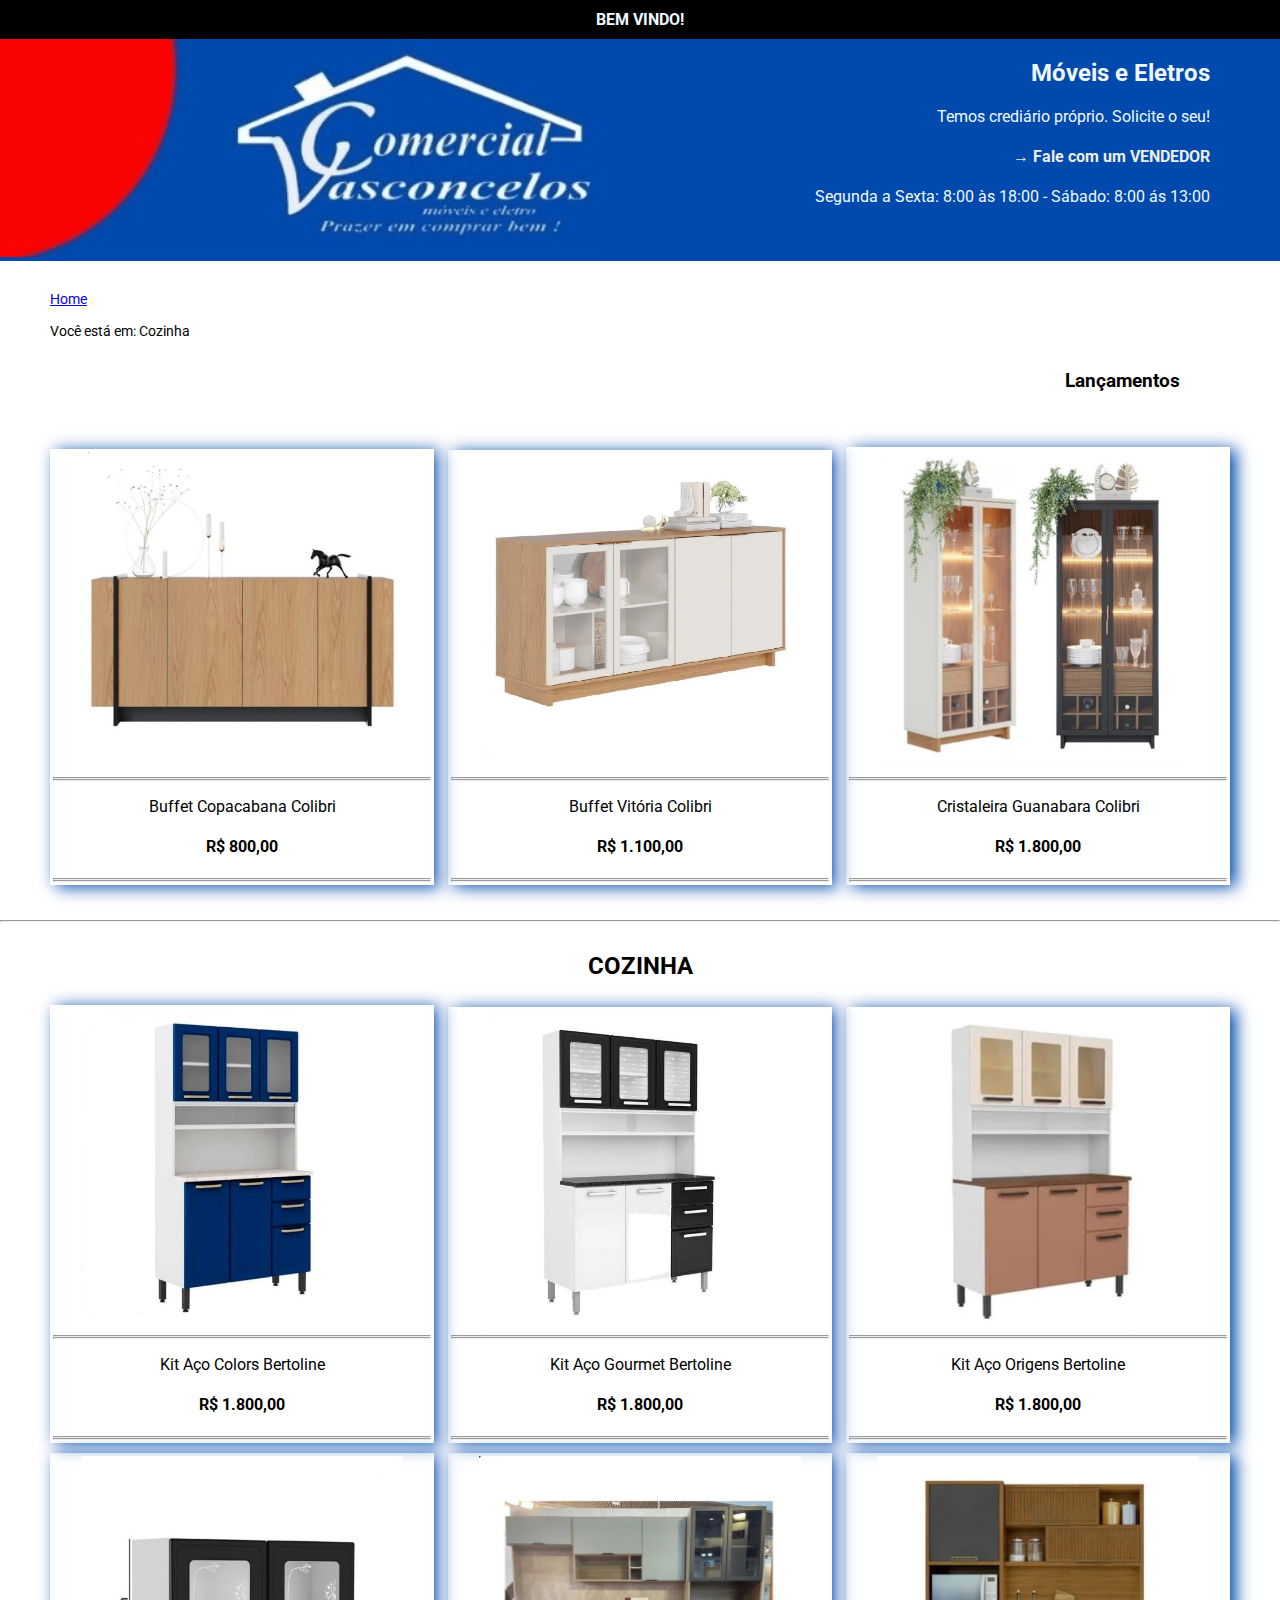
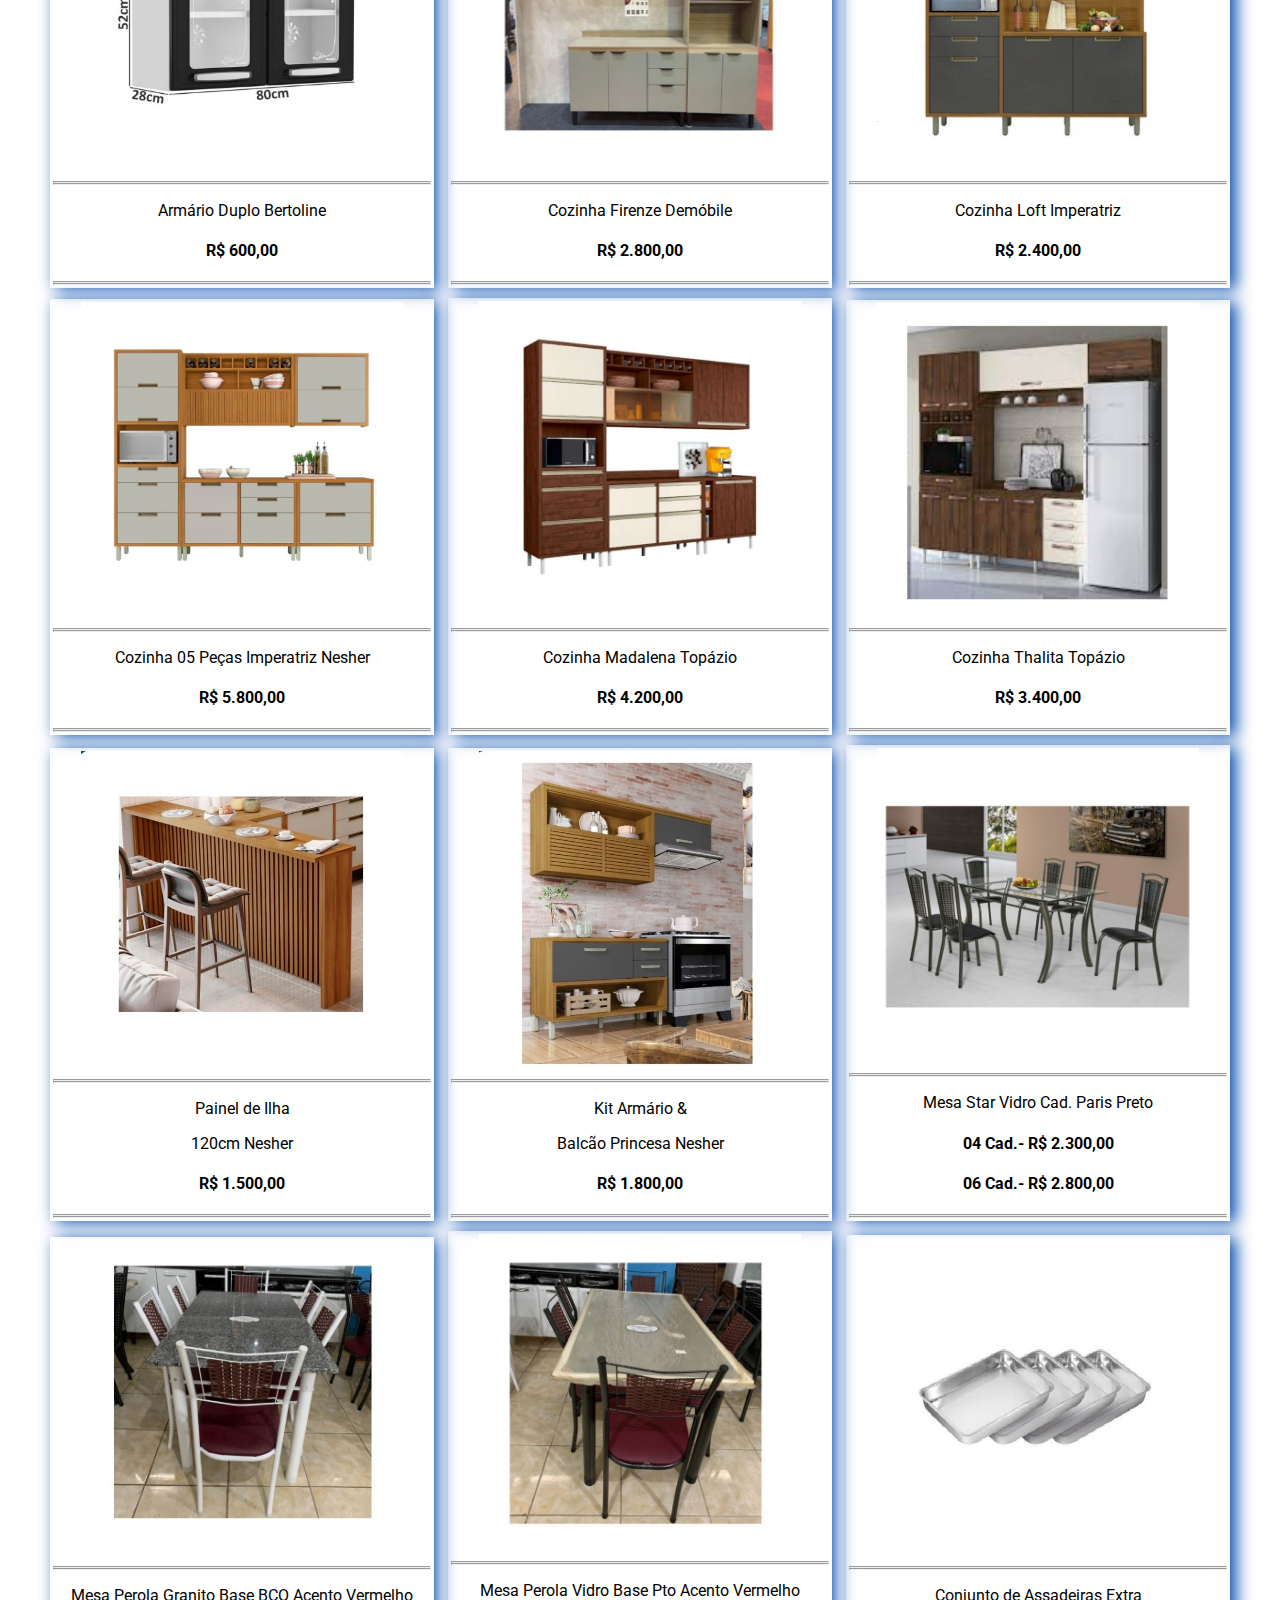
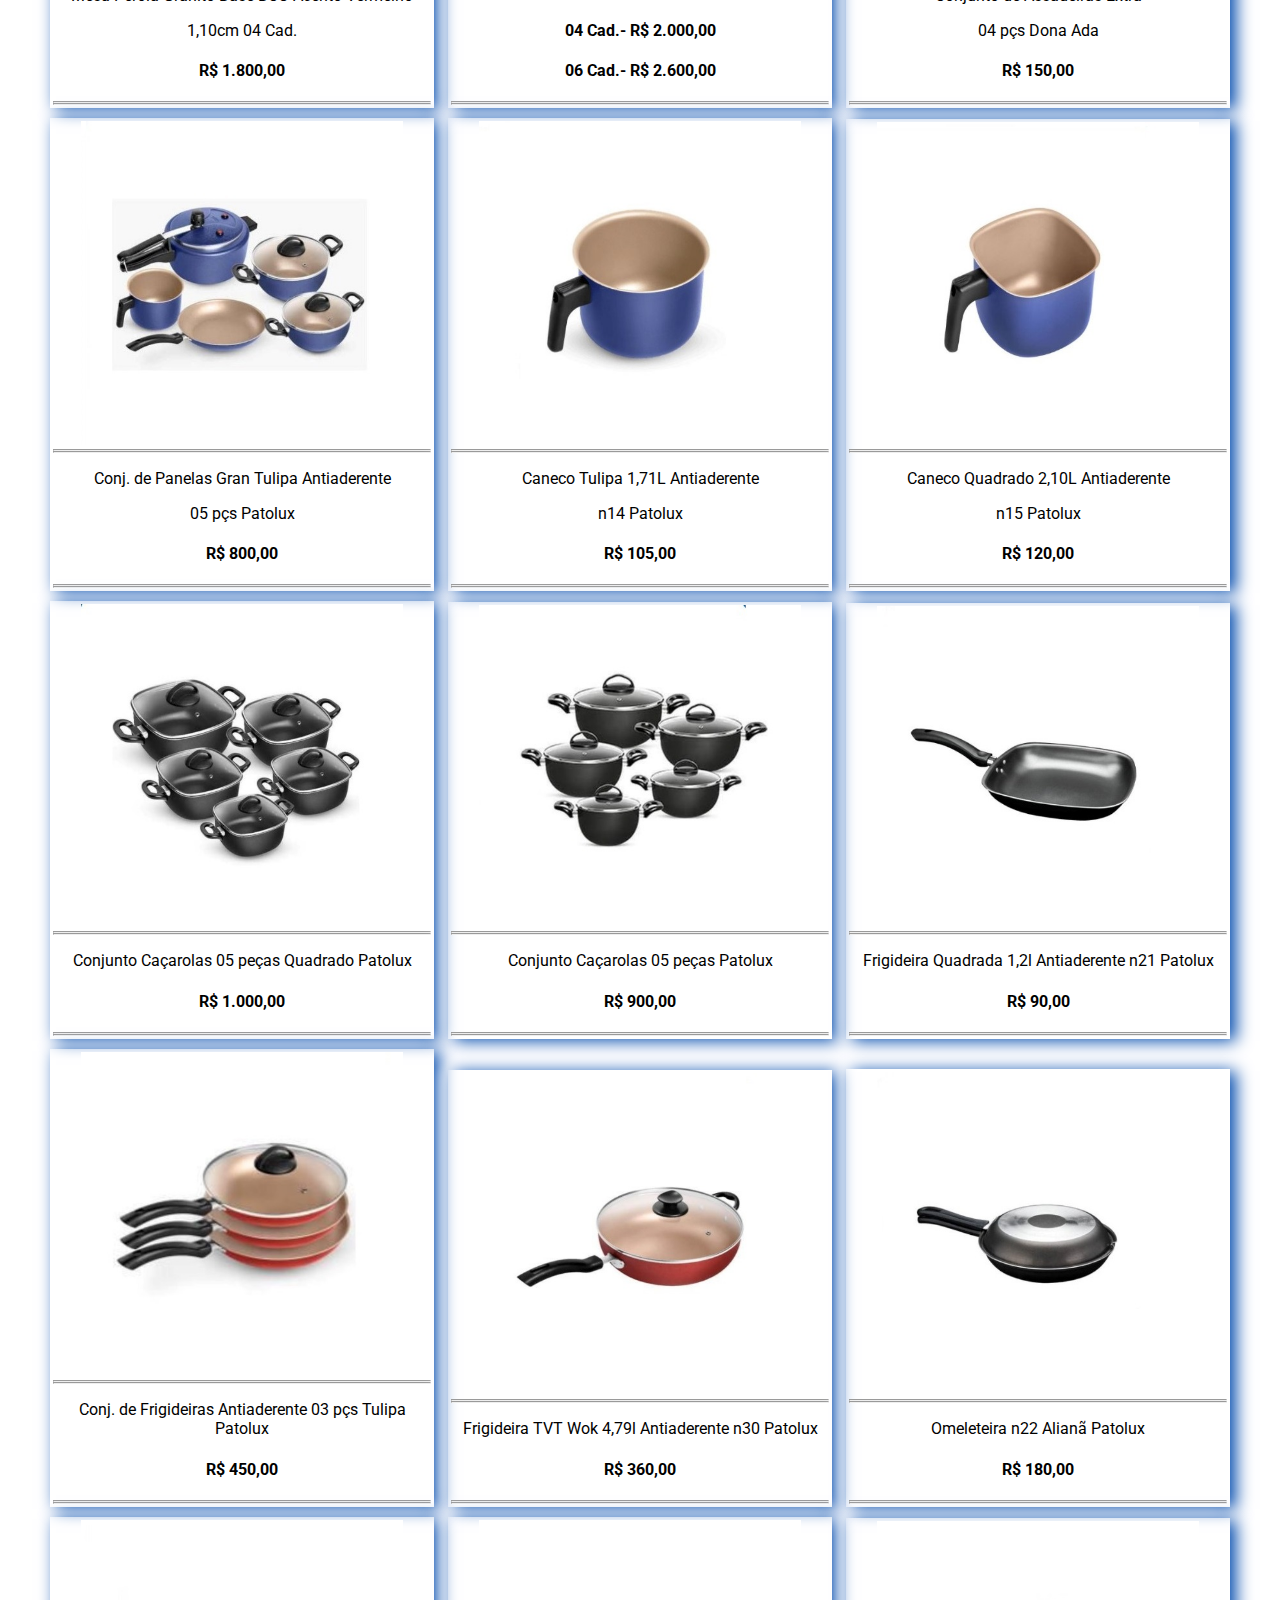
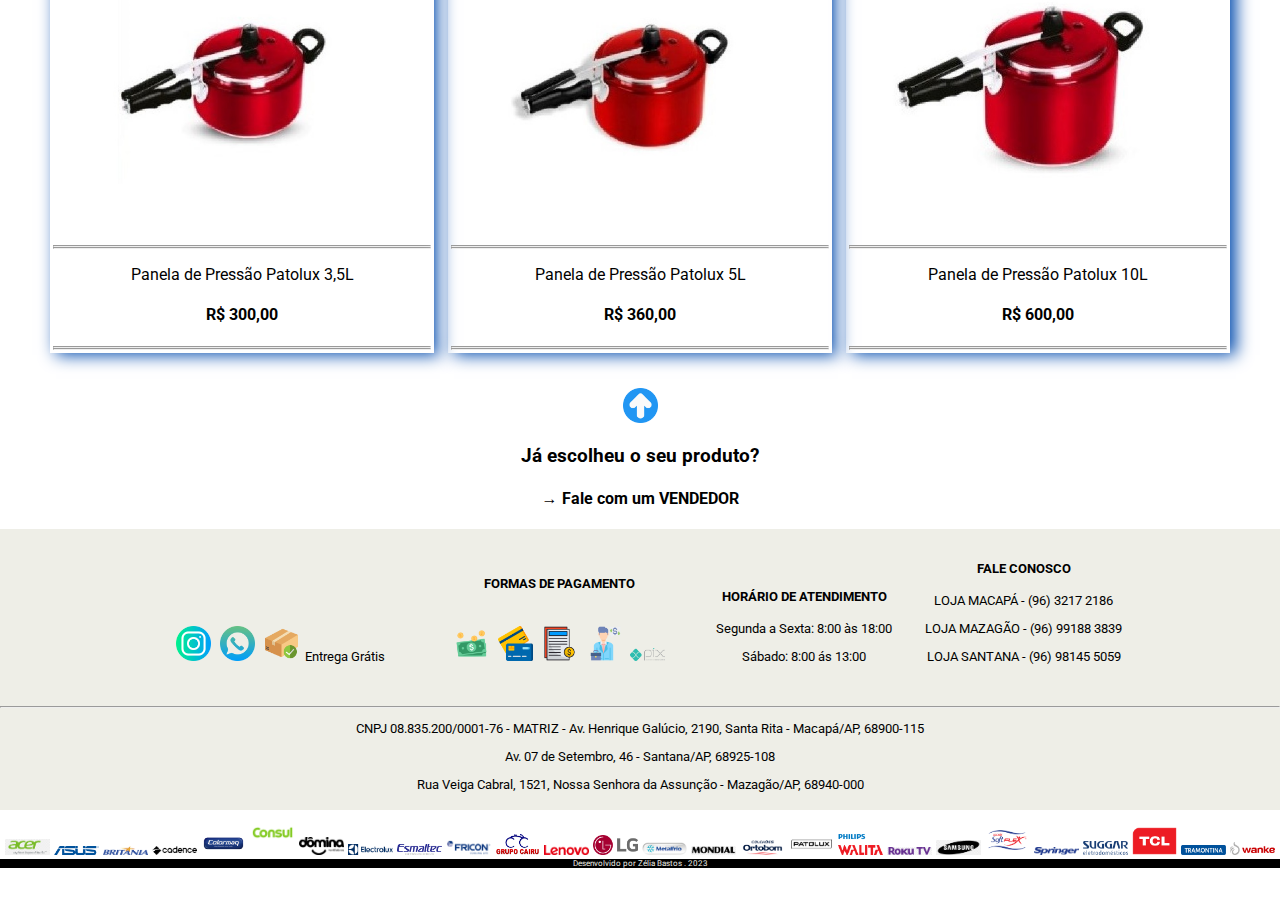
<file: cozinha.html>
<!DOCTYPE html>
<html lang="pt-BR">
  <head>
    <meta charset="UTF-8" />
    <meta http-equiv="X-UA-Compatible" content="IE=edge" />
    <meta name="viewport" content="width=device-width, initial-scale=1.0" />
    <link rel="shortcut icon" href="ico/avatar.ico" type="image/x-icon" />
    <title>Comercial Vasconcelos</title>
    <link rel="preconnect" href="https://fonts.googleapis.com" />
    <link rel="preconnect" href="https://fonts.gstatic.com" crossorigin />
    <link
      href="https://fonts.googleapis.com/css2?family=Nunito+Sans&family=Roboto&display=swap"
      rel="stylesheet"
    />
    <link rel="stylesheet" href="css/style.css" />
  </head>
  <body>
    <div class="faixa-topo" id="topo">
      <h4>BEM VINDO!</h4>
    </div>
    <div class="topo">
      <div class="sec-topo">
        <img class="figure-logo" src="img/logoi.jpeg" alt="logo-CV" />
      </div>
      <div class="sec-topo box1">
        <h2>Móveis e Eletros</h2>
        <p>Temos crediário próprio. Solicite o seu!</p>
        <a
          href="https://wa.me/55096991209483"
          ><h4>→ Fale com um VENDEDOR</h4></a
        >
        <p>Segunda a Sexta: 8:00 às 18:00 - Sábado: 8:00 ás 13:00</p>
      </div>
    </div>
    <div class="mov-eletro">
      <a href="index.html"><p class="apresenta">Home</p></a>
      <p class="apresenta">Você está em: Cozinha</p>
    </div>
    <h3 class="news">Lançamentos</h3>
    <div class="container-1">
      <div class="line-1">
        <div class="box">
          <img class="box-peças" src="img/cozinha/buffet copacabana.jpeg" alt="" />
          <hr>
          <hr>
          <p>Buffet Copacabana Colibri</p>
          <h4>R$ 800,00</h4>
          <hr>
          <hr>
        </div>
        <div class="box">
          <img class="box-peças" src="img/cozinha/buffet vitoria.jpeg" alt="" />
          <hr>
          <hr>
          <p>Buffet Vitória Colibri</p>
          <h4>R$ 1.100,00</h4>
          <hr>
          <hr>
        </div>
        <div class="box">
          <img class="box-peças" src="img/cozinha/cristaleira guanabara.jpeg" alt="" />
          <hr>
          <hr>
          <p>Cristaleira Guanabara Colibri</p>
          <h4>R$ 1.800,00</h4>
          <hr>
          <hr>
        </div>
      </div>
    </div>
      <hr>
    <div class="container-2">
      <h2>COZINHA</h2>
    <div class="line-1">
      <div class="box">
        <img class="box-peças" src="img/cozinha/colors.jpeg" alt="" />
        <hr>
        <hr>
        <p>Kit Aço Colors Bertoline</p>
        <h4>R$ 1.800,00</h4>
        <hr>
        <hr>
      </div>
      <div class="box">
        <img class="box-peças" src="img/cozinha/gourmet.jpeg" alt="" />
        <hr>
        <hr>
        <p>Kit Aço Gourmet Bertoline</p>
        <h4>R$ 1.800,00</h4>
        <hr>
        <hr>
      </div>
      <div class="box">
        <img class="box-peças" src="img/cozinha/origens.jpeg" alt="" />
        <hr>
        <hr>
        <p>Kit Aço Origens Bertoline</p>
        <h4>R$ 1.800,00</h4>
        <hr>
        <hr>
      </div>
    </div>
    <div class="line-2">
      <div class="box">
        <img class="box-peças" src="img/cozinha/armario duplo.jpeg" alt="" />
        <hr>
        <hr>
        <p>Armário Duplo Bertoline</p>
        <h4>R$ 600,00</h4>
        <hr>
        <hr>
      </div>
      <div class="box">
        <img class="box-peças" src="img/cozinha/firenze.jpeg" alt="" />
        <hr>
        <hr>
        <p>Cozinha Firenze Demóbile</p>
        <h4>R$ 2.800,00</h4>
        <hr>
        <hr>
      </div>
      <div class="box">
        <img class="box-peças" src="img/cozinha/loft.jpeg" alt="" />
        <hr>
        <hr>
        <p>Cozinha Loft Imperatriz</p>
        <h4>R$ 2.400,00</h4>
        <hr>
        <hr>
      </div>
    </div>
    <div class="line-3">
      <div class="box">
        <img class="box-peças" src="img/cozinha/imperatriz.jpeg" alt="" />
        <hr>
        <hr>
        <p>Cozinha 05 Peças Imperatriz Nesher</p>
        <h4>R$ 5.800,00</h4>
        <hr>
        <hr>
      </div>
      <div class="box">
        <img class="box-peças" src="img/cozinha/madalena.jpeg" alt="" />
        <hr>
        <hr>
        <p>Cozinha Madalena Topázio</p>
        <h4>R$ 4.200,00</h4>
        <hr>
        <hr>
      </div>
      <div class="box">
        <img class="box-peças" src="img/cozinha/thalita.jpeg" alt="" />
        <hr>
        <hr>
        <p>Cozinha Thalita Topázio</p>
        <h4>R$ 3.400,00</h4>
        <hr>
        <hr>
      </div>
    </div>
    <div class="line-4">
      <div class="box">
        <img class="box-peças" src="img/cozinha/painel ilha.jpeg" alt="" />
        <hr>
        <hr>
        <p>Painel de Ilha </p>
        <p>120cm Nesher</p>
        <h4>R$ 1.500,00</h4>
        <hr>
        <hr>
      </div>
      <div class="box">
        <img class="box-peças" src="img/cozinha/princesa.jpeg" alt="" />
        <hr>
        <hr>
        <p>Kit Armário & </p>
        <p>Balcão Princesa Nesher</p>
        <h4>R$ 1.800,00</h4>
        <hr>
        <hr>
      </div>
      <div class="box">
        <img class="box-peças" src="img/cozinha/mesa star.jpeg" alt="" />
        <hr>
        <hr>
        <p>Mesa Star Vidro Cad. Paris Preto</p>
        <h4>04 Cad.- R$ 2.300,00</h4>
        <h4>06 Cad.- R$ 2.800,00</h4>
        <hr>
        <hr>
      </div>
    </div>
    <div class="line-5">
      <div class="box">
        <img class="box-peças" src="img/cozinha/mesa perola.jpeg" alt="" />
        <hr>
        <hr>
        <p>Mesa Perola Granito Base BCO Acento Vermelho </p>
        <p>1,10cm 04 Cad.</p>
        <h4>R$ 1.800,00</h4>
        <hr>
        <hr>
      </div>
      <div class="box">
        <img class="box-peças" src="img/cozinha/perola vidro.jpeg" alt="" />
        <hr>
        <hr>
        <p>Mesa Perola Vidro Base Pto Acento Vermelho</p>
        <h4>04 Cad.- R$ 2.000,00</h4>
        <h4>06 Cad.- R$ 2.600,00</h4>
        <hr>
        <hr>
      </div>
      <div class="box">
        <img class="box-peças" src="img/cozinha/dona ada.jpeg" alt="" />
        <hr>
        <hr>
        <p>Conjunto de Assadeiras Extra </p>
        <p>04 pçs Dona Ada</p>
        <h4>R$ 150,00</h4>
        <hr>
        <hr>
      </div>
    </div>
    <div class="line-6">
      <div class="box">
        <img class="box-peças" src="img/cozinha/grantulipa.jpeg" alt="" />
        <hr>
        <hr>
        <p>Conj. de Panelas Gran Tulipa Antiaderente </p>
        <p>05 pçs Patolux</p>
        <h4>R$ 800,00</h4>
        <hr>
        <hr>
      </div>
      <div class="box">
        <img class="box-peças" src="img/cozinha/tulipa.jpeg" alt="" />
        <hr>
        <hr>
        <p>Caneco Tulipa 1,71L Antiaderente </p>
        <p>n14 Patolux</p>
        <h4>R$ 105,00</h4>
        <hr>
        <hr>
      </div>
      <div class="box">
        <img class="box-peças" src="img/cozinha/quadrado.jpeg" alt="" />
        <hr>
        <hr>
        <p>Caneco Quadrado 2,10L Antiaderente</p>
        <p>n15 Patolux</p>
        <h4>R$ 120,00</h4>
        <hr>
        <hr>
      </div>
    </div>
    <div class="line-7">
      <div class="box">
        <img class="box-peças" src="img/cozinha/caçarola 5p.jpeg" alt="" />
        <hr>
        <hr>
        <p>Conjunto Caçarolas 05 peças Quadrado Patolux</p>
        <h4>R$ 1.000,00</h4>
        <hr>
        <hr>
      </div>
      <div class="box">
        <img class="box-peças" src="img/cozinha/caçarola.jpeg" alt="" />
        <hr>
        <hr>
        <p>Conjunto Caçarolas 05 peças Patolux</p>
        <h4>R$ 900,00</h4>
        <hr>
        <hr>
      </div>
      <div class="box">
        <img class="box-peças" src="img/cozinha/frigideira n21.jpeg" alt="" />
        <hr>
        <hr>
        <p>Frigideira Quadrada 1,2l Antiaderente n21 Patolux</p>
        <h4>R$ 90,00</h4>
        <hr>
        <hr>
      </div>
    </div>
    <div class="line-1">
      <div class="box">
        <img class="box-peças" src="img/cozinha/conj. tulipa.jpeg" alt="" />
        <hr>
        <hr>
        <p>Conj. de Frigideiras Antiaderente 03 pçs Tulipa Patolux</p>
        <h4>R$ 450,00</h4>
        <hr>
        <hr>
      </div>
      <div class="box">
        <img class="box-peças" src="img/cozinha/frigideira tvt.jpeg" alt="" />
        <hr>
        <hr>
        <p>Frigideira TVT Wok 4,79l Antiaderente n30 Patolux</p>
        <h4>R$ 360,00</h4>
        <hr>
        <hr>
      </div>
      <div class="box">
        <img class="box-peças" src="img/cozinha/omeleteira.jpeg" alt="" />
        <hr>
        <hr>
        <p>Omeleteira n22 Alianã Patolux</p>
        <h4>R$ 180,00</h4>
        <hr>
        <hr>
      </div>
    </div>
    <div class="line-1">
      <div class="box">
        <img class="box-peças" src="img/cozinha/3,5.jpeg" alt="" />
        <hr>
        <hr>
        <p>Panela de Pressão Patolux 3,5L</p>
        <h4>R$ 300,00</h4>
        <hr>
        <hr>
      </div>
      <div class="box">
        <img class="box-peças" src="img/cozinha/5l.jpeg" alt="" />
        <hr>
        <hr>
        <p>Panela de Pressão Patolux 5L</p>
        <h4>R$ 360,00</h4>
        <hr>
        <hr>
      </div>
      <div class="box">
        <img class="box-peças" src="img/cozinha/10l.jpeg" alt="" />
        <hr>
        <hr>
        <p>Panela de Pressão Patolux 10L</p>
        <h4>R$ 600,00</h4>
        <hr>
        <hr>
      </div>
    </div>
     <a href="#topo"
      ><img class="icon-midia seta" src="img/up-arrow.png" alt="back"
     /></a>
     <div class="chama">
      <h3>Já escolheu o seu produto?</h3>
     <a href="https://wa.me/55096991209483"><h4>→ Fale com um VENDEDOR</h4></a>
     </div>
     <div class="end">
      <div class="end-box">
        <ul>
          <li class="icons-list">
            <a href="https://www.instagram.com/comercialvasconcelosap/"
              ><img class="icon-midia" src="img/instagram.png" alt="instagram"
            /></a>
          </li>
          <li class="icons-list">
            <a
              href="https://wa.me/55096991209483"
              ><img class="icon-midia" src="img/chat.png" alt="whatsapp"
            /></a>
          </li>
          <li class="icons-list">
            <img class="icon-midia" src="img/caixa.png" alt="entrega" />
          </li>
          <li class="icons-list text-ent">
            <p>Entrega Grátis</p>
          </li>
        </ul>
      </div>
      <div class="end-box">
        <h4>FORMAS DE PAGAMENTO</h4>
        <ul>
          <li class="icons-list">
            <img class="icon-midia" src="img/dolares.png" alt="dinheiro" />
          </li>
          <li class="icons-list">
            <img
              class="icon-midia"
              src="img/cartao-de-credito.png"
              alt="cartao-de-credito"
            />
          </li>
          <li class="icons-list">
            <img class="icon-midia" src="img/conta.png" alt="crediario" />
          </li>
          <li class="icons-list">
            <img
              class="icon-midia"
              src="img/vendedor.png"
              alt="cobrador externo"
            />
          </li>
          <li class="icons-list">
            <img
              class="icon-midia"
              src="img/logo-pix-png-954x339.png"
              alt="pix"
            />
          </li>
        </ul>
      </div>

      <div class="end-box">
        <h4>HORÁRIO DE ATENDIMENTO</h4>
        <p>Segunda a Sexta: 8:00 às 18:00</p>
        <p>Sábado: 8:00 ás 13:00</p>
      </div>
      <div class="end-box">
        <h4>FALE CONOSCO</h4>
        <p>LOJA MACAPÁ - (96) 3217 2186</p>
        <p>LOJA MAZAGÃO - (96) 99188 3839</p>
        <p>LOJA SANTANA - (96) 98145 5059</p>
      </div>
      <hr />
      <p>
        CNPJ 08.835.200/0001-76 - MATRIZ - Av. Henrique Galúcio, 2190, Santa
        Rita - Macapá/AP, 68900-115
      </p>
      <p>Av. 07 de Setembro, 46 - Santana/AP, 68925-108</p>
      <p>
        Rua Veiga Cabral, 1521, Nossa Senhora da Assunção - Mazagão/AP,
        68940-000
      </p>
    </div>
    <div>
      <img class="logo-marca" src="img/acer.png" alt="acer" />
      <img class="logo-marca" src="img/ASUS_Logo.svg.png" alt="asus" />
      <img class="logo-marca" src="img/britania-logo.png" alt="britania" />
      <img class="logo-marca" src="img/cadence.png" alt="cadence" />
      <img class="logo-marca" src="img/colormaq2.png" alt="colormaq" />
      <img class="logo-marca" src="img/consul-768.png" alt="consul" />
      <img class="logo-marca" src="img/dmomina.png" alt="domina" />
      <img class="logo-marca" src="img/electrolux-60.png" alt="eletrolux" />
      <img
        class="logo-marca"
        src="img/Esmaltec_Eletrodomésticos_logo.svg.png"
        alt="esmaltec"
      />
      <img class="logo-marca" src="img/fricon_logo.png" alt="fricon_logo" />
      <img class="logo-marca" src="img/cairu.png" alt="cairu" />
      <img class="logo-marca" src="img/lenovo-logo-1.png" alt="lenovo" />
      <img class="logo-marca" src="img/LG_logo_(2015).svg.png" alt="lg" />
      <img class="logo-marca" src="img/metalfrio-5.png" alt="metalfrio" />
      <img class="logo-marca" src="img/mondial.jpg" alt="mondial" />
      <img class="logo-marca" src="img/ortobom-logo.png" alt="ortobom" />
      <img class="logo-marca" src="img/patolux.jpg" alt="patolux" />
      <img
        class="logo-marca"
        src="img/philips-walita-logo-4FD03201BF-seeklogo.com.png"
        alt="walita"
      />
      <img class="logo-marca" src="img/roku.jpg" alt="roku" />
      <img class="logo-marca" src="img/samsumg.png" alt="samsung" />
      <img
        class="logo-marca"
        src="img/Softflex-PNG-Colorida-pequena.png"
        alt="softflex"
      />
      <img class="logo-marca" src="img/springer-logo.png" alt="springer-logo" />
      <img
        class="logo-marca"
        src="img/suggar-logo-4D3AF2B4F7-seeklogo.com.png"
        alt="suggar"
      />
      <img class="logo-marca" src="img/tcl.png" alt="tcl" />
      <img
        class="logo-marca"
        src="img/Tramontina-Logo.svg.png"
        alt="tramontina"
      />
      <img
        class="logo-marca"
        src="img/wanke-eletrodomesticos-logo-C75BF8EA41-seeklogo.com.png"
        alt="wanke"
      />
    </div>
    <div class="criado">Desenvolvido por Zélia Bastos . 2023</div>
  </body>
</html>
</file>
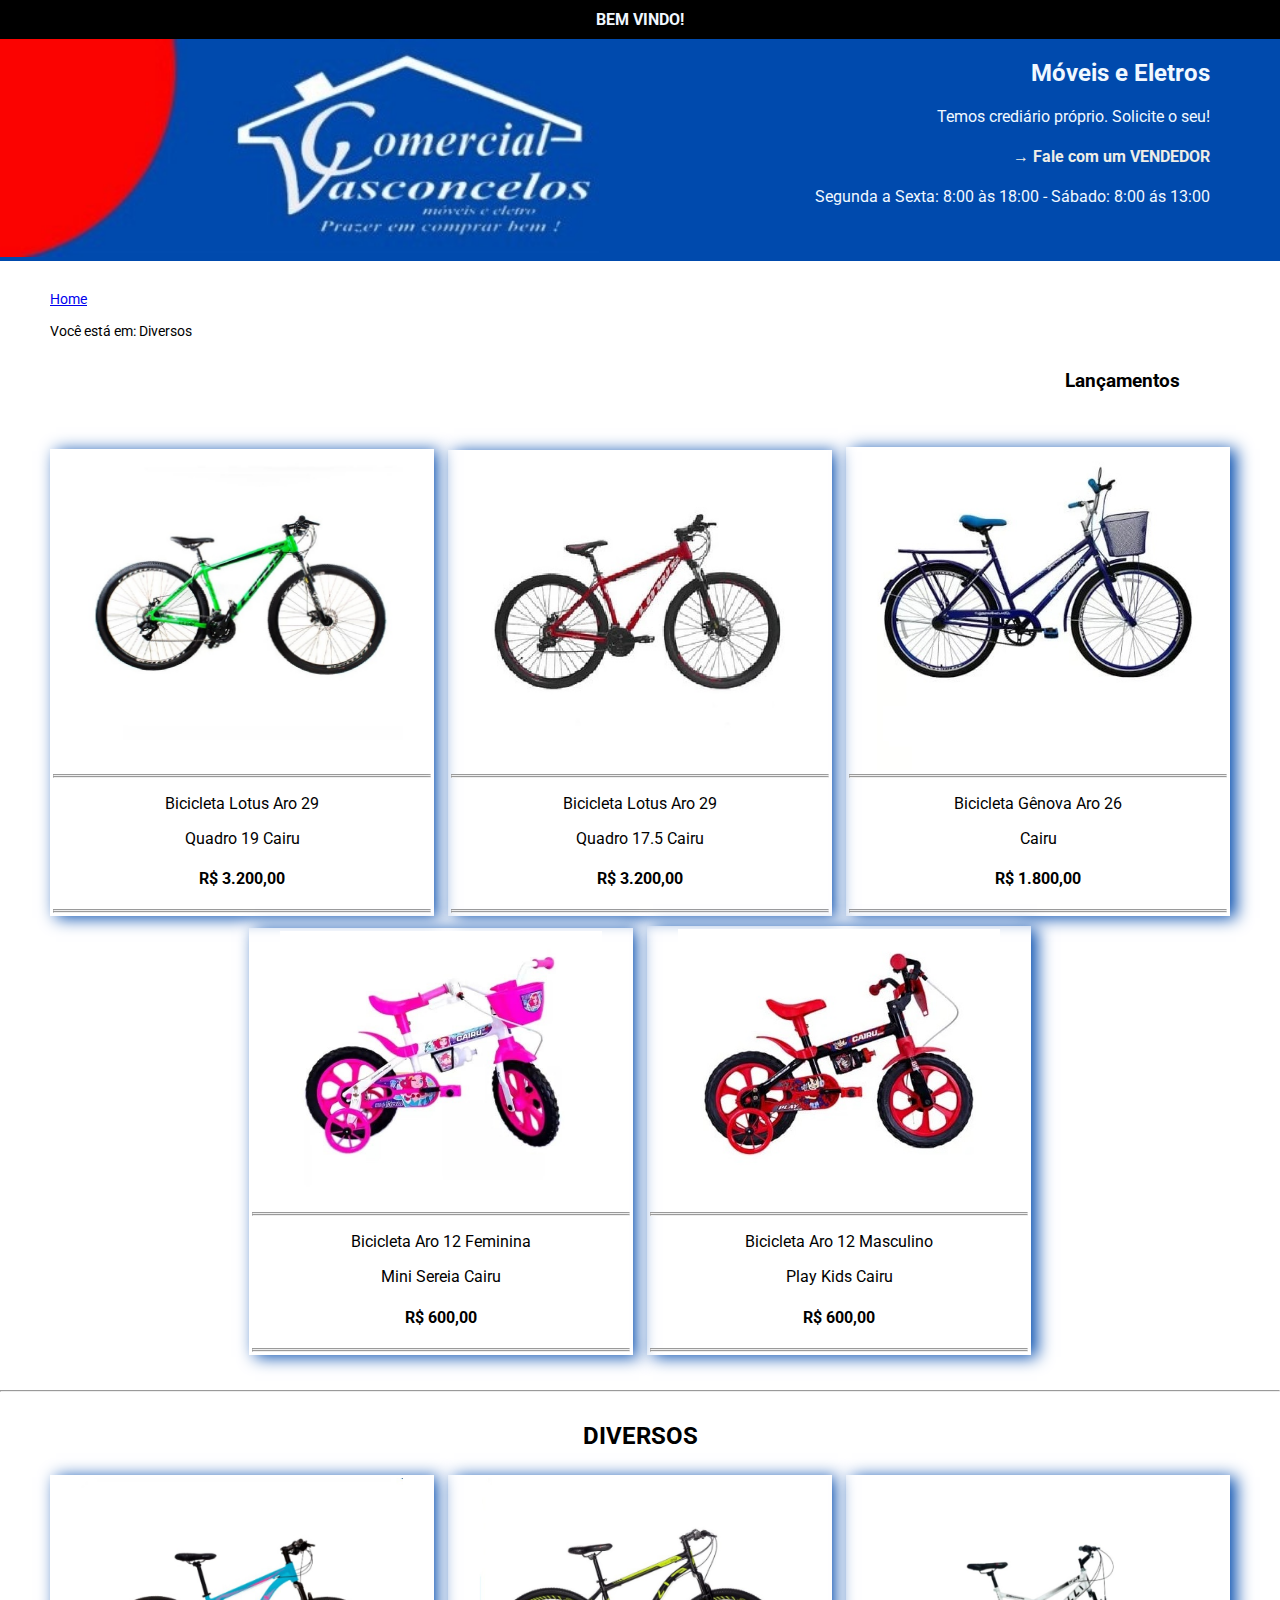
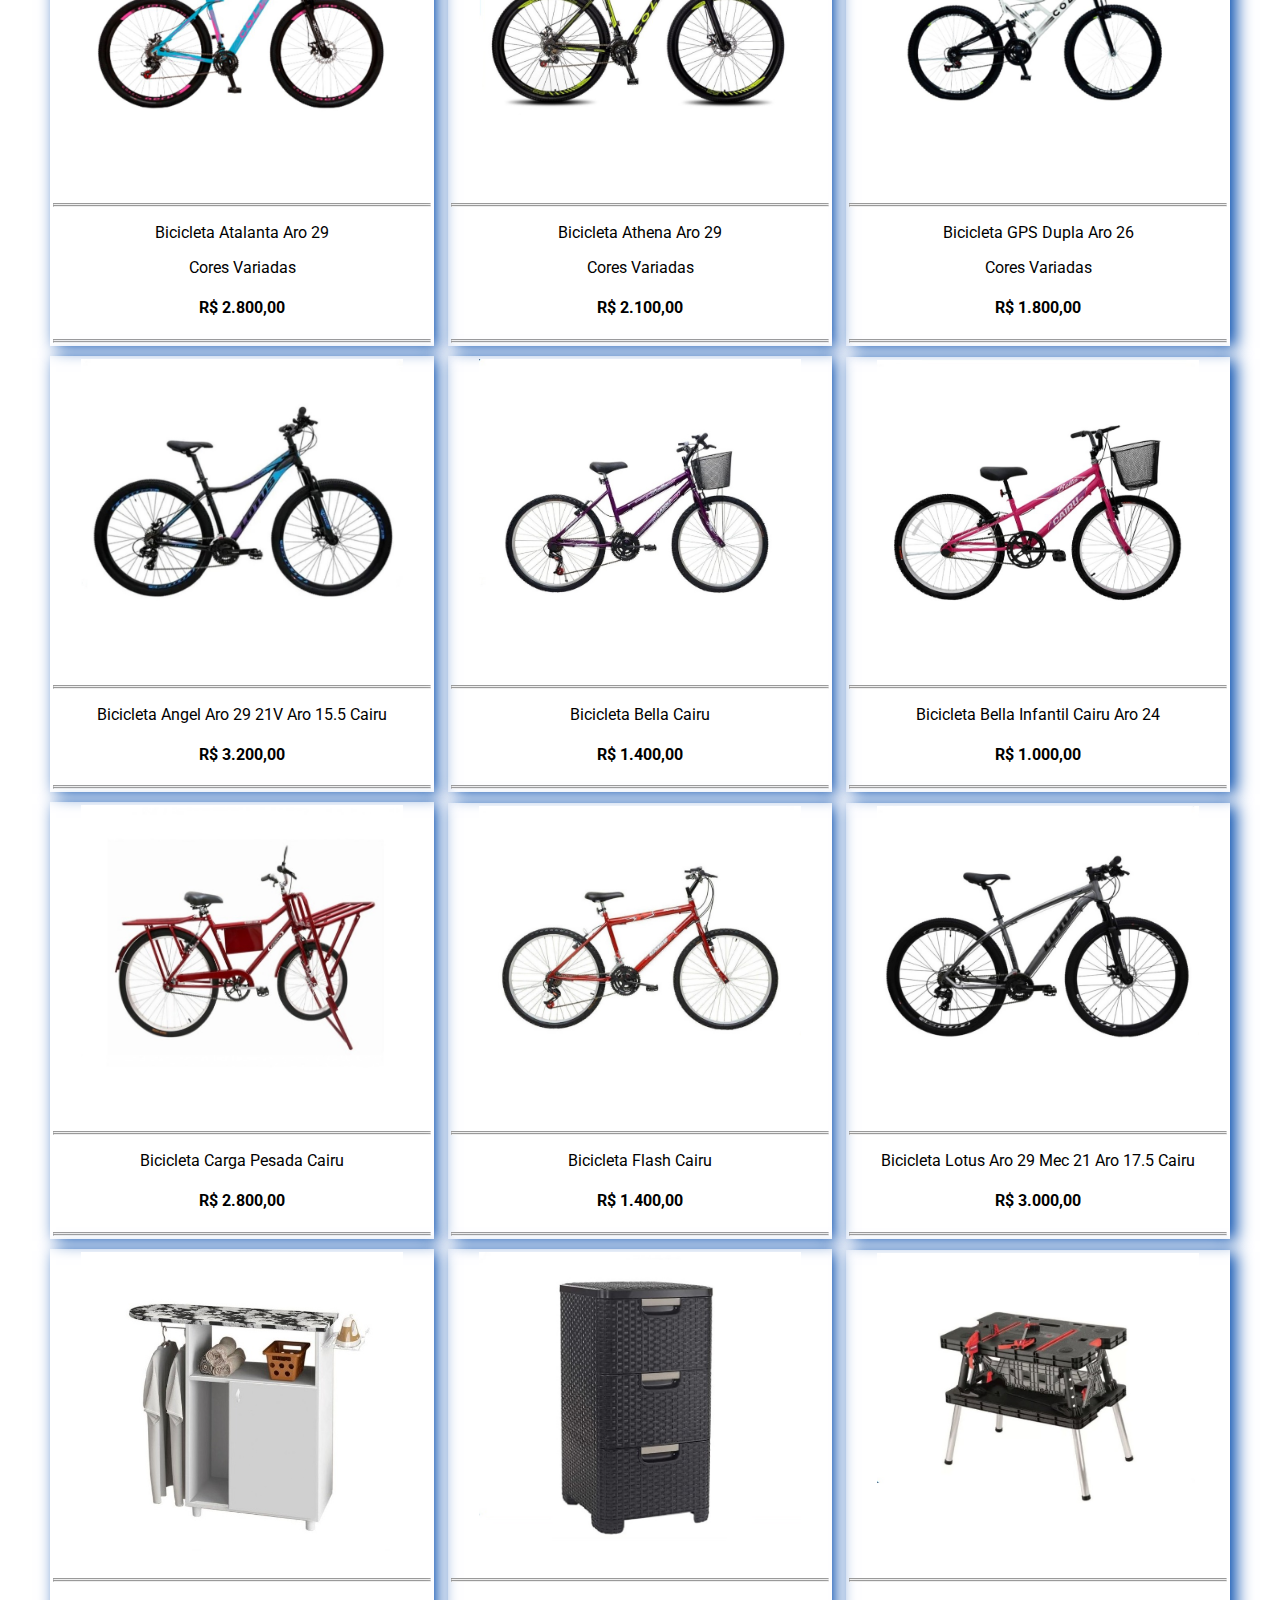
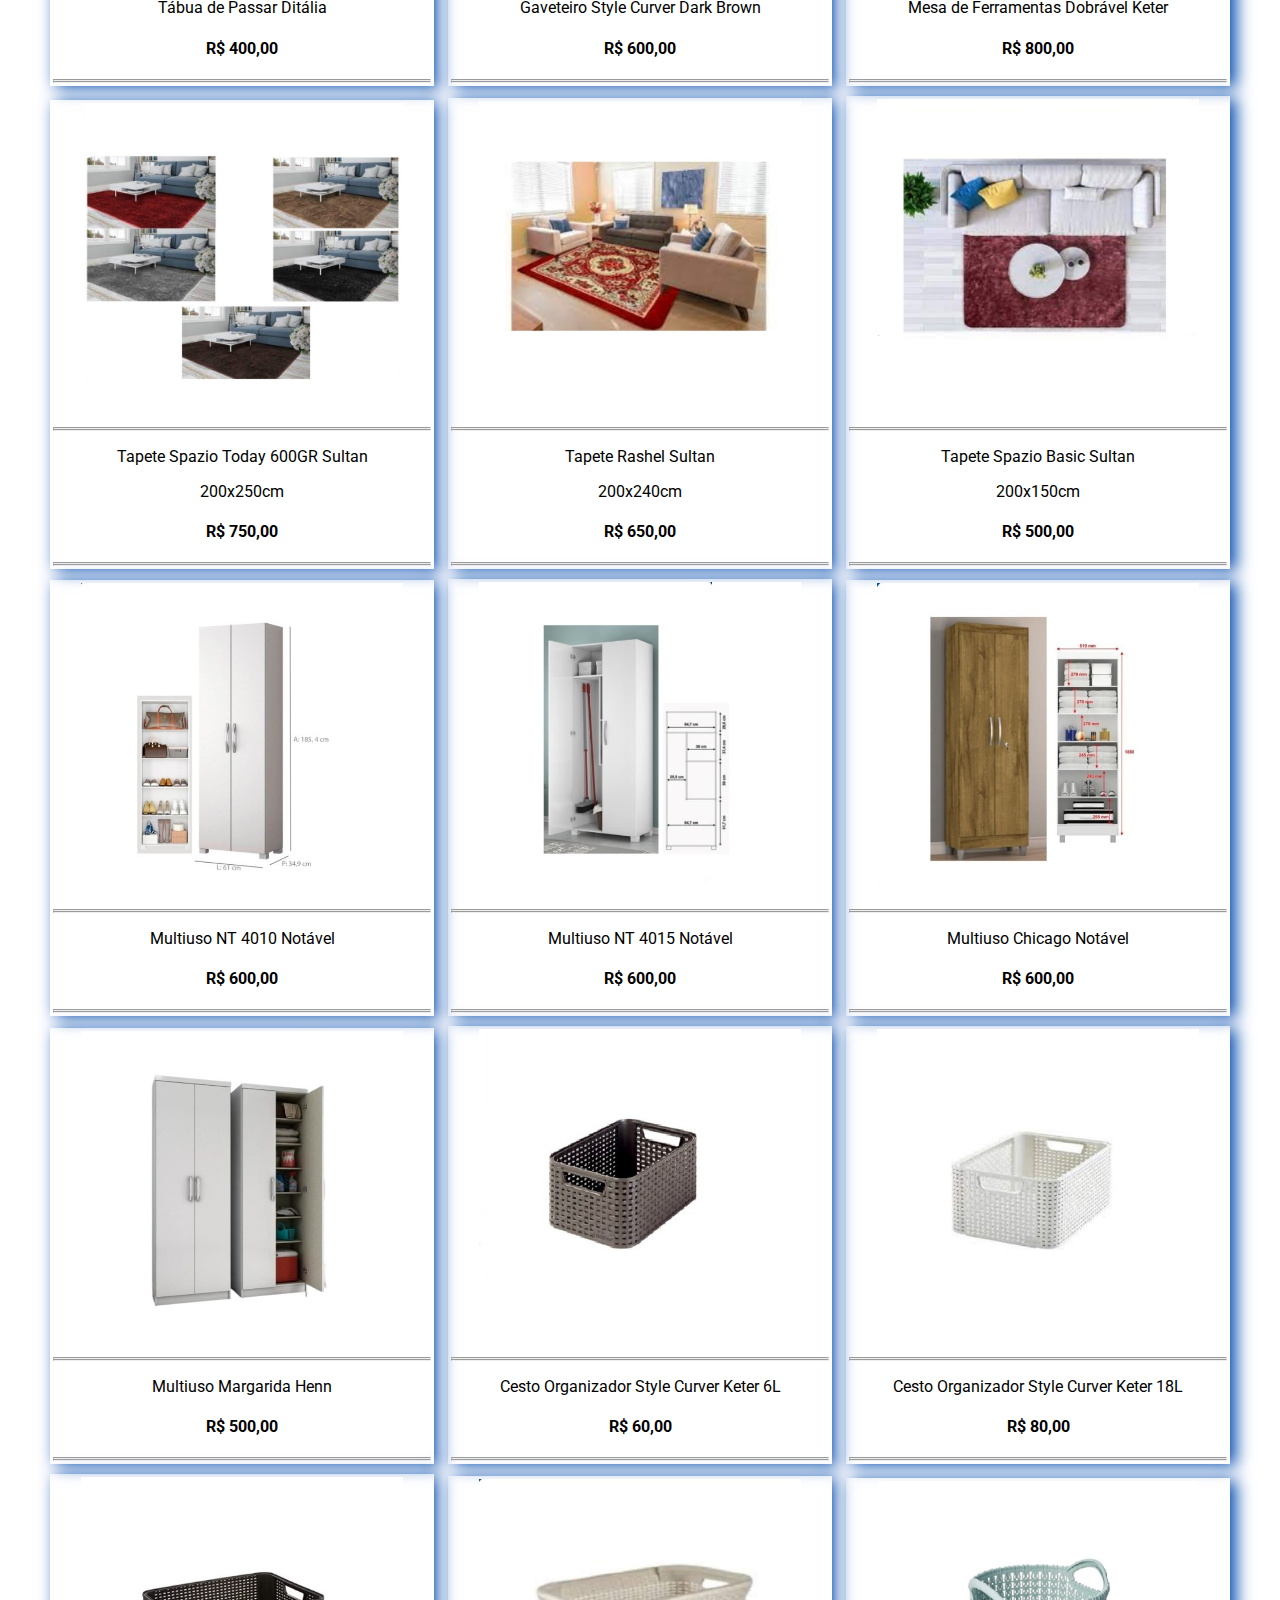
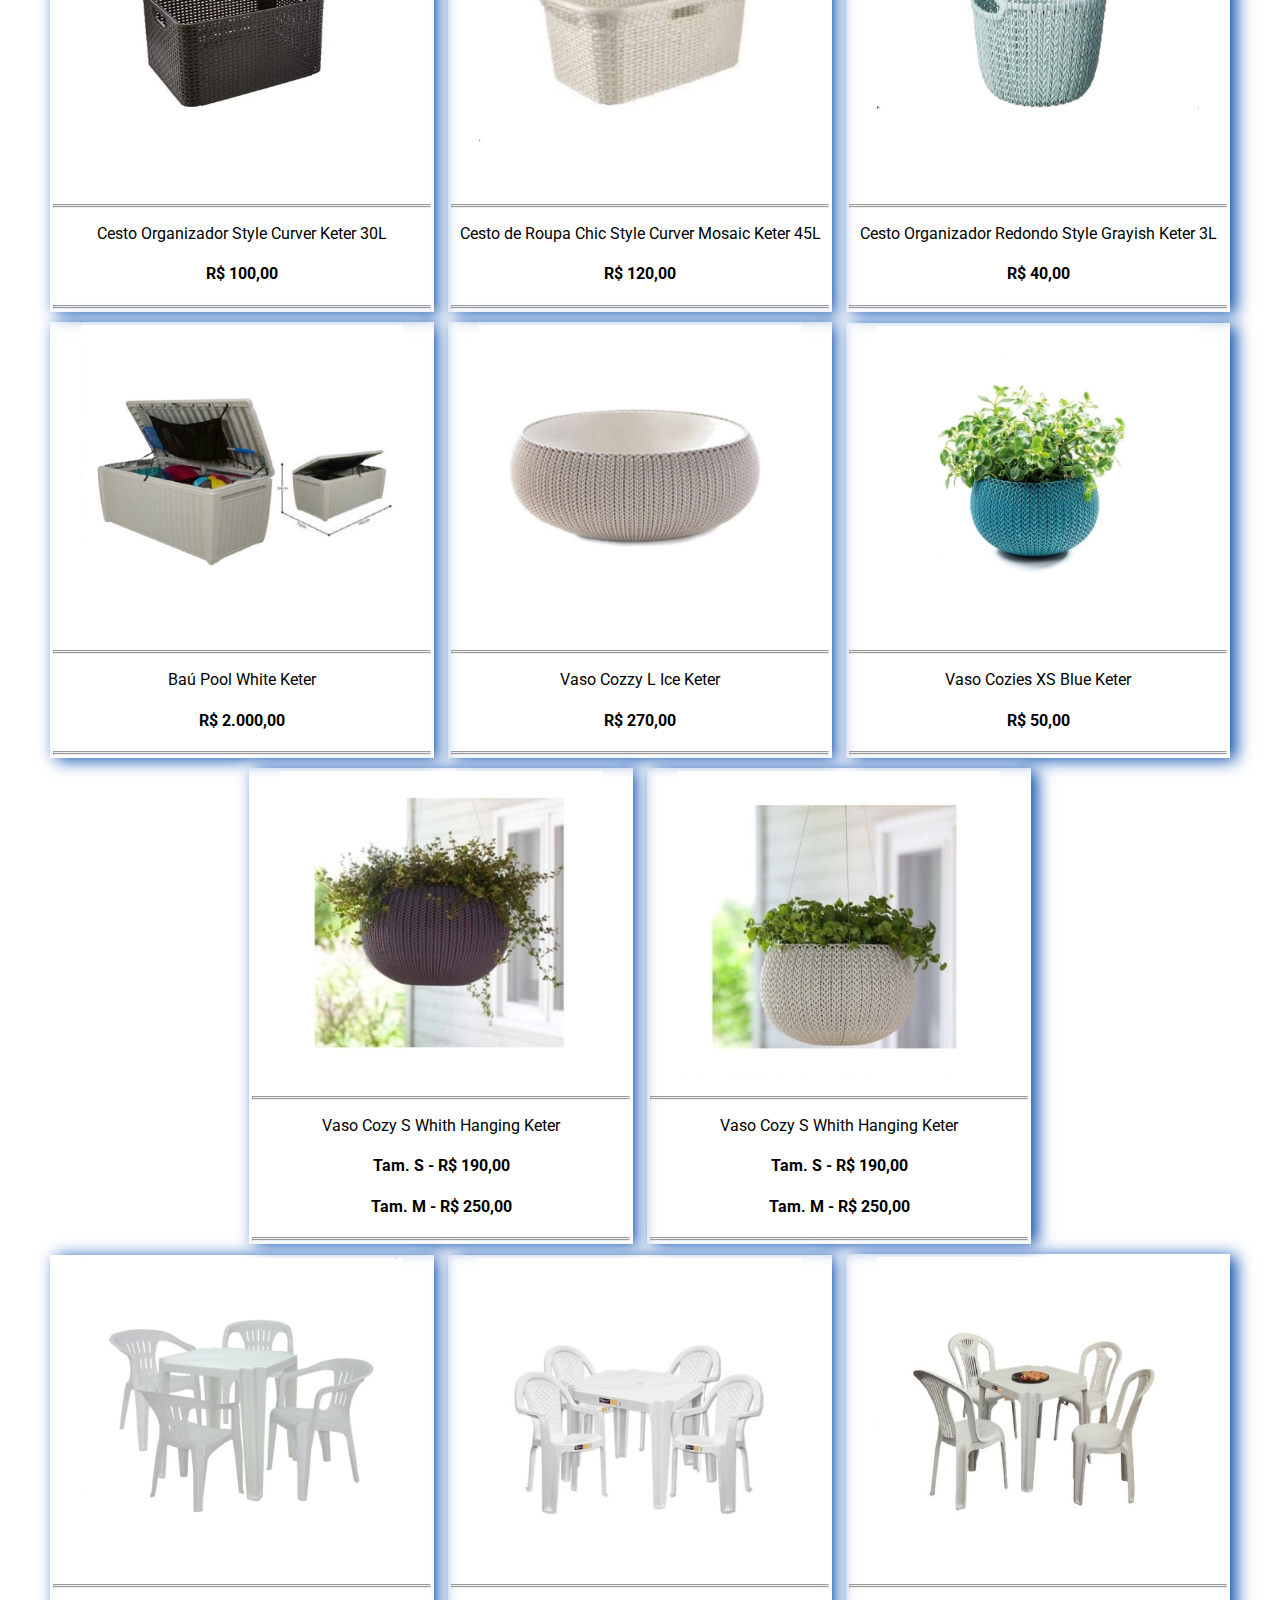
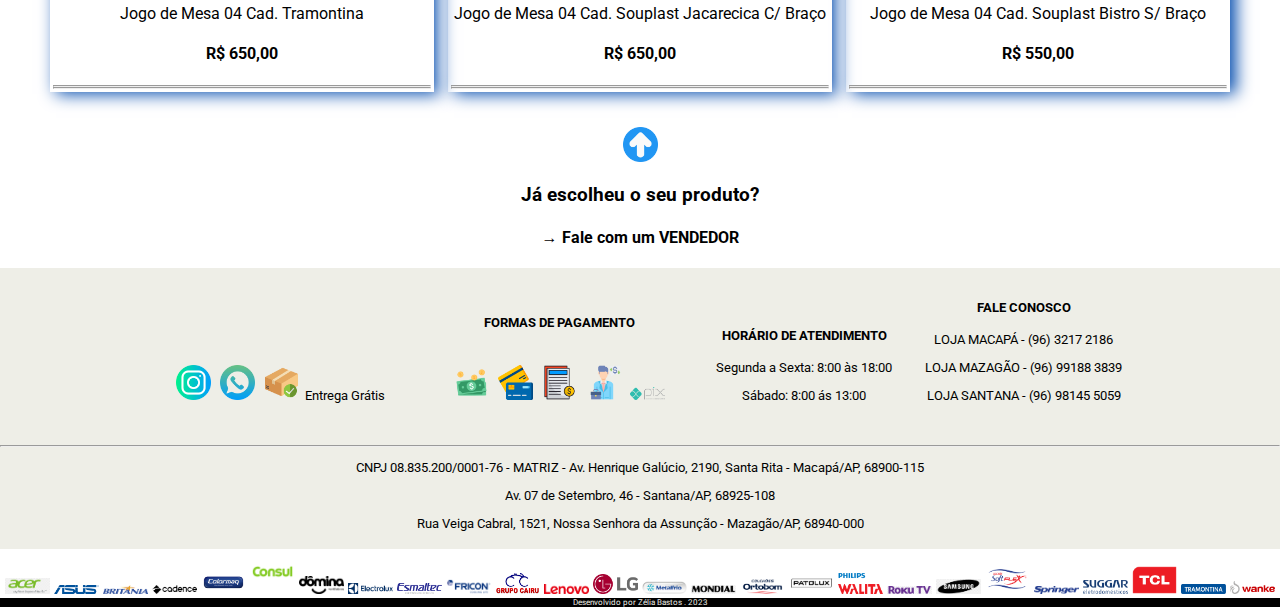
<file: diversos.html>
<!DOCTYPE html>
<html lang="pt-BR">
  <head>
    <meta charset="UTF-8" />
    <meta http-equiv="X-UA-Compatible" content="IE=edge" />
    <meta name="viewport" content="width=device-width, initial-scale=1.0" />
    <link rel="shortcut icon" href="ico/avatar.ico" type="image/x-icon" />
    <title>Comercial Vasconcelos</title>
    <link rel="preconnect" href="https://fonts.googleapis.com" />
    <link rel="preconnect" href="https://fonts.gstatic.com" crossorigin />
    <link
      href="https://fonts.googleapis.com/css2?family=Nunito+Sans&family=Roboto&display=swap"
      rel="stylesheet"
    />
    <link rel="stylesheet" href="css/style.css" />
  </head>
  <body>
    <div class="faixa-topo" id="topo">
      <h4>BEM VINDO!</h4>
    </div>
    <div class="topo">
      <div class="sec-topo">
        <img class="figure-logo" src="img/logoi.jpeg" alt="logo-CV" />
      </div>
      <div class="sec-topo box1">
        <h2>Móveis e Eletros</h2>
        <p>Temos crediário próprio. Solicite o seu!</p>
        <a href="https://wa.me/55096991209483"
          ><h4>→ Fale com um VENDEDOR</h4></a
        >
        <p>Segunda a Sexta: 8:00 às 18:00 - Sábado: 8:00 ás 13:00</p>
      </div>
    </div>
    <div class="mov-eletro">
      <a href="index.html"><p class="apresenta">Home</p></a>
      <p class="apresenta">Você está em: Diversos</p>
    </div>
    <h3 class="news">Lançamentos</h3>
    <div class="container-1">
      <div class="line-1">
        <div class="box">
          <img
            class="box-peças"
            src="img/diversos/bicicleta lotus. 19.jpeg"
            alt=""
          />
          <hr />
          <hr />
          <p>Bicicleta Lotus Aro 29</p>
          <p>Quadro 19 Cairu</p>
          <h4>R$ 3.200,00</h4>
          <hr />
          <hr />
        </div>
        <div class="box">
          <img
            class="box-peças"
            src="img/diversos/bicicleta.lotus cairu.jpeg"
            alt=""
          />
          <hr />
          <hr />
          <p>Bicicleta Lotus Aro 29</p>
          <p>Quadro 17.5 Cairu</p>
          <h4>R$ 3.200,00</h4>
          <hr />
          <hr />
        </div>
        <div class="box">
          <img
            class="box-peças"
            src="img/diversos/bicicleta genova.jpeg"
            alt=""
          />
          <hr />
          <hr />
          <p>Bicicleta Gênova Aro 26</p>
          <p>Cairu</p>
          <h4>R$ 1.800,00</h4>
          <hr />
          <hr />
        </div>
      </div>
      <div class="line-1">
        <div class="box">
          <img
            class="box-peças"
            src="img/diversos/bicicleta minisereia.jpeg"
            alt=""
          />
          <hr />
          <hr />
          <p>Bicicleta Aro 12 Feminina</p>
          <p>Mini Sereia Cairu</p>
          <h4>R$ 600,00</h4>
          <hr />
          <hr />
        </div>
        <div class="box">
          <img
            class="box-peças"
            src="img/diversos/bicicleta play.jpeg"
            alt=""
          />
          <hr />
          <hr />
          <p>Bicicleta Aro 12 Masculino</p>
          <p>Play Kids Cairu</p>
          <h4>R$ 600,00</h4>
          <hr />
          <hr />
        </div>
      </div>
    </div>
    <hr />
    <div class="container-2">
      <h2>DIVERSOS</h2>
      <div class="line-1">
        <div class="box">
          <img
            class="box-peças"
            src="img/diversos/bicicleta atalanta.jpeg"
            alt=""
          />
          <hr />
          <hr />
          <p>Bicicleta Atalanta Aro 29</p>
          <p>Cores Variadas</p>
          <h4>R$ 2.800,00</h4>
          <hr />
          <hr />
        </div>
        <div class="box">
          <img
            class="box-peças"
            src="img/diversos/bicicleta athena.jpeg"
            alt=""
          />
          <hr />
          <hr />
          <p>Bicicleta Athena Aro 29</p>
          <p>Cores Variadas</p>
          <h4>R$ 2.100,00</h4>
          <hr />
          <hr />
        </div>
        <div class="box">
          <img
            class="box-peças"
            src="img/diversos/bicicleta gps dupla.jpeg"
            alt=""
          />
          <hr />
          <hr />
          <p>Bicicleta GPS Dupla Aro 26</p>
          <p>Cores Variadas</p>
          <h4>R$ 1.800,00</h4>
          <hr />
          <hr />
        </div>
      </div>
      <div class="line-1">
        <div class="box">
          <img class="box-peças" src="img/diversos/angel.jpeg" alt="" />
          <hr />
          <hr />
          <p>Bicicleta Angel Aro 29 21V Aro 15.5 Cairu</p>
          <h4>R$ 3.200,00</h4>
          <hr />
          <hr />
        </div>
        <div class="box">
          <img class="box-peças" src="img/diversos/bella.jpeg" alt="" />
          <hr />
          <hr />
          <p>Bicicleta Bella Cairu</p>
          <h4>R$ 1.400,00</h4>
          <hr />
          <hr />
        </div>
        <div class="box">
          <img
            class="box-peças"
            src="img/diversos/bella infantil.jpeg"
            alt=""
          />
          <hr />
          <hr />
          <p>Bicicleta Bella Infantil Cairu Aro 24</p>
          <h4>R$ 1.000,00</h4>
          <hr />
          <hr />
        </div>
      </div>
      <div class="line-2">
        <div class="box">
          <img class="box-peças" src="img/diversos/carga.jpeg" alt="" />
          <hr />
          <hr />
          <p>Bicicleta Carga Pesada Cairu</p>
          <h4>R$ 2.800,00</h4>
          <hr />
          <hr />
        </div>
        <div class="box">
          <img class="box-peças" src="img/diversos/flash.jpeg" alt="" />
          <hr />
          <hr />
          <p>Bicicleta Flash Cairu</p>
          <h4>R$ 1.400,00</h4>
          <hr />
          <hr />
        </div>
        <div class="box">
          <img class="box-peças" src="img/diversos/lotus.jpeg" alt="" />
          <hr />
          <hr />
          <p>Bicicleta Lotus Aro 29 Mec 21 Aro 17.5 Cairu</p>
          <h4>R$ 3.000,00</h4>
          <hr />
          <hr />
        </div>
      </div>
      <div class="line-3">
        <div class="box">
          <img
            class="box-peças"
            src="img/diversos/tabua de passar.jpeg"
            alt=""
          />
          <hr />
          <hr />
          <p>Tábua de Passar Ditália</p>
          <h4>R$ 400,00</h4>
          <hr />
          <hr />
        </div>
        <div class="box">
          <img class="box-peças" src="img/diversos/gaveteiro.jpeg" alt="" />
          <hr />
          <hr />
          <p>Gaveteiro Style Curver Dark Brown</p>
          <h4>R$ 600,00</h4>
          <hr />
          <hr />
        </div>
        <div class="box">
          <img
            class="box-peças"
            src="img/diversos/mesa de ferramentas.jpeg"
            alt=""
          />
          <hr />
          <hr />
          <p>Mesa de Ferramentas Dobrável Keter</p>
          <h4>R$ 800,00</h4>
          <hr />
          <hr />
        </div>
      </div>

      <div class="line-4">
        <div class="box">
          <img class="box-peças" src="img/diversos/tapete today.jpeg" alt="" />
          <hr />
          <hr />
          <p>Tapete Spazio Today 600GR Sultan</p>
          <p>200x250cm</p>
          <h4>R$ 750,00</h4>
          <hr />
          <hr />
        </div>
        <div class="box">
          <img class="box-peças" src="img/diversos/tapete.jpeg" alt="" />
          <hr />
          <hr />
          <p>Tapete Rashel Sultan</p>
          <p>200x240cm</p>
          <h4>R$ 650,00</h4>
          <hr />
          <hr />
        </div>
        <div class="box">
          <img class="box-peças" src="img/diversos/tapete spazio.jpeg" alt="" />
          <hr />
          <hr />
          <p>Tapete Spazio Basic Sultan</p>
          <p>200x150cm</p>
          <h4>R$ 500,00</h4>
          <hr />
          <hr />
        </div>
      </div>
      <div class="line-5">
        <div class="box">
          <img class="box-peças" src="img/diversos/multiuso 4010.jpeg" alt="" />
          <hr />
          <hr />
          <p>Multiuso NT 4010 Notável</p>
          <h4>R$ 600,00</h4>
          <hr />
          <hr />
        </div>
        <div class="box">
          <img class="box-peças" src="img/diversos/multiuso 4015.jpeg" alt="" />
          <hr />
          <hr />
          <p>Multiuso NT 4015 Notável</p>
          <h4>R$ 600,00</h4>
          <hr />
          <hr />
        </div>
        <div class="box">
          <img
            class="box-peças"
            src="img/diversos/multiuso chicago.jpeg"
            alt=""
          />
          <hr />
          <hr />
          <p>Multiuso Chicago Notável</p>
          <h4>R$ 600,00</h4>
          <hr />
          <hr />
        </div>
      </div>
      <div class="line-6">
        <div class="box">
          <img
            class="box-peças"
            src="img/diversos/multiuso margarida.jpeg"
            alt=""
          />
          <hr />
          <hr />
          <p>Multiuso Margarida Henn</p>
          <h4>R$ 500,00</h4>
          <hr />
          <hr />
        </div>
        <div class="box">
          <img class="box-peças" src="img/diversos/6l.jpeg" alt="" />
          <hr />
          <hr />
          <p>Cesto Organizador Style Curver Keter 6L</p>
          <h4>R$ 60,00</h4>
          <hr />
          <hr />
        </div>
        <div class="box">
          <img class="box-peças" src="img/diversos/18l.jpeg" alt="" />
          <hr />
          <hr />
          <p>Cesto Organizador Style Curver Keter 18L</p>
          <h4>R$ 80,00</h4>
          <hr />
          <hr />
        </div>
      </div>
      <div class="line-7">
        <div class="box">
          <img class="box-peças" src="img/diversos/30l.jpeg" alt="" />
          <hr />
          <hr />
          <p>Cesto Organizador Style Curver Keter 30L</p>
          <h4>R$ 100,00</h4>
          <hr />
          <hr />
        </div>
        <div class="box">
          <img class="box-peças" src="img/diversos/cesto 4,5l.jpeg" alt="" />
          <hr />
          <hr />
          <p>Cesto de Roupa Chic Style Curver Mosaic Keter 45L</p>
          <h4>R$ 120,00</h4>
          <hr />
          <hr />
        </div>
        <div class="box">
          <img class="box-peças" src="img/diversos/cesto 3l.jpeg" alt="" />
          <hr />
          <hr />
          <p>Cesto Organizador Redondo Style Grayish Keter 3L</p>
          <h4>R$ 40,00</h4>
          <hr />
          <hr />
        </div>
        <div class="line-7">
          <div class="box">
            <img class="box-peças" src="img/diversos/cesto45l.jpeg" alt="" />
            <hr />
            <hr />
            <p>Baú Pool White Keter</p>
            <h4>R$ 2.000,00</h4>
            <hr />
            <hr />
          </div>
          <div class="box">
            <img class="box-peças" src="img/diversos/vaso ice.jpeg" alt="" />
            <hr />
            <hr />
            <p>Vaso Cozzy L Ice Keter</p>
            <h4>R$ 270,00</h4>
            <hr />
            <hr />
          </div>
          <div class="box">
            <img class="box-peças" src="img/diversos/vaso cozie.jpeg" alt="" />
            <hr />
            <hr />
            <p>Vaso Cozies XS Blue Keter</p>
            <h4>R$ 50,00</h4>
            <hr />
            <hr />
          </div>
        </div>
      </div>
      <div class="line-8">
        <div class="box">
          <img class="box-peças" src="img/diversos/cozie.jpeg" alt="" />
          <hr />
          <hr />
          <p>Vaso Cozy S Whith Hanging Keter</p>
          <h4>Tam. S - R$ 190,00</h4>
          <h4>Tam. M - R$ 250,00</h4>
          <hr />
          <hr />
        </div>
        <div class="box">
          <img class="box-peças" src="img/diversos/whith.jpeg" alt="" />
          <hr />
          <hr />
          <p>Vaso Cozy S Whith Hanging Keter</p>
          <h4>Tam. S - R$ 190,00</h4>
          <h4>Tam. M - R$ 250,00</h4>
          <hr />
          <hr />
        </div>
      </div>
      <div class="line-9">
        <div class="box">
          <img class="box-peças" src="img/diversos/tramontina.jpeg" alt="" />
          <hr />
          <hr />
          <p>Jogo de Mesa 04 Cad. Tramontina</p>
          <h4>R$ 650,00</h4>
          <hr />
          <hr />
        </div>
        <div class="box">
          <img class="box-peças" src="img/diversos/jacarecica.jpeg" alt="" />
          <hr />
          <hr />
          <p>Jogo de Mesa 04 Cad. Souplast Jacarecica C/ Braço</p>
          <h4>R$ 650,00</h4>
          <hr />
          <hr />
        </div>
        <div class="box">
          <img class="box-peças" src="img/diversos/bistro.jpeg" alt="" />
          <hr />
          <hr />
          <p>Jogo de Mesa 04 Cad. Souplast Bistro S/ Braço</p>
          <h4>R$ 550,00</h4>
          <hr />
          <hr />
        </div>
      </div>
    </div>
    <a href="#topo"
      ><img class="icon-midia" src="img/up-arrow.png" alt="back"
    /></a>
    <div class="chama">
      <h3>Já escolheu o seu produto?</h3>
      <a href="https://wa.me/55096991209483"><h4>→ Fale com um VENDEDOR</h4></a>
    </div>
    <div class="end">
      <div class="end-box">
        <ul>
          <li class="icons-list">
            <a href="https://www.instagram.com/comercialvasconcelosap/"
              ><img class="icon-midia" src="img/instagram.png" alt="instagram"
            /></a>
          </li>
          <li class="icons-list">
            <a href="https://wa.me/55096991209483"
              ><img class="icon-midia" src="img/chat.png" alt="whatsapp"
            /></a>
          </li>
          <li class="icons-list">
            <img class="icon-midia" src="img/caixa.png" alt="entrega" />
          </li>
          <li class="icons-list text-ent">
            <p>Entrega Grátis</p>
          </li>
        </ul>
      </div>
      <div class="end-box">
        <h4>FORMAS DE PAGAMENTO</h4>
        <ul>
          <li class="icons-list">
            <img class="icon-midia" src="img/dolares.png" alt="dinheiro" />
          </li>
          <li class="icons-list">
            <img
              class="icon-midia"
              src="img/cartao-de-credito.png"
              alt="cartao-de-credito"
            />
          </li>
          <li class="icons-list">
            <img class="icon-midia" src="img/conta.png" alt="crediario" />
          </li>
          <li class="icons-list">
            <img
              class="icon-midia"
              src="img/vendedor.png"
              alt="cobrador externo"
            />
          </li>
          <li class="icons-list">
            <img
              class="icon-midia"
              src="img/logo-pix-png-954x339.png"
              alt="pix"
            />
          </li>
        </ul>
      </div>

      <div class="end-box">
        <h4>HORÁRIO DE ATENDIMENTO</h4>
        <p>Segunda a Sexta: 8:00 às 18:00</p>
        <p>Sábado: 8:00 ás 13:00</p>
      </div>
      <div class="end-box">
        <h4>FALE CONOSCO</h4>
        <p>LOJA MACAPÁ - (96) 3217 2186</p>
        <p>LOJA MAZAGÃO - (96) 99188 3839</p>
        <p>LOJA SANTANA - (96) 98145 5059</p>
      </div>
      <hr />
      <p>
        CNPJ 08.835.200/0001-76 - MATRIZ - Av. Henrique Galúcio, 2190, Santa
        Rita - Macapá/AP, 68900-115
      </p>
      <p>Av. 07 de Setembro, 46 - Santana/AP, 68925-108</p>
      <p>
        Rua Veiga Cabral, 1521, Nossa Senhora da Assunção - Mazagão/AP,
        68940-000
      </p>
    </div>
    <div>
      <img class="logo-marca" src="img/acer.png" alt="acer" />
      <img class="logo-marca" src="img/ASUS_Logo.svg.png" alt="asus" />
      <img class="logo-marca" src="img/britania-logo.png" alt="britania" />
      <img class="logo-marca" src="img/cadence.png" alt="cadence" />
      <img class="logo-marca" src="img/colormaq2.png" alt="colormaq" />
      <img class="logo-marca" src="img/consul-768.png" alt="consul" />
      <img class="logo-marca" src="img/dmomina.png" alt="domina" />
      <img class="logo-marca" src="img/electrolux-60.png" alt="eletrolux" />
      <img
        class="logo-marca"
        src="img/Esmaltec_Eletrodomésticos_logo.svg.png"
        alt="esmaltec"
      />
      <img class="logo-marca" src="img/fricon_logo.png" alt="fricon_logo" />
      <img class="logo-marca" src="img/cairu.png" alt="cairu" />
      <img class="logo-marca" src="img/lenovo-logo-1.png" alt="lenovo" />
      <img class="logo-marca" src="img/LG_logo_(2015).svg.png" alt="lg" />
      <img class="logo-marca" src="img/metalfrio-5.png" alt="metalfrio" />
      <img class="logo-marca" src="img/mondial.jpg" alt="mondial" />
      <img class="logo-marca" src="img/ortobom-logo.png" alt="ortobom" />
      <img class="logo-marca" src="img/patolux.jpg" alt="patolux" />
      <img
        class="logo-marca"
        src="img/philips-walita-logo-4FD03201BF-seeklogo.com.png"
        alt="walita"
      />
      <img class="logo-marca" src="img/roku.jpg" alt="roku" />
      <img class="logo-marca" src="img/samsumg.png" alt="samsung" />
      <img
        class="logo-marca"
        src="img/Softflex-PNG-Colorida-pequena.png"
        alt="softflex"
      />
      <img class="logo-marca" src="img/springer-logo.png" alt="springer-logo" />
      <img
        class="logo-marca"
        src="img/suggar-logo-4D3AF2B4F7-seeklogo.com.png"
        alt="suggar"
      />
      <img class="logo-marca" src="img/tcl.png" alt="tcl" />
      <img
        class="logo-marca"
        src="img/Tramontina-Logo.svg.png"
        alt="tramontina"
      />
      <img
        class="logo-marca"
        src="img/wanke-eletrodomesticos-logo-C75BF8EA41-seeklogo.com.png"
        alt="wanke"
      />
    </div>
    <div class="criado">Desenvolvido por Zélia Bastos . 2023</div>
  </body>
</html>
</file>
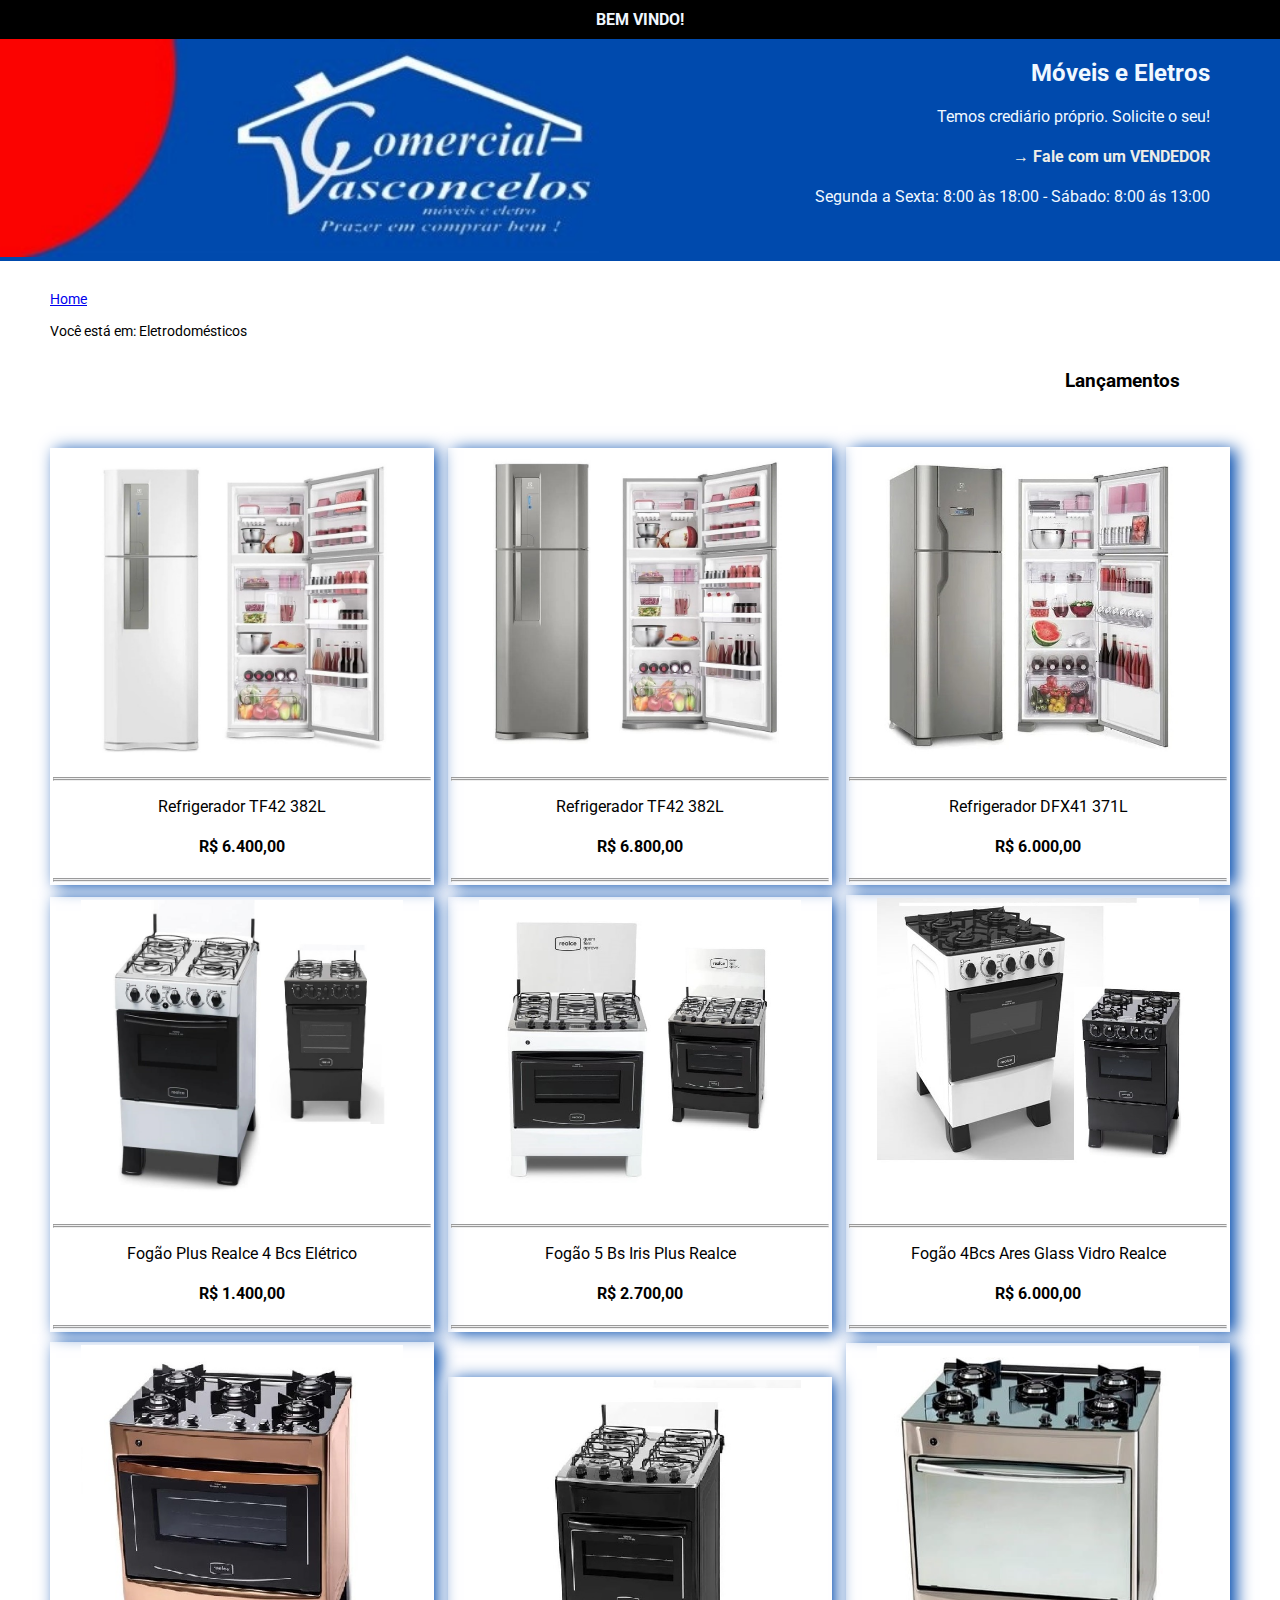
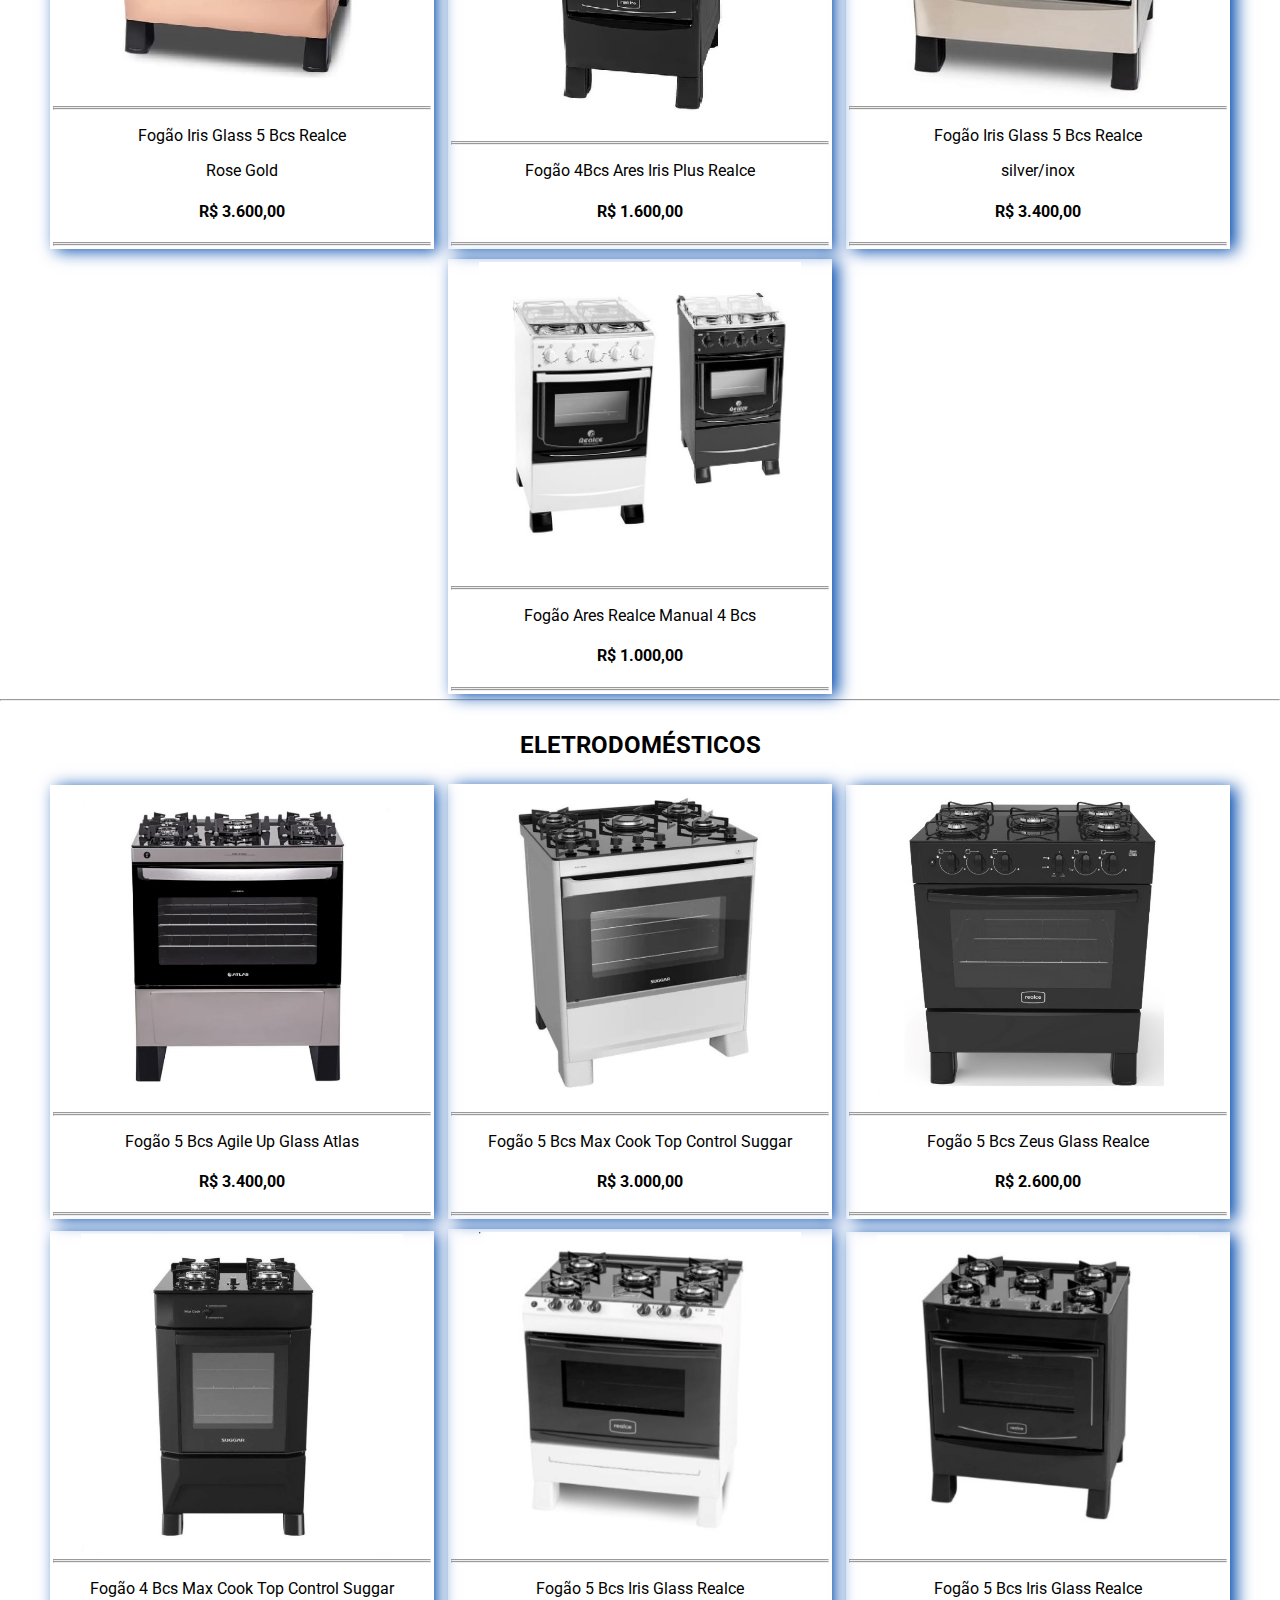
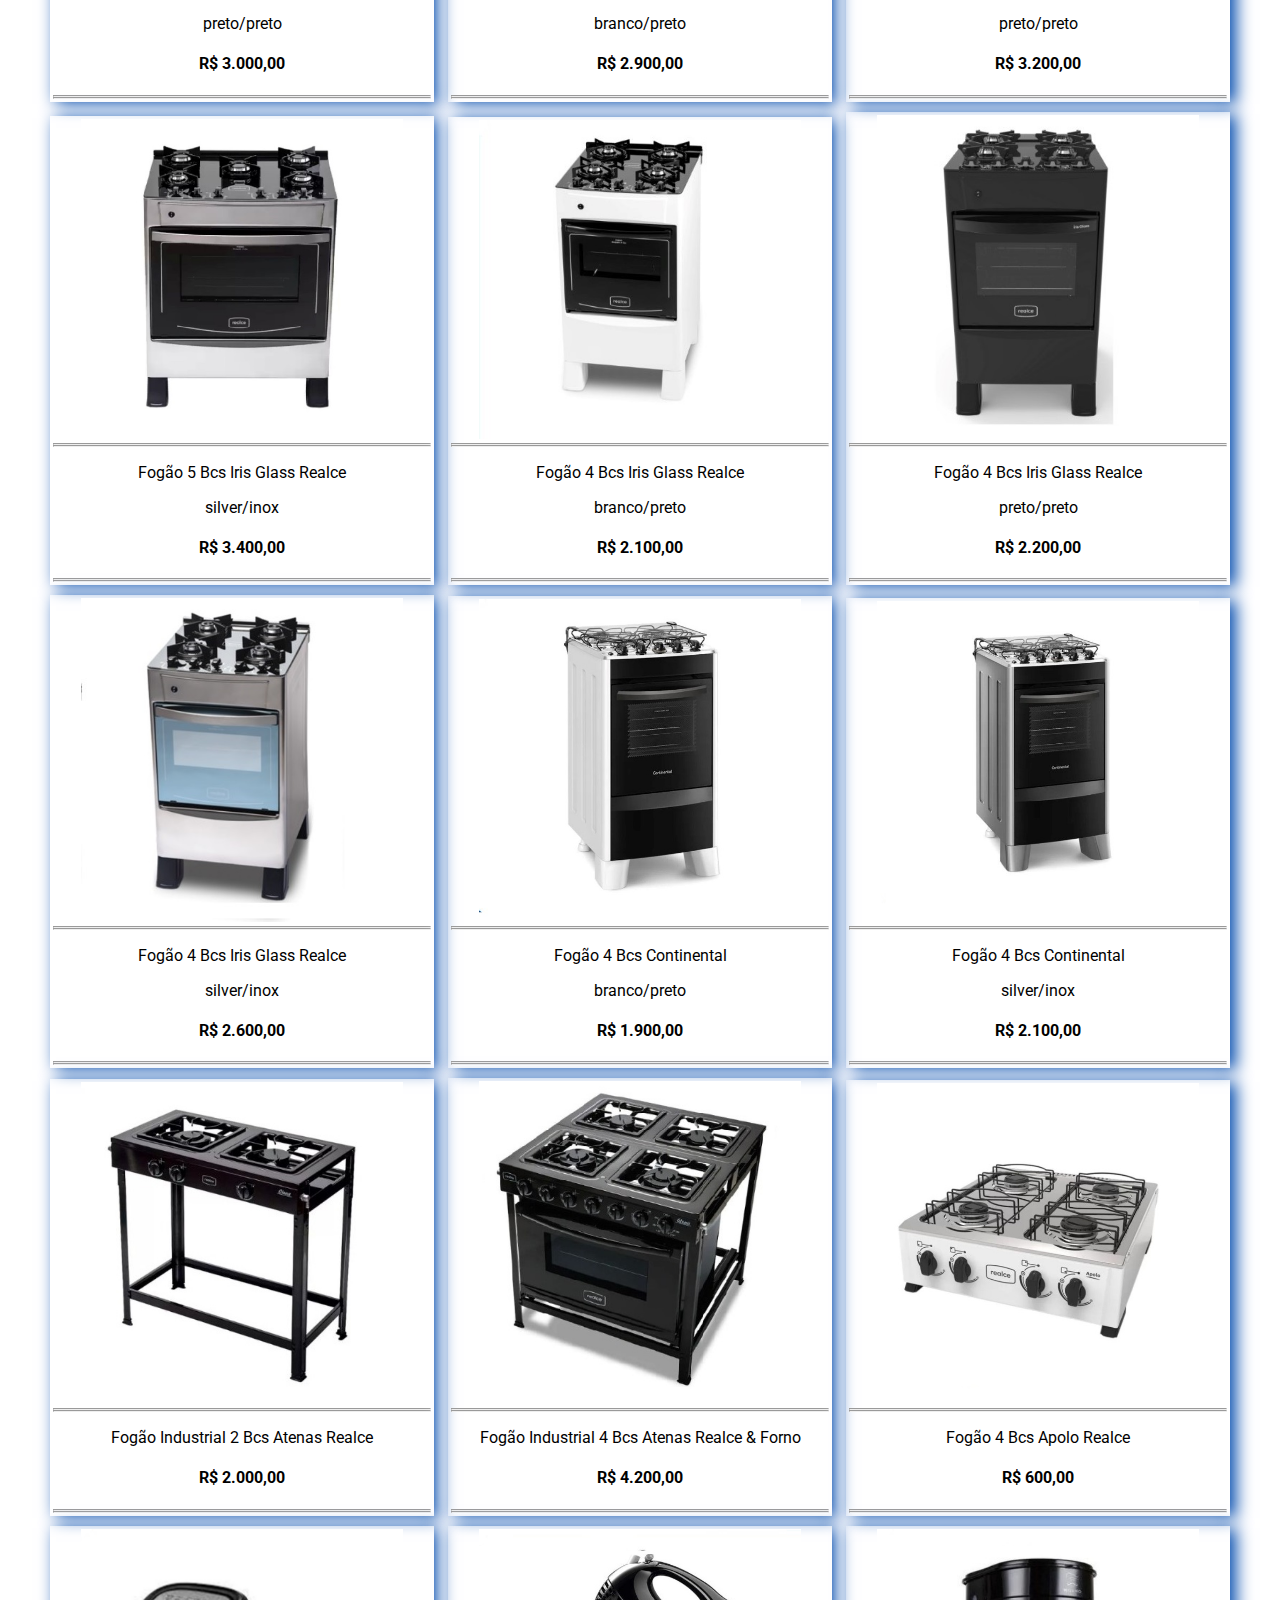
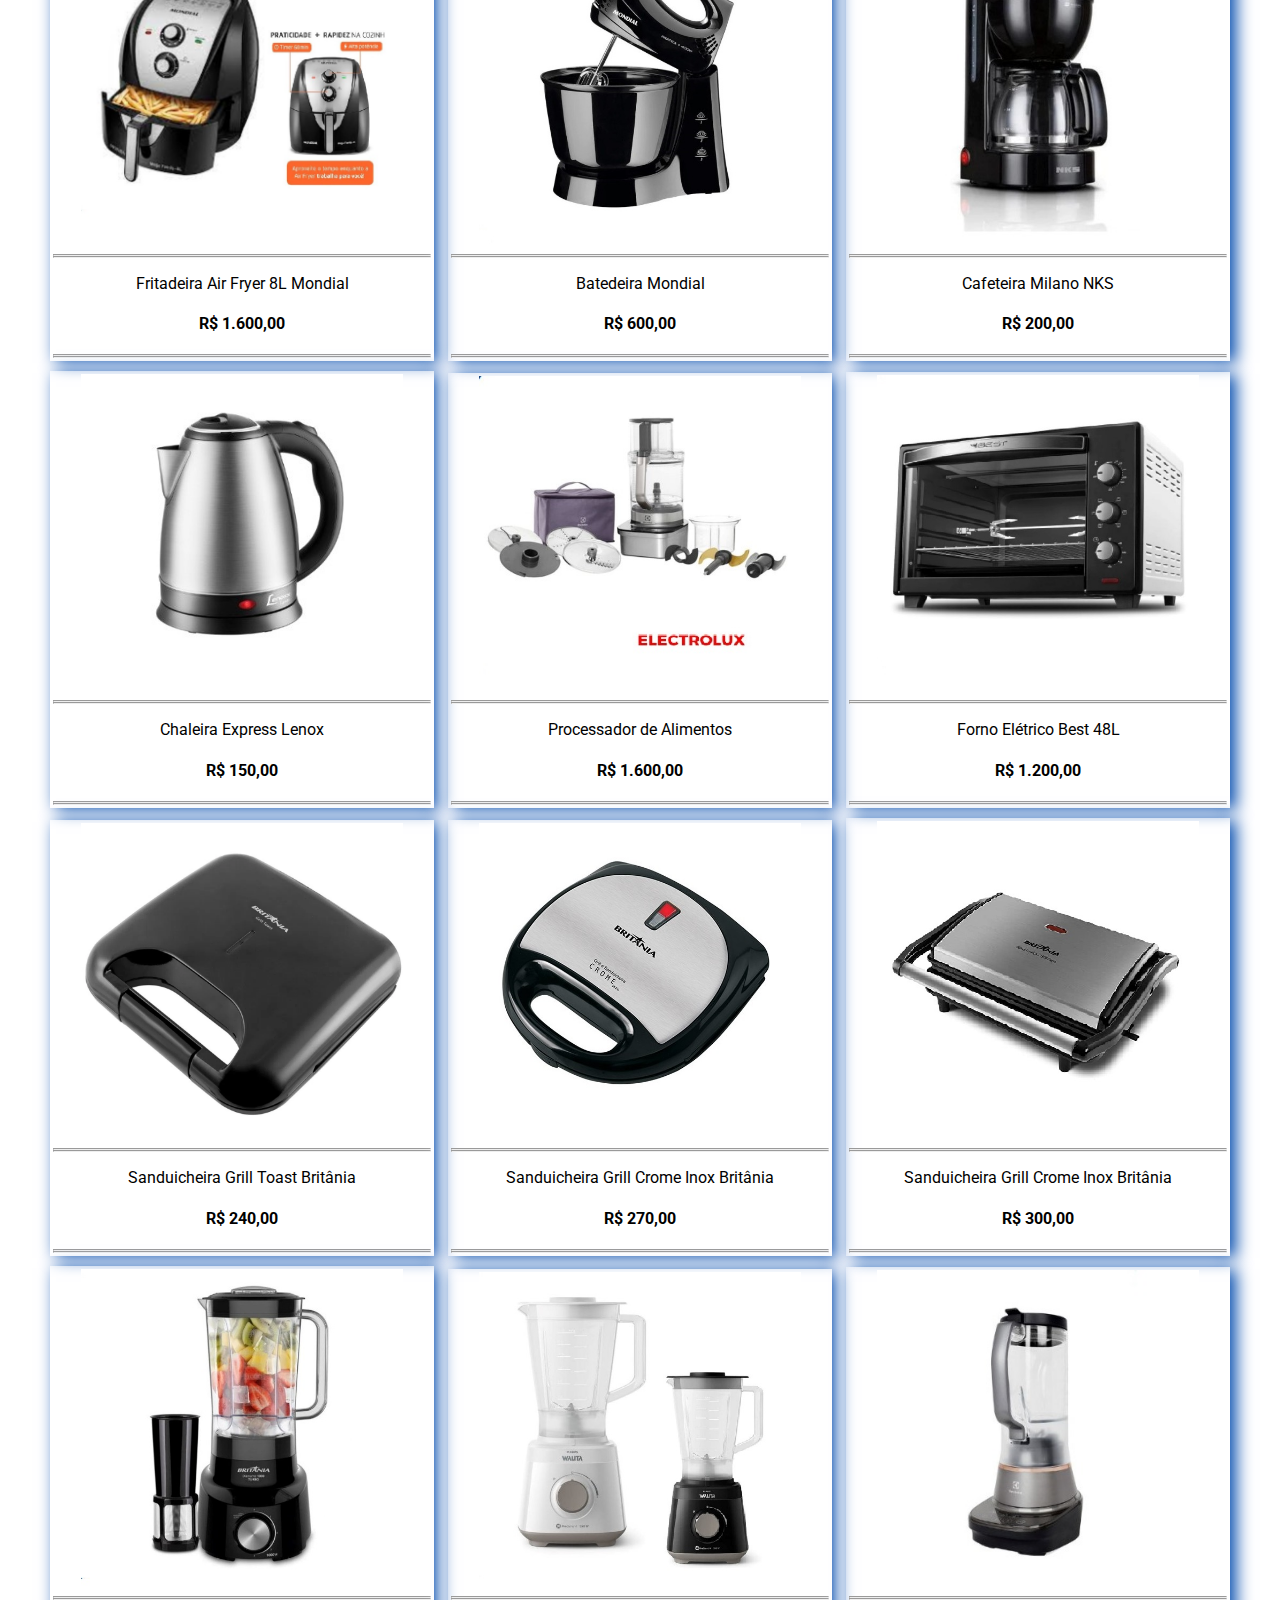
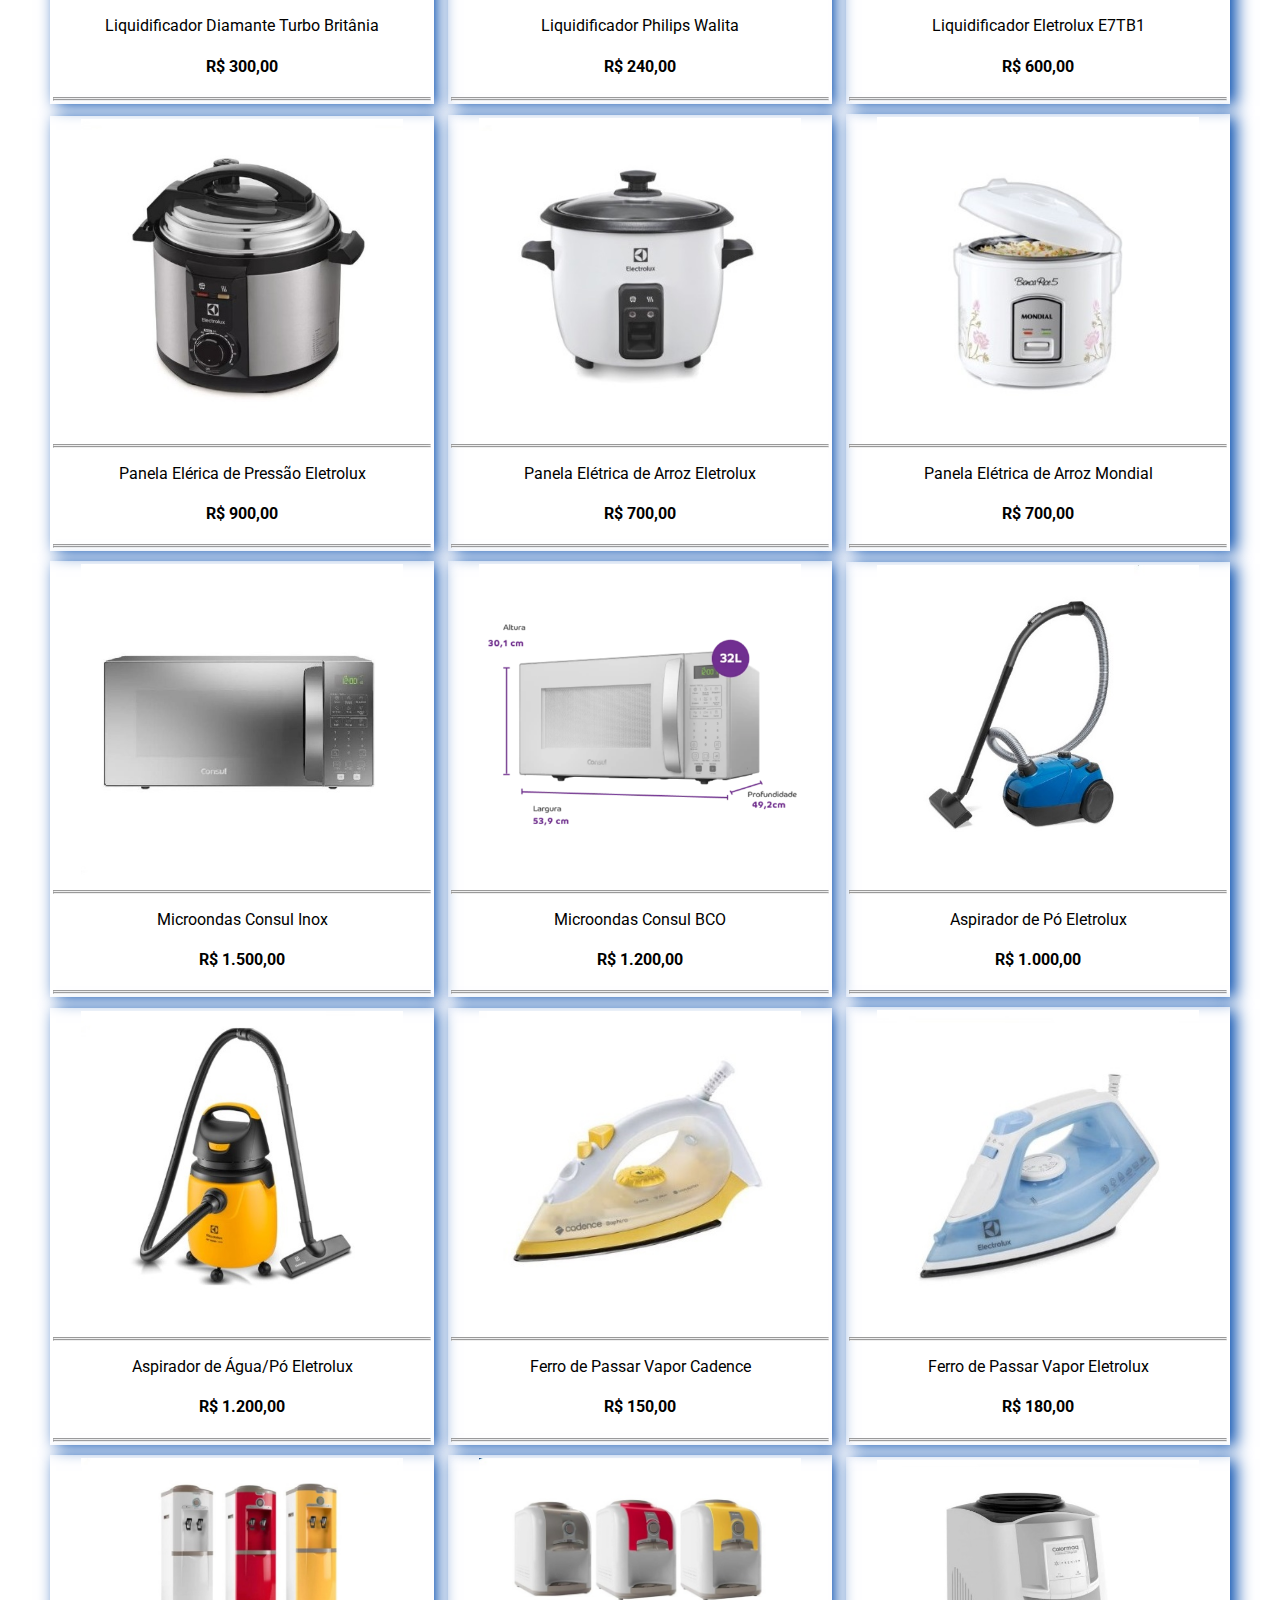
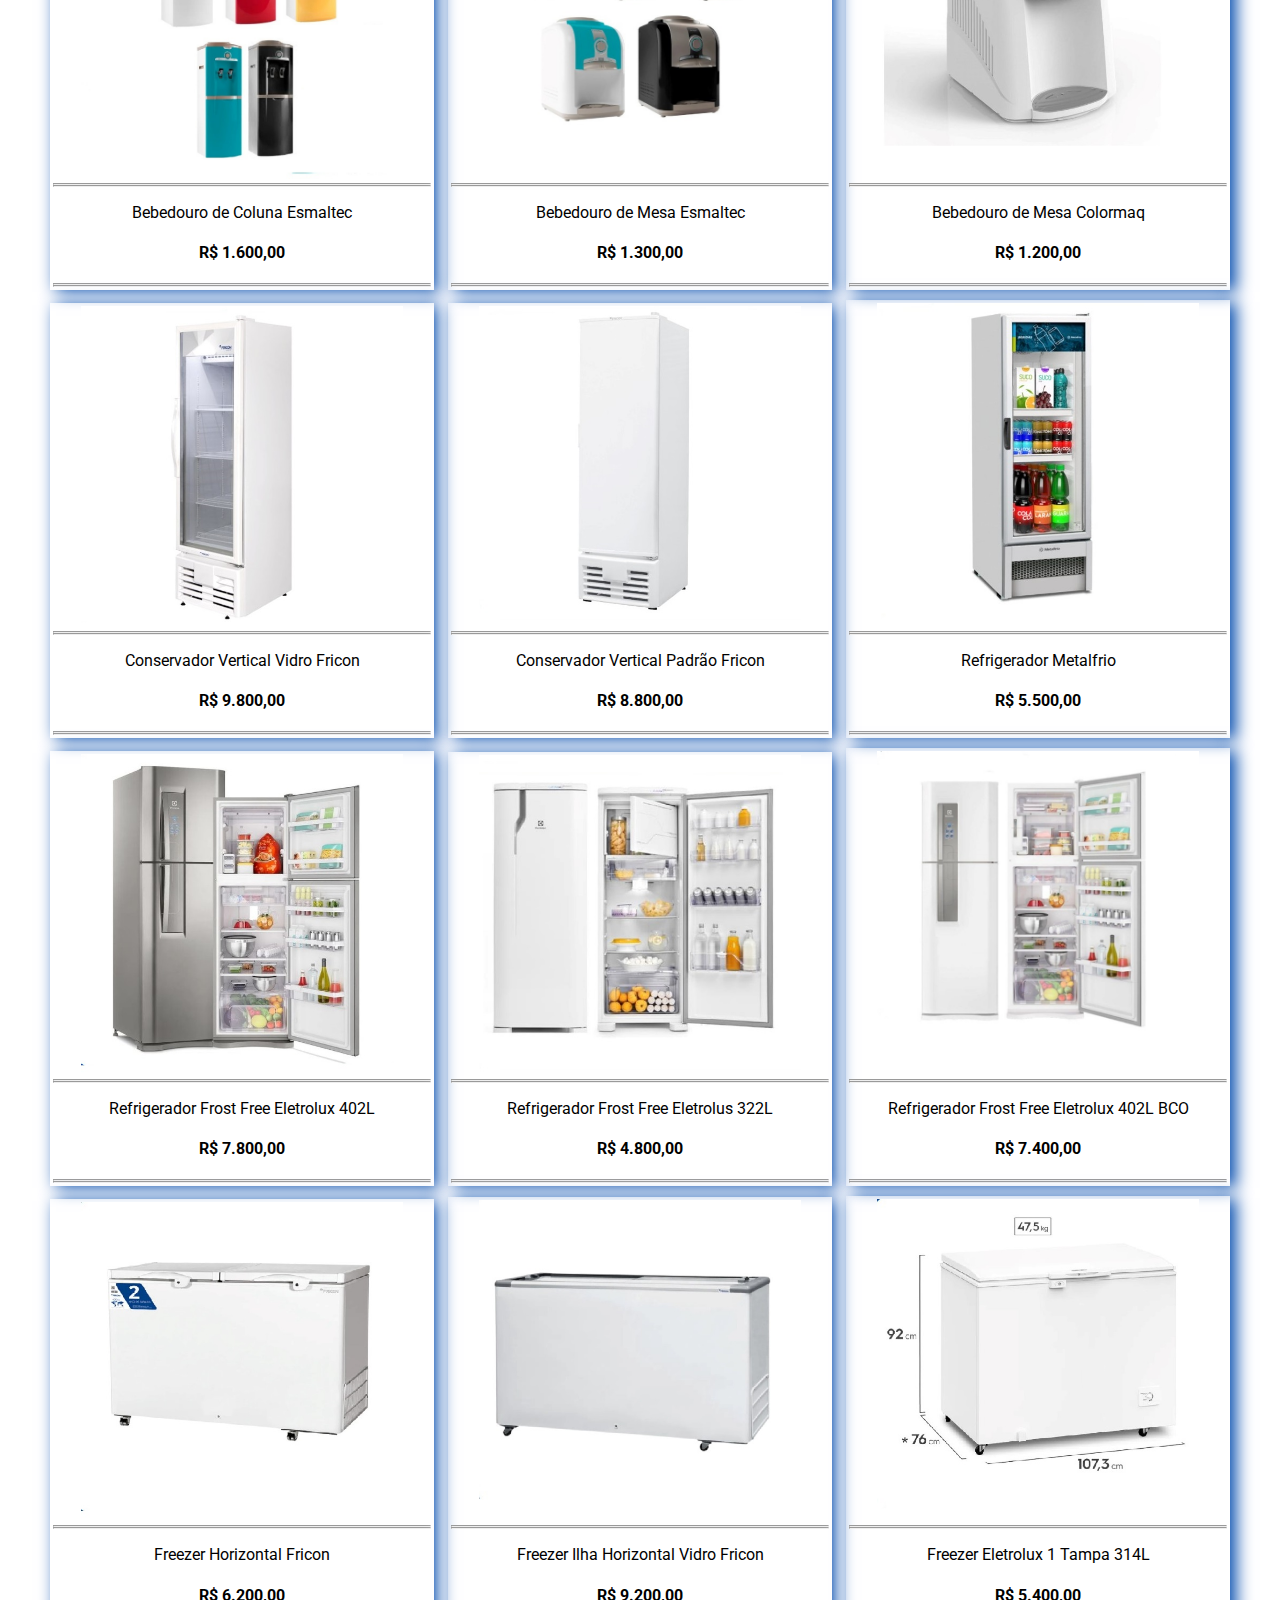
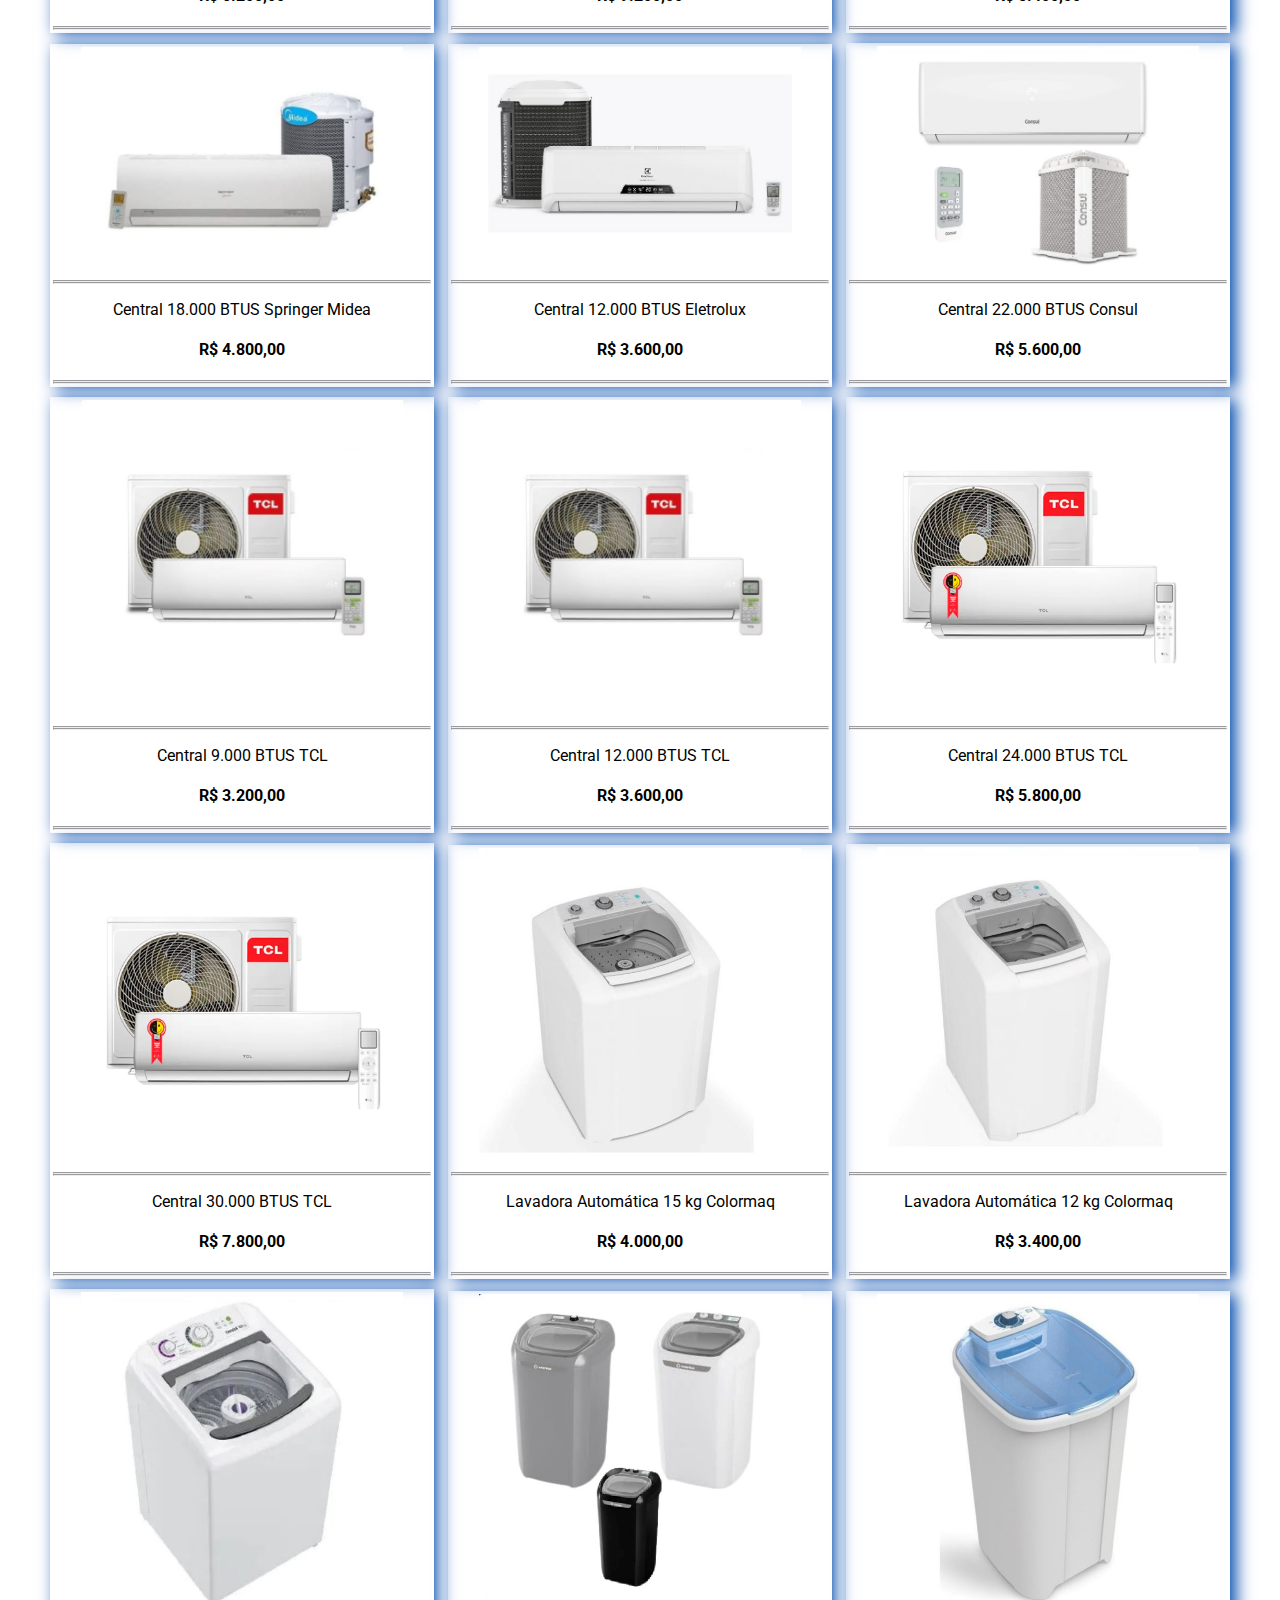
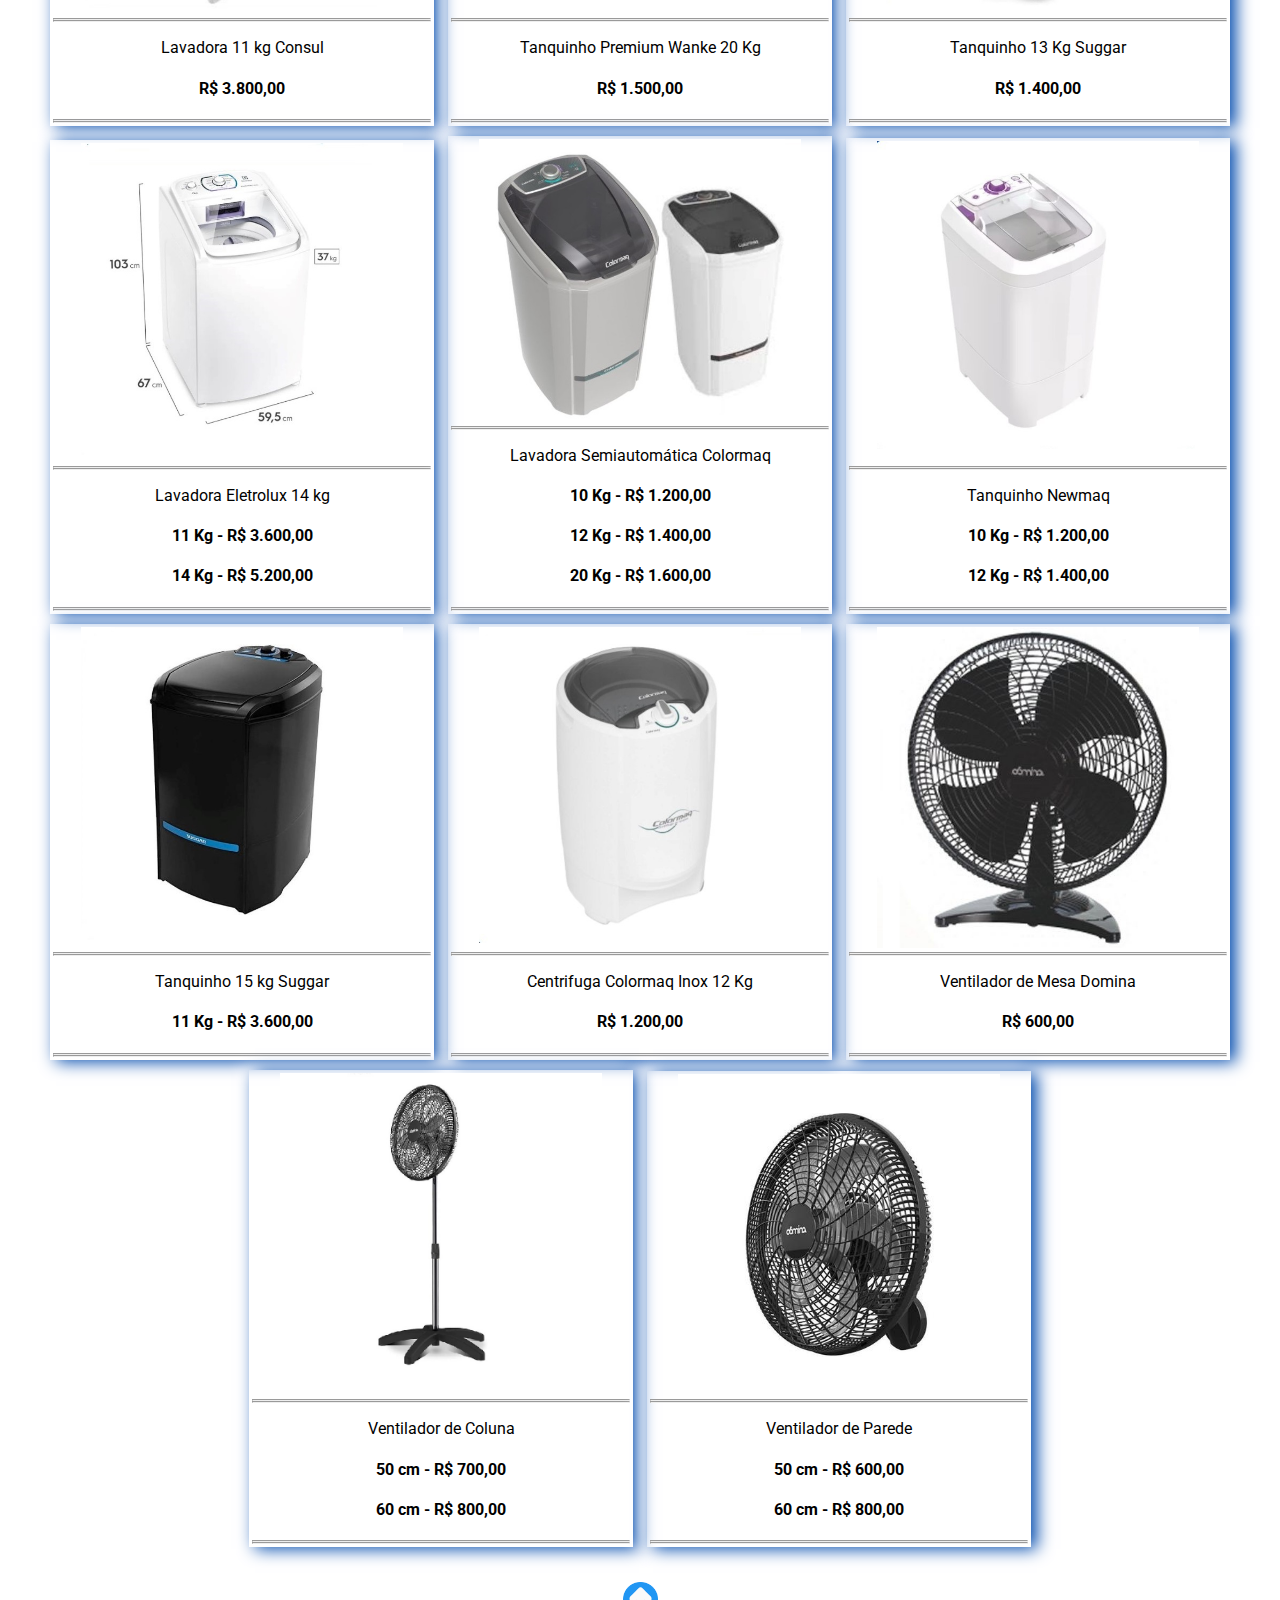
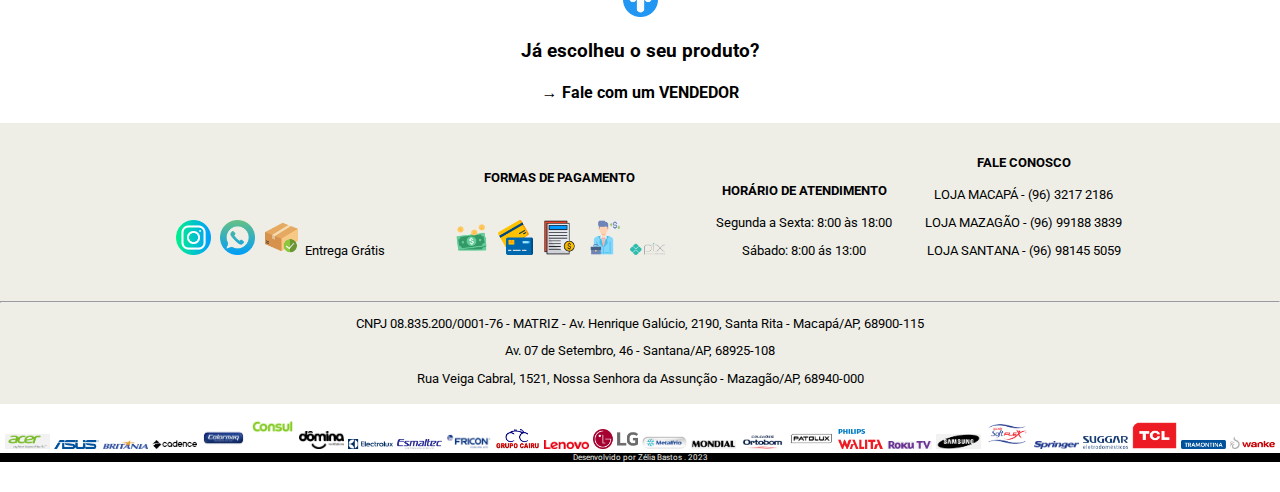
<file: eletrodomesticos.html>
<!DOCTYPE html>
<html lang="pt-BR">
  <head>
    <meta charset="UTF-8" />
    <meta http-equiv="X-UA-Compatible" content="IE=edge" />
    <meta name="viewport" content="width=device-width, initial-scale=1.0" />
    <link rel="shortcut icon" href="ico/avatar.ico" type="image/x-icon" />
    <title>Comercial Vasconcelos</title>
    <link rel="preconnect" href="https://fonts.googleapis.com" />
    <link rel="preconnect" href="https://fonts.gstatic.com" crossorigin />
    <link
      href="https://fonts.googleapis.com/css2?family=Nunito+Sans&family=Roboto&display=swap"
      rel="stylesheet"
    />
    <link rel="stylesheet" href="css/style.css" />
  </head>
  <body>
    <div class="faixa-topo" id="topo">
      <h4>BEM VINDO!</h4>
    </div>
    <div class="topo">
      <div class="sec-topo">
        <img class="figure-logo" src="img/logoi.jpeg" alt="logo-CV" />
      </div>
      <div class="sec-topo box1">
        <h2>Móveis e Eletros</h2>
        <p>Temos crediário próprio. Solicite o seu!</p>
        <a
          href="https://wa.me/55096991209483"
          ><h4>→ Fale com um VENDEDOR</h4></a
        >
        <p>Segunda a Sexta: 8:00 às 18:00 - Sábado: 8:00 ás 13:00</p>
      </div>
    </div>
    <div class="mov-eletro">
      <a href="index.html"><p class="apresenta">Home</p></a>
      <p class="apresenta">Você está em: Eletrodomésticos</p>
    </div>
    <h3 class="news">Lançamentos</h3>
    <div class="container-1">
      <div class="line-1">
        <div class="box">
          <img
            class="box-peças"
            src="img/eletrodomestico/refrigerador. tf42.jpeg"
            alt=""
          />
          <hr />
          <hr />
          <p>Refrigerador TF42 382L</p>
          <h4>R$ 6.400,00</h4>
          <hr />
          <hr />
        </div>
        <div class="box">
          <img
            class="box-peças"
            src="img/eletrodomestico/refrigerador.tf42s.jpeg"
            alt=""
          />
          <hr />
          <hr />
          <p>Refrigerador TF42 382L</p>
          <h4>R$ 6.800,00</h4>
          <hr />
          <hr />
        </div>
        <div class="box">
          <img
            class="box-peças"
            src="img/eletrodomestico/refrigerador.dfx41.jpeg"
            alt=""
          />
          <hr />
          <hr />
          <p>Refrigerador DFX41 371L</p>
          <h4>R$ 6.000,00</h4>
          <hr />
          <hr />
        </div>
      </div>
      <div class="line-1">
        <div class="box">
          <img
            class="box-peças"
            src="img/eletrodomestico/fogão.4. plus realce.jpeg"
            alt=""
          />
          <hr />
          <hr />
          <p>Fogão Plus Realce 4 Bcs Elétrico</p>
          <h4>R$ 1.400,00</h4>
          <hr />
          <hr />
        </div>
        <div class="box">
          <img
            class="box-peças"
            src="img/eletrodomestico/fogão.5.irisplus.jpeg"
            alt=""
          />
          <hr />
          <hr />
          <p>Fogão 5 Bs Iris Plus Realce</p>
          <h4>R$ 2.700,00</h4>
          <hr />
          <hr />
        </div>
        <div class="box">
          <img
            class="box-peças"
            src="img/eletrodomestico/fogão.4.glass vidro.jpeg"
            alt=""
          />
          <hr />
          <hr />
          <p>Fogão 4Bcs Ares Glass Vidro Realce</p>
          <h4>R$ 6.000,00</h4>
          <hr />
          <hr />
        </div>
        <div class="line-1">
          <div class="box">
            <img
              class="box-peças"
              src="img/eletrodomestico/fogão.iris.glass5.jpeg"
              alt=""
            />
            <hr />
            <hr />
            <p>Fogão Iris Glass 5 Bcs Realce</p>
            <p>Rose Gold</p>
            <h4>R$ 3.600,00</h4>
            <hr />
            <hr />
          </div>
          <div class="box">
            <img
              class="box-peças"
              src="img/eletrodomestico/fogao.4.iris plus.jpeg"
              alt=""
            />
            <hr />
            <hr />
            <p>Fogão 4Bcs Ares Iris Plus Realce</p>
            <h4>R$ 1.600,00</h4>
            <hr />
            <hr />
          </div>
          <div class="box">
            <img
              class="box-peças"
              src="img/eletrodomestico/fogao.5.glass realce.jpeg"
              alt=""
            />
            <hr />
            <hr />
            <p>Fogão Iris Glass 5 Bcs Realce</p>
            <p>silver/inox</p>
            <h4>R$ 3.400,00</h4>
            <hr />
            <hr />
          </div>
          <div class="line-1">
            <div class="box">
              <img
                class="box-peças"
                src="img/eletrodomestico/fogão.4.ares.realce.jpeg"
                alt=""
              />
              <hr />
              <hr />
              <p>Fogão Ares Realce Manual 4 Bcs</p>
              <h4>R$ 1.000,00</h4>
              <hr />
              <hr />
            </div>
          </div>
      </div>
      <hr>
    <div class="container-2">
      <h2>ELETRODOMÉSTICOS</h2>
      <div class="line-1">
        <div class="box">
          <img class="box-peças" src="img/eletrodomestico/agille.jpeg" alt="" />
          <hr />
          <hr />
          <p>Fogão 5 Bcs Agile Up Glass Atlas</p>
          <h4>R$ 3.400,00</h4>
          <hr />
          <hr />
        </div>
        <div class="box">
          <img
            class="box-peças"
            src="img/eletrodomestico/top control.jpeg"
            alt=""
          />
          <hr />
          <hr />
          <p>Fogão 5 Bcs Max Cook Top Control Suggar</p>
          <h4>R$ 3.000,00</h4>
          <hr />
          <hr />
        </div>
        <div class="box">
          <img class="box-peças" src="img/eletrodomestico/zeus.jpeg" alt="" />
          <hr />
          <hr />
          <p>Fogão 5 Bcs Zeus Glass Realce</p>
          <h4>R$ 2.600,00</h4>
          <hr />
          <hr />
        </div>
      </div>
      <div class="line-1">
        <div class="box">
          <img
            class="box-peças"
            src="img/eletrodomestico/max cook.jpeg"
            alt=""
          />
          <hr />
          <hr />
          <p>Fogão 4 Bcs Max Cook Top Control Suggar</p>
          <p>preto/preto</p>
          <h4>R$ 3.000,00</h4>
          <hr />
          <hr />
        </div>
        <div class="box">
          <img
            class="box-peças"
            src="img/eletrodomestico/iris 5bocas.jpeg"
            alt=""
          />
          <hr />
          <hr />
          <p>Fogão 5 Bcs Iris Glass Realce</p>
          <p>branco/preto</p>
          <h4>R$ 2.900,00</h4>
          <hr />
          <hr />
        </div>
        <div class="box">
          <img class="box-peças" src="img/eletrodomestico/iris.jpeg" alt="" />
          <hr />
          <hr />
          <p>Fogão 5 Bcs Iris Glass Realce</p>
          <p>preto/preto</p>
          <h4>R$ 3.200,00</h4>
          <hr />
          <hr />
        </div>
      </div>
      <div class="line-1">
        <div class="box">
          <img
            class="box-peças"
            src="img/eletrodomestico/iris inox.jpeg"
            alt=""
          />
          <hr />
          <hr />
          <p>Fogão 5 Bcs Iris Glass Realce</p>
          <p>silver/inox</p>
          <h4>R$ 3.400,00</h4>
          <hr />
          <hr />
        </div>
        <div class="box">
          <img
            class="box-peças"
            src="img/eletrodomestico/iris 4bocas.jpeg"
            alt=""
          />
          <hr />
          <hr />
          <p>Fogão 4 Bcs Iris Glass Realce</p>
          <p>branco/preto</p>
          <h4>R$ 2.100,00</h4>
          <hr />
          <hr />
        </div>
        <div class="box">
          <img class="box-peças" src="img/eletrodomestico/iriis.jpeg" alt="" />
          <hr />
          <hr />
          <p>Fogão 4 Bcs Iris Glass Realce</p>
          <p>preto/preto</p>
          <h4>R$ 2.200,00</h4>
          <hr />
          <hr />
        </div>
      </div>
      <div class="line-1">
        <div class="box">
          <img class="box-peças" src="img/eletrodomestico/inox.jpeg" alt="" />
          <hr />
          <hr />
          <p>Fogão 4 Bcs Iris Glass Realce</p>
          <p>silver/inox</p>
          <h4>R$ 2.600,00</h4>
          <hr />
          <hr />
        </div>
        <div class="box">
          <img
            class="box-peças"
            src="img/eletrodomestico/fogao branco cont.jpeg"
            alt=""
          />
          <hr />
          <hr />
          <p>Fogão 4 Bcs Continental</p>
          <p>branco/preto</p>
          <h4>R$ 1.900,00</h4>
          <hr />
          <hr />
        </div>
        <div class="box">
          <img
            class="box-peças"
            src="img/eletrodomestico/fogao silver cont.jpeg"
            alt=""
          />
          <hr />
          <hr />
          <p>Fogão 4 Bcs Continental</p>
          <p>silver/inox</p>
          <h4>R$ 2.100,00</h4>
          <hr />
          <hr />
        </div>
      </div>
      <div class="line-1">
        <div class="box">
          <img
            class="box-peças"
            src="img/eletrodomestico/industrial 2bocas.jpeg"
            alt=""
          />
          <hr />
          <hr />
          <p>Fogão Industrial 2 Bcs Atenas Realce</p>
          <h4>R$ 2.000,00</h4>
          <hr />
          <hr />
        </div>
        <div class="box">
          <img
            class="box-peças"
            src="img/eletrodomestico/industrial 4bocas.jpeg"
            alt=""
          />
          <hr />
          <hr />
          <p>Fogão Industrial 4 Bcs Atenas Realce & Forno</p>
          <h4>R$ 4.200,00</h4>
          <hr />
          <hr />
        </div>
        <div class="box">
          <img class="box-peças" src="img/eletrodomestico/apolo.jpeg" alt="" />
          <hr />
          <hr />
          <p>Fogão 4 Bcs Apolo Realce</p>
          <h4>R$ 600,00</h4>
          <hr />
          <hr />
        </div>
      </div>
      <div class="line-1">
        <div class="box">
          <img class="box-peças" src="img/eletrodomestico/air.jpeg" alt="" />
          <hr />
          <hr />
          <p>Fritadeira Air Fryer 8L Mondial</p>
          <h4>R$ 1.600,00</h4>
          <hr />
          <hr />
        </div>
        <div class="box">
          <img
            class="box-peças"
            src="img/eletrodomestico/batedeira mondial.jpeg"
            alt=""
          />
          <hr />
          <hr />
          <p>Batedeira Mondial</p>
          <h4>R$ 600,00</h4>
          <hr />
          <hr />
        </div>
        <div class="box">
          <img
            class="box-peças"
            src="img/eletrodomestico/cafeterira milano.jpeg"
            alt=""
          />
          <hr />
          <hr />
          <p>Cafeteira Milano NKS</p>
          <h4>R$ 200,00</h4>
          <hr />
          <hr />
        </div>
      </div>
      <div class="line-1">
        <div class="box">
          <img
            class="box-peças"
            src="img/eletrodomestico/chaleira lenox.jpeg"
            alt=""
          />
          <hr />
          <hr />
          <p>Chaleira Express Lenox</p>
          <h4>R$ 150,00</h4>
          <hr />
          <hr />
        </div>
        <div class="box">
          <img
            class="box-peças"
            src="img/eletrodomestico/processador.jpeg"
            alt=""
          />
          <hr />
          <hr />
          <p>Processador de Alimentos</p>
          <h4>R$ 1.600,00</h4>
          <hr />
          <hr />
        </div>
        <div class="box">
          <img
            class="box-peças"
            src="img/eletrodomestico/forno 48l.jpeg"
            alt=""
          />
          <hr />
          <hr />
          <p>Forno Elétrico Best 48L</p>
          <h4>R$ 1.200,00</h4>
          <hr />
          <hr />
        </div>
      </div>
      <div class="line-1">
        <div class="box">
          <img class="box-peças" src="img/eletrodomestico/toast.png" alt="" />
          <hr />
          <hr />
          <p>Sanduicheira Grill Toast Britânia</p>
          <h4>R$ 240,00</h4>
          <hr />
          <hr />
        </div>
        <div class="box">
          <img
            class="box-peças"
            src="img/eletrodomestico/crome inox.jpg"
            alt=""
          />
          <hr />
          <hr />
          <p>Sanduicheira Grill Crome Inox Britânia</p>
          <h4>R$ 270,00</h4>
          <hr />
          <hr />
        </div>
        <div class="box">
          <img
            class="box-peças"
            src="img/eletrodomestico/crome inox bgr27l.jpg"
            alt=""
          />
          <hr />
          <hr />
          <p>Sanduicheira Grill Crome Inox Britânia</p>
          <h4>R$ 300,00</h4>
          <hr />
          <hr />
        </div>
      </div>
      <div class="line-1">
        <div class="box">
          <img
            class="box-peças"
            src="img/eletrodomestico/liquidificador diamante.jpeg"
            alt=""
          />
          <hr />
          <hr />
          <p>Liquidificador Diamante Turbo Britânia</p>
          <h4>R$ 300,00</h4>
          <hr />
          <hr />
        </div>
        <div class="box">
          <img
            class="box-peças"
            src="img/eletrodomestico/liquidificador walita.jpeg"
            alt=""
          />
          <hr />
          <hr />
          <p>Liquidificador Philips Walita</p>
          <h4>R$ 240,00</h4>
          <hr />
          <hr />
        </div>
        <div class="box">
          <img
            class="box-peças"
            src="img/eletrodomestico/liquidificador.jpeg"
            alt=""
          />
          <hr />
          <hr />
          <p>Liquidificador Eletrolux E7TB1</p>
          <h4>R$ 600,00</h4>
          <hr />
          <hr />
        </div>
      </div>
      <div class="line-1">
        <div class="box">
          <img
            class="box-peças"
            src="img/eletrodomestico/panela de pressao eletrica.jpeg"
            alt=""
          />
          <hr />
          <hr />
          <p>Panela Elérica de Pressão Eletrolux</p>
          <h4>R$ 900,00</h4>
          <hr />
          <hr />
        </div>
        <div class="box">
          <img
            class="box-peças"
            src="img/eletrodomestico/panela eletrica eletrolux.jpeg"
            alt=""
          />
          <hr />
          <hr />
          <p>Panela Elétrica de Arroz Eletrolux</p>
          <h4>R$ 700,00</h4>
          <hr />
          <hr />
        </div>
        <div class="box">
          <img
            class="box-peças"
            src="img/eletrodomestico/panela eletrica mondial.jpeg"
            alt=""
          />
          <hr />
          <hr />
          <p>Panela Elétrica de Arroz Mondial</p>
          <h4>R$ 700,00</h4>
          <hr />
          <hr />
        </div>
      </div>
      <div class="line-1">
        <div class="box">
          <img
            class="box-peças"
            src="img/eletrodomestico/microondas arana.jpeg"
            alt=""
          />
          <hr />
          <hr />
          <p>Microondas Consul Inox</p>
          <h4>R$ 1.500,00</h4>
          <hr />
          <hr />
        </div>
        <div class="box">
          <img
            class="box-peças"
            src="img/eletrodomestico/microondas.abana-consul_m2_637843596993431729.png"
            alt=""
          />
          <hr />
          <hr />
          <p>Microondas Consul BCO</p>
          <h4>R$ 1.200,00</h4>
          <hr />
          <hr />
        </div>
        <div class="box">
          <img class="box-peças" src="img/eletrodomestico/sonic.jpeg" alt="" />
          <hr />
          <hr />
          <p>Aspirador de Pó Eletrolux</p>
          <h4>R$ 1.000,00</h4>
          <hr />
          <hr />
        </div>
      </div>
      <div class="line-1">
        <div class="box">
          <img class="box-peças" src="img/eletrodomestico/gt30.jpeg" alt="" />
          <hr />
          <hr />
          <p>Aspirador de Água/Pó Eletrolux</p>
          <h4>R$ 1.200,00</h4>
          <hr />
          <hr />
        </div>
        <div class="box">
          <img
            class="box-peças"
            src="img/eletrodomestico/ferro iro200.jpeg"
            alt=""
          />
          <hr />
          <hr />
          <p>Ferro de Passar Vapor Cadence</p>
          <h4>R$ 150,00</h4>
          <hr />
          <hr />
        </div>
        <div class="box">
          <img
            class="box-peças"
            src="img/eletrodomestico/ferro sie60.jpeg"
            alt=""
          />
          <hr />
          <hr />
          <p>Ferro de Passar Vapor Eletrolux</p>
          <h4>R$ 180,00</h4>
          <hr />
          <hr />
        </div>
      </div>
      <div class="line-1">
        <div class="box">
          <img
            class="box-peças"
            src="img/eletrodomestico/bebedouro coluna.jpeg"
            alt=""
          />
          <hr />
          <hr />
          <p>Bebedouro de Coluna Esmaltec</p>
          <h4>R$ 1.600,00</h4>
          <hr />
          <hr />
        </div>
        <div class="box">
          <img
            class="box-peças"
            src="img/eletrodomestico/bebedouro esmaltec.jpeg"
            alt=""
          />
          <hr />
          <hr />
          <p>Bebedouro de Mesa Esmaltec</p>
          <h4>R$ 1.300,00</h4>
          <hr />
          <hr />
        </div>
        <div class="box">
          <img
            class="box-peças"
            src="img/eletrodomestico/bebedouro.jpeg"
            alt=""
          />
          <hr />
          <hr />
          <p>Bebedouro de Mesa Colormaq</p>
          <h4>R$ 1.200,00</h4>
          <hr />
          <hr />
        </div>
      </div>
      <div class="line-1">
        <div class="box">
          <img
            class="box-peças"
            src="img/eletrodomestico/conservador vidro.jpeg"
            alt=""
          />
          <hr />
          <hr />
          <p>Conservador Vertical Vidro Fricon</p>
          <h4>R$ 9.800,00</h4>
          <hr />
          <hr />
        </div>
        <div class="box">
          <img
            class="box-peças"
            src="img/eletrodomestico/conservador.jpeg"
            alt=""
          />
          <hr />
          <hr />
          <p>Conservador Vertical Padrão Fricon</p>
          <h4>R$ 8.800,00</h4>
          <hr />
          <hr />
        </div>
        <div class="box">
          <img
            class="box-peças"
            src="img/eletrodomestico/refrigerador b25r.jpeg"
            alt=""
          />
          <hr />
          <hr />
          <p>Refrigerador Metalfrio</p>
          <h4>R$ 5.500,00</h4>
          <hr />
          <hr />
        </div>
      </div>
      <div class="line-1">
        <div class="box">
          <img
            class="box-peças"
            src="img/eletrodomestico/refrigerador df44s.jpeg"
            alt=""
          />
          <hr />
          <hr />
          <p>Refrigerador Frost Free Eletrolux 402L</p>
          <h4>R$ 7.800,00</h4>
          <hr />
          <hr />
        </div>
        <div class="box">
          <img
            class="box-peças"
            src="img/eletrodomestico/refrigerador rfe39.jpeg"
            alt=""
          />
          <hr />
          <hr />
          <p>Refrigerador Frost Free Eletrolus 322L</p>
          <h4>R$ 4.800,00</h4>
          <hr />
          <hr />
        </div>
        <div class="box">
          <img
            class="box-peças"
            src="img/eletrodomestico/eletrolux df44.jpeg"
            alt=""
          />
          <hr />
          <hr />
          <p>Refrigerador Frost Free Eletrolux 402L BCO</p>
          <h4>R$ 7.400,00</h4>
          <hr />
          <hr />
        </div>
      </div>
      <div class="line-1">
        <div class="box">
          <img
            class="box-peças"
            src="img/eletrodomestico/frezzeer hced.jpeg"
            alt=""
          />
          <hr />
          <hr />
          <p>Freezer Horizontal Fricon</p>
          <h4>R$ 6.200,00</h4>
          <hr />
          <hr />
        </div>
        <div class="box">
          <img
            class="box-peças"
            src="img/eletrodomestico/frezzeer ilha.jpeg"
            alt=""
          />
          <hr />
          <hr />
          <p>Freezer Ilha Horizontal Vidro Fricon</p>
          <h4>R$ 9.200,00</h4>
          <hr />
          <hr />
        </div>
        <div class="box">
          <img
            class="box-peças"
            src="img/eletrodomestico/frezzer 314l.jpeg"
            alt=""
          />
          <hr />
          <hr />
          <p>Freezer Eletrolux 1 Tampa 314L</p>
          <h4>R$ 5.400,00</h4>
          <hr />
          <hr />
        </div>
      </div>
      <div class="line-1">
        <div class="box">
          <img
            class="box-peças"
            src="img/eletrodomestico/central 12 springer.jpeg"
            alt=""
          />
          <hr />
          <hr />
          <p>Central 18.000 BTUS Springer Midea</p>
          <h4>R$ 4.800,00</h4>
          <hr />
          <hr />
        </div>
        <div class="box">
          <img
            class="box-peças"
            src="img/eletrodomestico/central 12.jpeg"
            alt=""
          />
          <hr />
          <hr />
          <p>Central 12.000 BTUS Eletrolux</p>
          <h4>R$ 3.600,00</h4>
          <hr />
          <hr />
        </div>
        <div class="box">
          <img
            class="box-peças"
            src="img/eletrodomestico/central 22.jpeg"
            alt=""
          />
          <hr />
          <hr />
          <p>Central 22.000 BTUS Consul</p>
          <h4>R$ 5.600,00</h4>
          <hr />
          <hr />
        </div>
      </div>
      <div class="line-1">
        <div class="box">
          <img
            class="box-peças"
            src="img/eletrodomestico/central tcl.jpeg"
            alt=""
          />
          <hr />
          <hr />
          <p>Central 9.000 BTUS TCL</p>
          <h4>R$ 3.200,00</h4>
          <hr />
          <hr />
        </div>
        <div class="box">
          <img
            class="box-peças"
            src="img/eletrodomestico/central tcl.jpeg"
            alt=""
          />
          <hr />
          <hr />
          <p>Central 12.000 BTUS TCL</p>
          <h4>R$ 3.600,00</h4>
          <hr />
          <hr />
        </div>
        <div class="box">
          <img
            class="box-peças"
            src="img/eletrodomestico/ar-condicionado-tcl.png"
            alt=""
          />
          <hr />
          <hr />
          <p>Central 24.000 BTUS TCL</p>
          <h4>R$ 5.800,00</h4>
          <hr />
          <hr />
        </div>
      </div>
      <div class="line-1">
        <div class="box">
          <img
            class="box-peças"
            src="img/eletrodomestico/ar-condicionado-tcl.png"
            alt=""
          />
          <hr />
          <hr />
          <p>Central 30.000 BTUS TCL</p>
          <h4>R$ 7.800,00</h4>
          <hr />
          <hr />
        </div>
        <div class="box">
          <img
            class="box-peças"
            src="img/eletrodomestico/lavadora auto lca 15.jpeg"
            alt=""
          />
          <hr />
          <hr />
          <p>Lavadora Automática 15 kg Colormaq</p>
          <h4>R$ 4.000,00</h4>
          <hr />
          <hr />
        </div>
        <div class="box">
          <img
            class="box-peças"
            src="img/eletrodomestico/lavadora auto lca.jpeg"
            alt=""
          />
          <hr />
          <hr />
          <p>Lavadora Automática 12 kg Colormaq</p>
          <h4>R$ 3.400,00</h4>
          <hr />
          <hr />
        </div>
      </div>
      <div class="line-1">
        <div class="box">
          <img
            class="box-peças"
            src="img/eletrodomestico/lavadora bbana.jpeg"
            alt=""
          />
          <hr />
          <hr />
          <p>Lavadora 11 kg Consul</p>
          <h4>R$ 3.800,00</h4>
          <hr />
          <hr />
        </div>
        <div class="box">
          <img
            class="box-peças"
            src="img/eletrodomestico/tanquinho premium.jpeg"
            alt=""
          />
          <hr />
          <hr />
          <p>Tanquinho Premium Wanke 20 Kg</p>
          <h4>R$ 1.500,00</h4>
          <hr />
          <hr />
        </div>
        <div class="box">
          <img
            class="box-peças"
            src="img/eletrodomestico/sugar 13kg.jpeg"
            alt=""
          />
          <hr />
          <hr />
          <p>Tanquinho 13 Kg Suggar</p>
          <h4>R$ 1.400,00</h4>
          <hr />
          <hr />
        </div>
      </div>
      <div class="line-1">
        <div class="box">
          <img
            class="box-peças"
            src="img/eletrodomestico/lavadora eletrolux.jpeg"
            alt=""
          />
          <hr />
          <hr />
          <p>Lavadora Eletrolux 14 kg</p>
          <h4>11 Kg - R$ 3.600,00</v>
          <h4>14 Kg - R$ 5.200,00</h4>
          <hr />
          <hr />
        </div>
        <div class="box">
          <img
            class="box-peças"
            src="img/eletrodomestico/lavadora semi.jpeg"
            alt=""
          />
          <hr />
          <hr />
          <p>Lavadora Semiautomática Colormaq</p>
          <h4>10 Kg - R$ 1.200,00</h4>
          <h4>12 Kg - R$ 1.400,00</h4>
          <h4>20 Kg - R$ 1.600,00</h4>
          <hr />
          <hr />
        </div>
        <div class="box">
          <img
            class="box-peças"
            src="img/eletrodomestico/tanquinho.jpeg"
            alt=""
          />
          <hr />
          <hr />
          <p>Tanquinho Newmaq</p>
          <h4>10 Kg - R$ 1.200,00</h4>
          <h4>12 Kg - R$ 1.400,00</h4>
          <hr />
          <hr />
        </div>
      </div>
      <div class="line-1">
        <div class="box">
          <img
            class="box-peças"
            src="img/eletrodomestico/sugar 15kg.jpeg"
            alt=""
          />
          <hr />
          <hr />
          <p>Tanquinho 15 kg Suggar</p>
          <h4>11 Kg - R$ 3.600,00</h4>
          <hr />
          <hr />
        </div>
        <div class="box">
          <img
            class="box-peças"
            src="img/eletrodomestico/centrifuga colormaq.jpeg"
            alt=""
          />
          <hr />
          <hr />
          <p>Centrifuga Colormaq Inox 12 Kg</p>
          <h4>R$ 1.200,00</h4>
          <hr />
          <hr />
        </div>
        <div class="box">
          <img
            class="box-peças"
            src="img/eletrodomestico/ventiladordomina.jpg"
            alt=""
          />
          <hr />
          <hr />
          <p>Ventilador de Mesa Domina</p>
          <h4>R$ 600,00</h4>
          <hr />
          <hr />
        </div>
        <div class="line-1">
          <div class="box">
            <img
              class="box-peças"
              src="img/eletrodomestico/ventiladorcoluna Domina_.jpg"
              alt=""
            />
            <hr />
            <hr />
            <p>Ventilador de Coluna</p>
            <h4>50 cm - R$ 700,00</h4>
            <h4>60 cm - R$ 800,00</h4>
            <hr />
            <hr />
          </div>
          <div class="box">
            <img
              class="box-peças"
              src="img/eletrodomestico/domina-60-parede.jpg"
              alt=""
            />
            <hr />
            <hr />
            <p>Ventilador de Parede</p>
            <h4>50 cm - R$ 600,00</h4>
            <h4>60 cm - R$ 800,00</h4>
            <hr />
            <hr />
          </div>
        </div>
      </div>
    </div>
    <a href="#topo"
      ><img class="icon-midia" src="img/up-arrow.png" alt="back"
    /></a>
    <div class="chama">
      <h3>Já escolheu o seu produto?</h3>
      <a
        href="hhttps://wa.me/55096991209483"
        ><h4>→ Fale com um VENDEDOR</h4></a
      >
    </div>
    <div class="end">
      <div class="end-box">
        <ul>
          <li class="icons-list">
            <a href="https://www.instagram.com/comercialvasconcelosap/"
              ><img class="icon-midia" src="img/instagram.png" alt="instagram"
            /></a>
          </li>
          <li class="icons-list">
            <a
              href="https://wa.me/55096991209483"
              ><img class="icon-midia" src="img/chat.png" alt="whatsapp"
            /></a>
          </li>
          <li class="icons-list">
            <img class="icon-midia" src="img/caixa.png" alt="entrega" />
          </li>
          <li class="icons-list text-ent">
            <p>Entrega Grátis</p>
          </li>
        </ul>
      </div>
      <div class="end-box">
        <h4>FORMAS DE PAGAMENTO</h4>
        <ul>
          <li class="icons-list">
            <img class="icon-midia" src="img/dolares.png" alt="dinheiro" />
          </li>
          <li class="icons-list">
            <img
              class="icon-midia"
              src="img/cartao-de-credito.png"
              alt="cartao-de-credito"
            />
          </li>
          <li class="icons-list">
            <img class="icon-midia" src="img/conta.png" alt="crediario" />
          </li>
          <li class="icons-list">
            <img
              class="icon-midia"
              src="img/vendedor.png"
              alt="cobrador externo"
            />
          </li>
          <li class="icons-list">
            <img
              class="icon-midia"
              src="img/logo-pix-png-954x339.png"
              alt="pix"
            />
          </li>
        </ul>
      </div>

      <div class="end-box">
        <h4>HORÁRIO DE ATENDIMENTO</h4>
        <p>Segunda a Sexta: 8:00 às 18:00</p>
        <p>Sábado: 8:00 ás 13:00</p>
      </div>
      <div class="end-box">
        <h4>FALE CONOSCO</h4>
        <p>LOJA MACAPÁ - (96) 3217 2186</p>
        <p>LOJA MAZAGÃO - (96) 99188 3839</p>
        <p>LOJA SANTANA - (96) 98145 5059</p>
      </div>
      <hr />
      <p>
        CNPJ 08.835.200/0001-76 - MATRIZ - Av. Henrique Galúcio, 2190, Santa
        Rita - Macapá/AP, 68900-115
      </p>
      <p>Av. 07 de Setembro, 46 - Santana/AP, 68925-108</p>
      <p>
        Rua Veiga Cabral, 1521, Nossa Senhora da Assunção - Mazagão/AP,
        68940-000
      </p>
    </div>
    <div>
      <img class="logo-marca" src="img/acer.png" alt="acer" />
      <img class="logo-marca" src="img/ASUS_Logo.svg.png" alt="asus" />
      <img class="logo-marca" src="img/britania-logo.png" alt="britania" />
      <img class="logo-marca" src="img/cadence.png" alt="cadence" />
      <img class="logo-marca" src="img/colormaq2.png" alt="colormaq" />
      <img class="logo-marca" src="img/consul-768.png" alt="consul" />
      <img class="logo-marca" src="img/dmomina.png" alt="domina" />
      <img class="logo-marca" src="img/electrolux-60.png" alt="eletrolux" />
      <img
        class="logo-marca"
        src="img/Esmaltec_Eletrodomésticos_logo.svg.png"
        alt="esmaltec"
      />
      <img class="logo-marca" src="img/fricon_logo.png" alt="fricon_logo" />
      <img class="logo-marca" src="img/cairu.png" alt="cairu" />
      <img class="logo-marca" src="img/lenovo-logo-1.png" alt="lenovo" />
      <img class="logo-marca" src="img/LG_logo_(2015).svg.png" alt="lg" />
      <img class="logo-marca" src="img/metalfrio-5.png" alt="metalfrio" />
      <img class="logo-marca" src="img/mondial.jpg" alt="mondial" />
      <img class="logo-marca" src="img/ortobom-logo.png" alt="ortobom" />
      <img class="logo-marca" src="img/patolux.jpg" alt="patolux" />
      <img
        class="logo-marca"
        src="img/philips-walita-logo-4FD03201BF-seeklogo.com.png"
        alt="walita"
      />
      <img class="logo-marca" src="img/roku.jpg" alt="roku" />
      <img class="logo-marca" src="img/samsumg.png" alt="samsung" />
      <img
        class="logo-marca"
        src="img/Softflex-PNG-Colorida-pequena.png"
        alt="softflex"
      />
      <img class="logo-marca" src="img/springer-logo.png" alt="springer-logo" />
      <img
        class="logo-marca"
        src="img/suggar-logo-4D3AF2B4F7-seeklogo.com.png"
        alt="suggar"
      />
      <img class="logo-marca" src="img/tcl.png" alt="tcl" />
      <img
        class="logo-marca"
        src="img/Tramontina-Logo.svg.png"
        alt="tramontina"
      />
      <img
        class="logo-marca"
        src="img/wanke-eletrodomesticos-logo-C75BF8EA41-seeklogo.com.png"
        alt="wanke"
      />
    </div>
    <div class="criado">Desenvolvido por Zélia Bastos . 2023</div>
  </body>
</html>
</file>
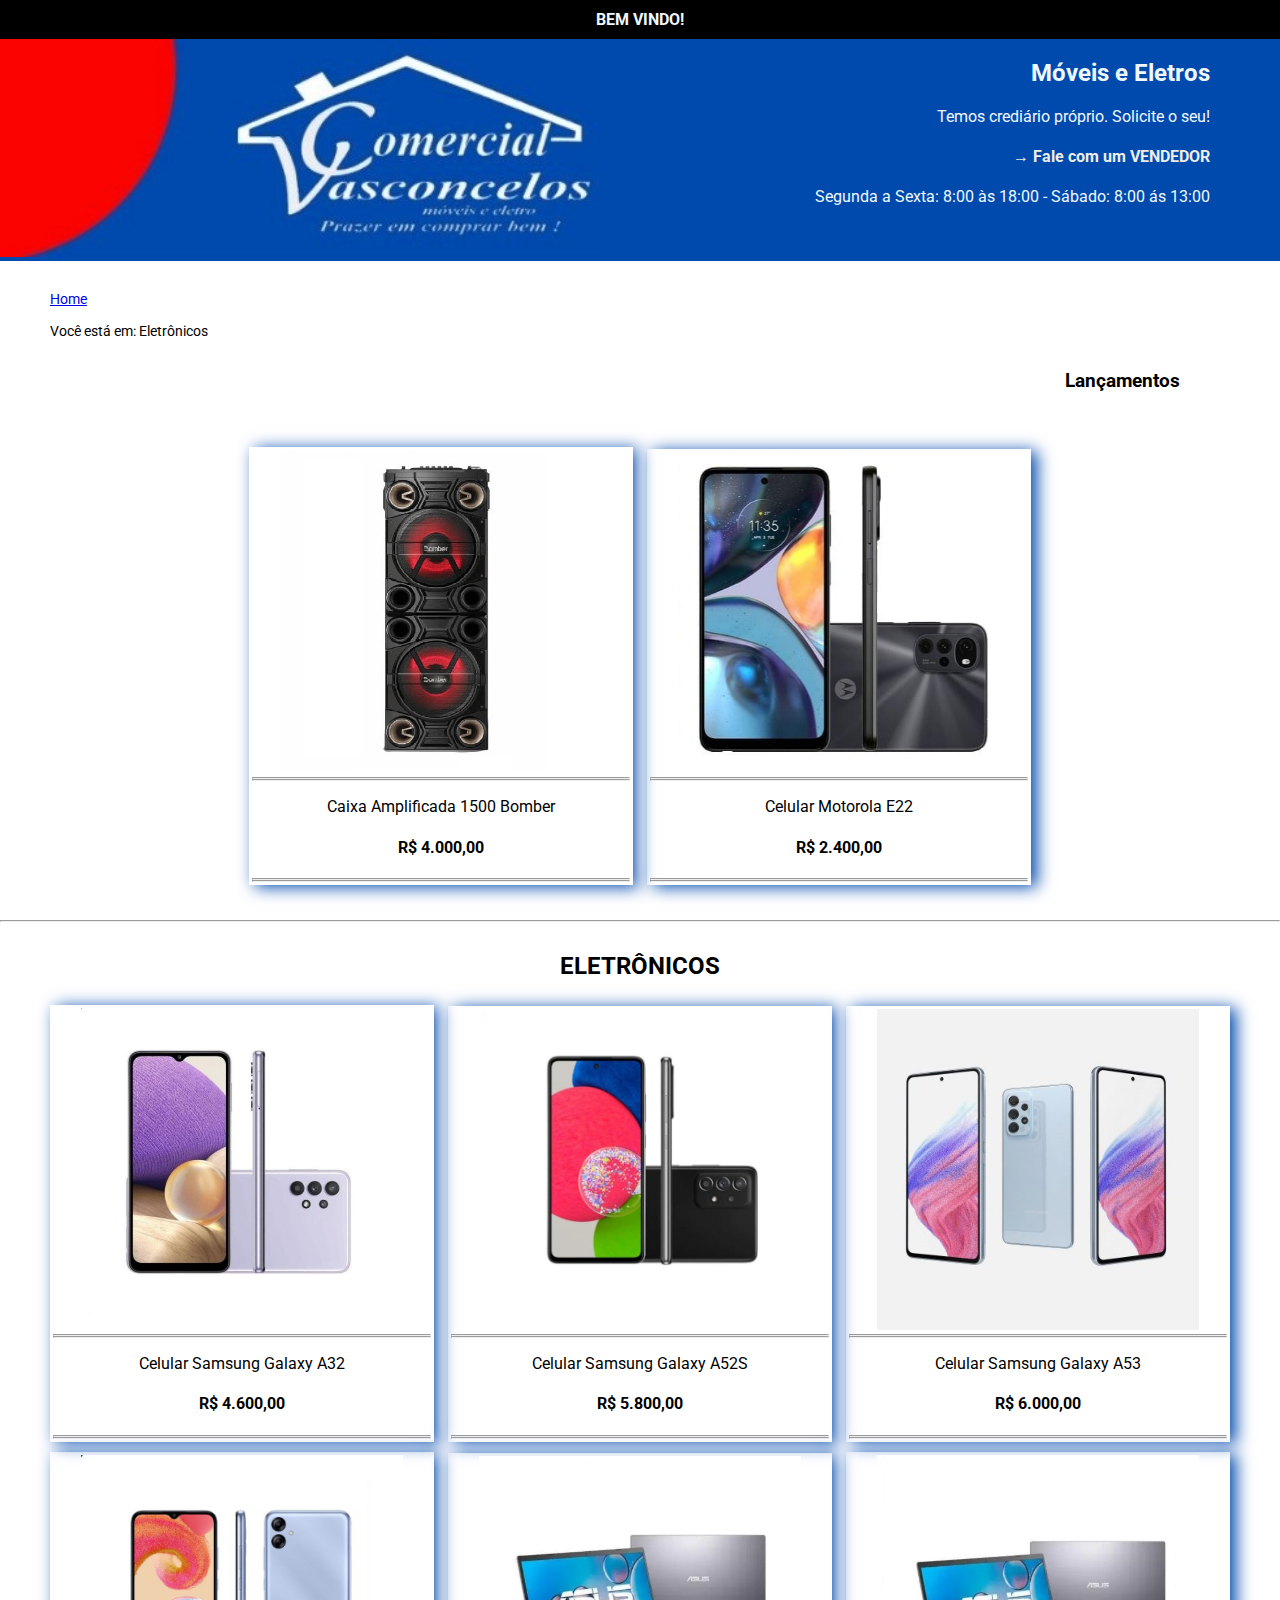
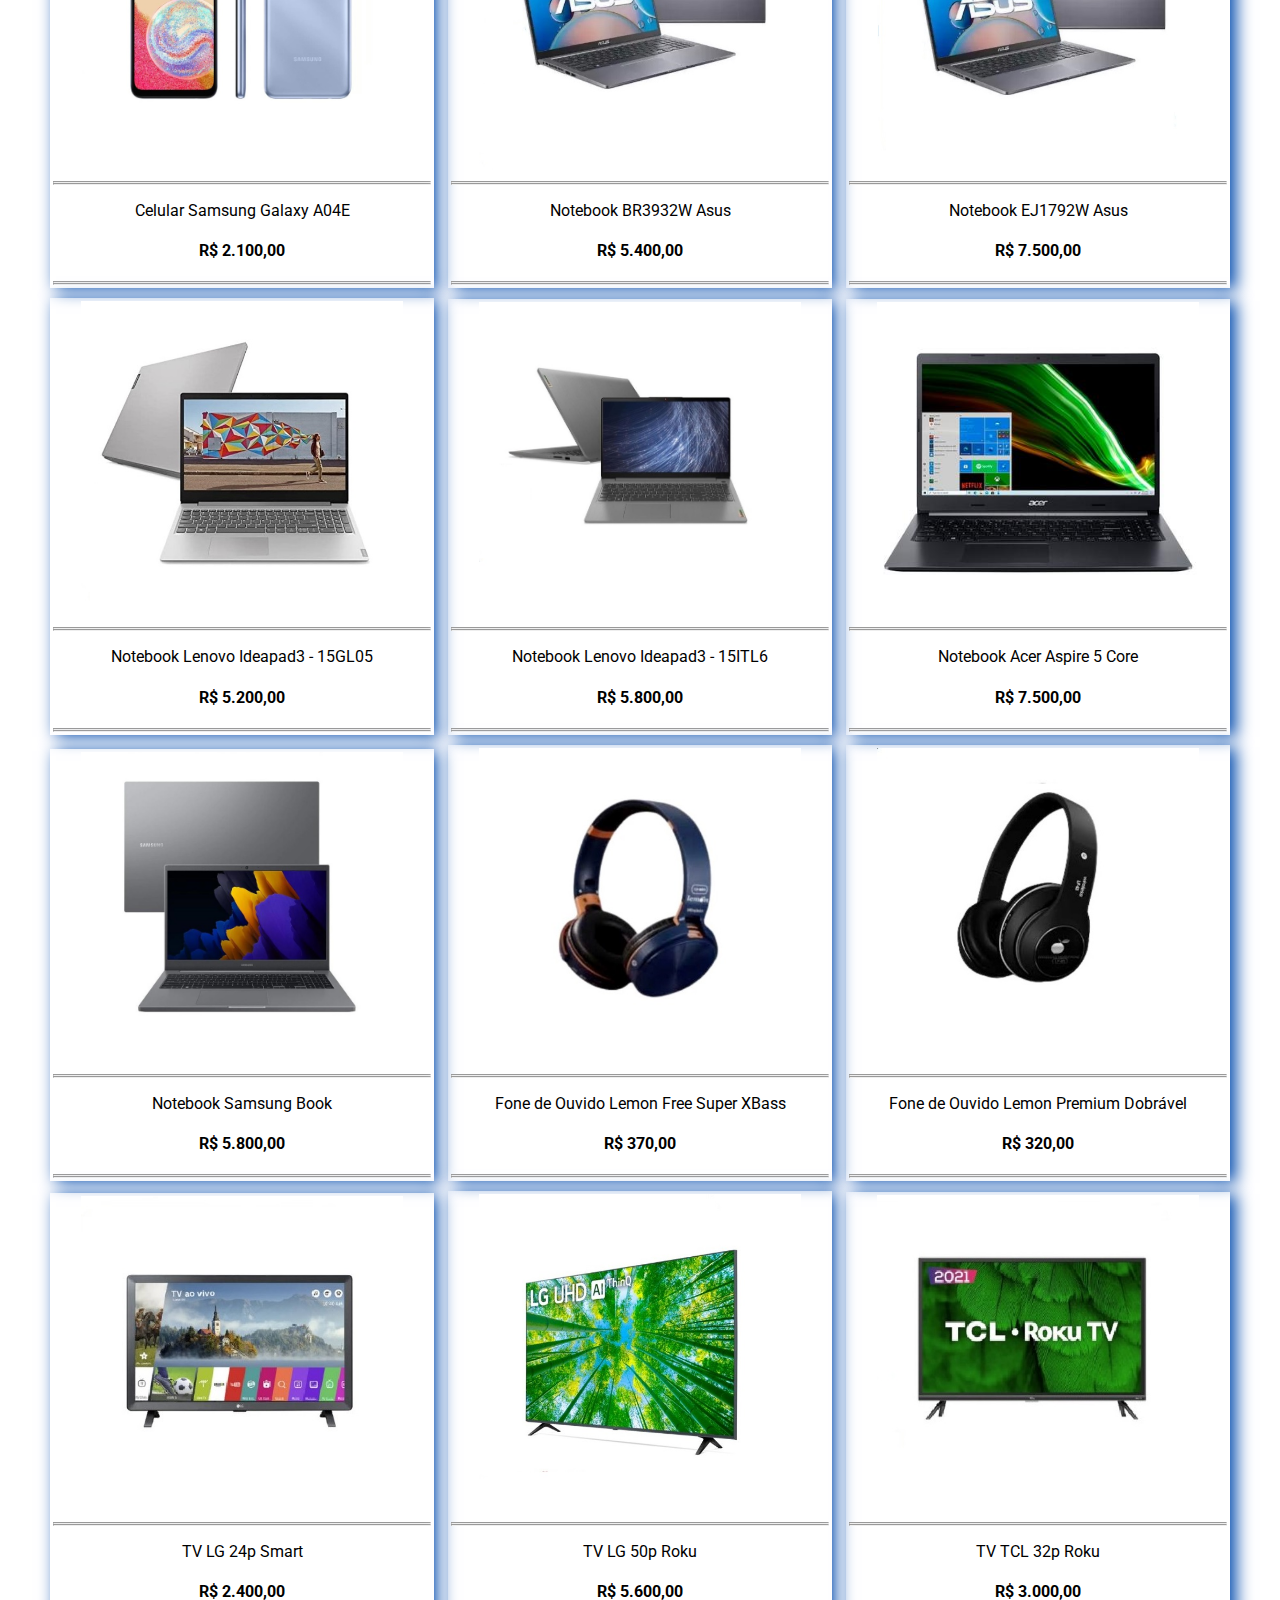
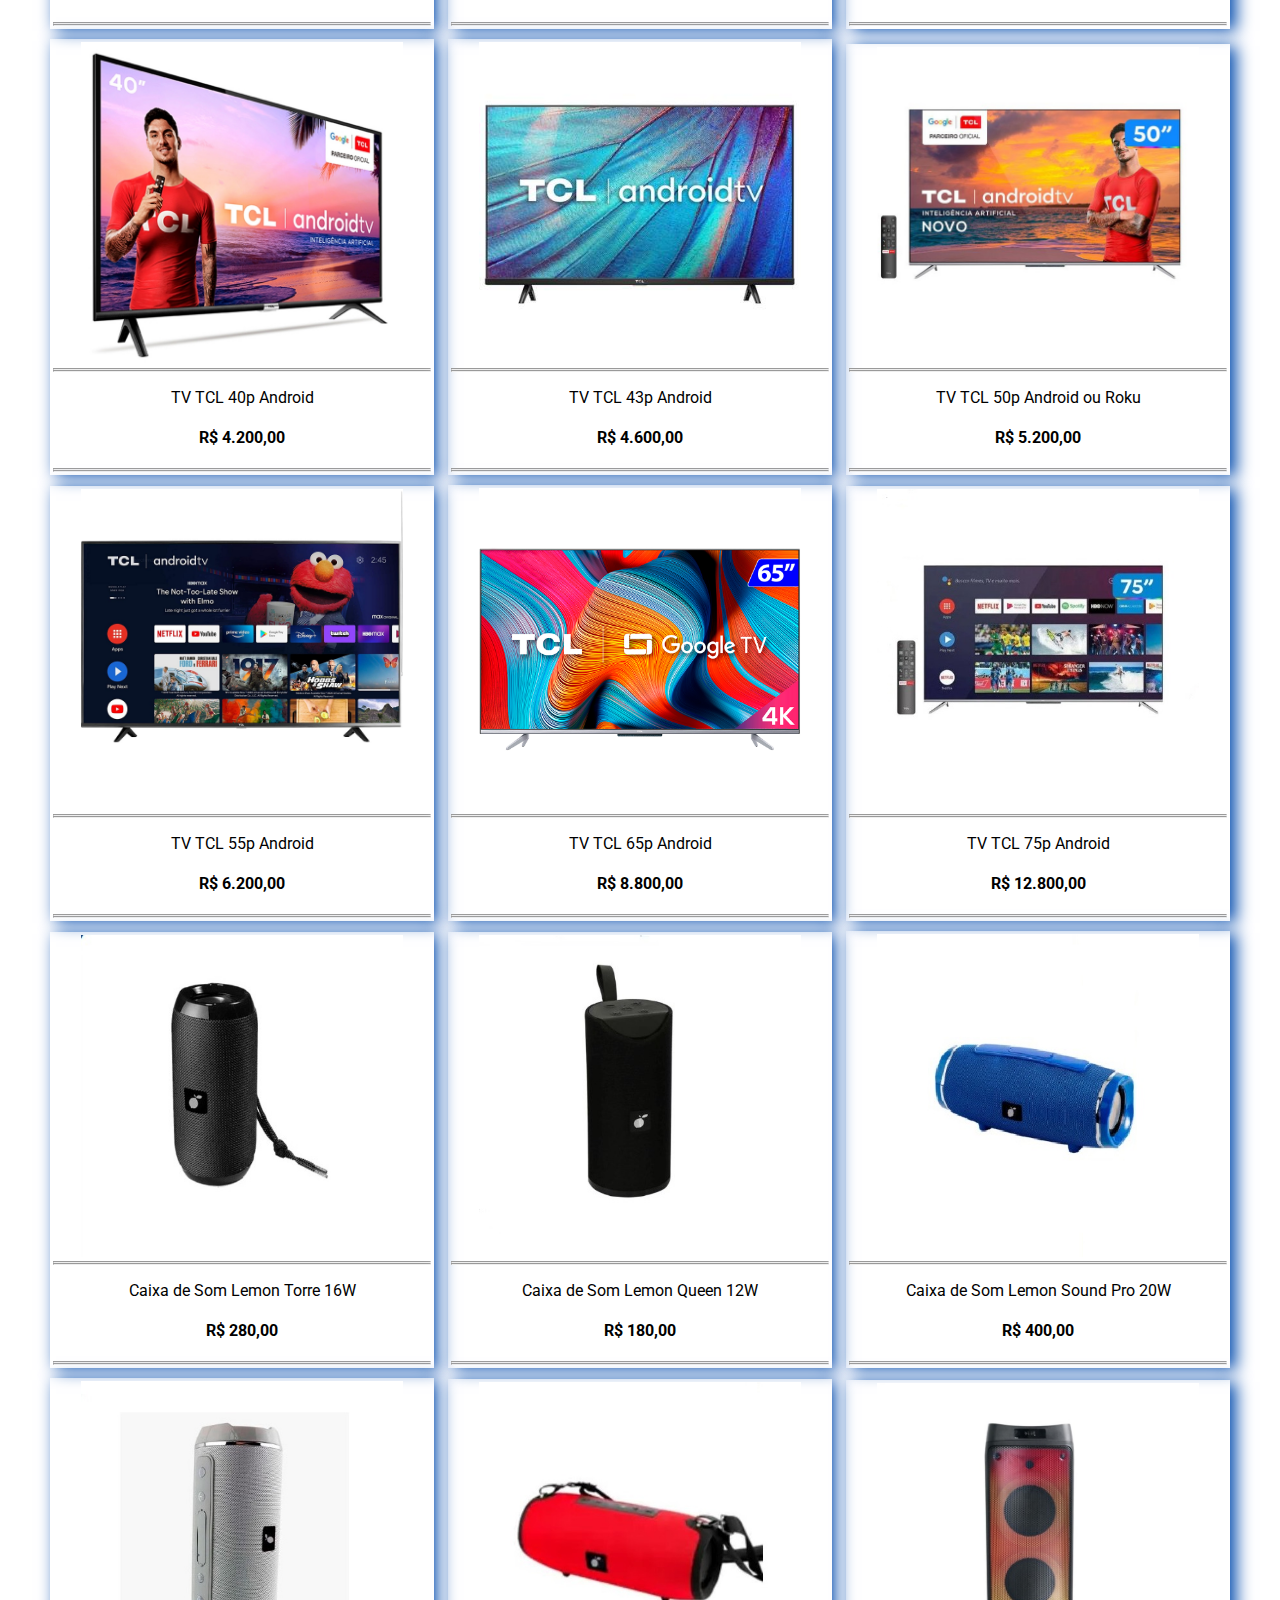
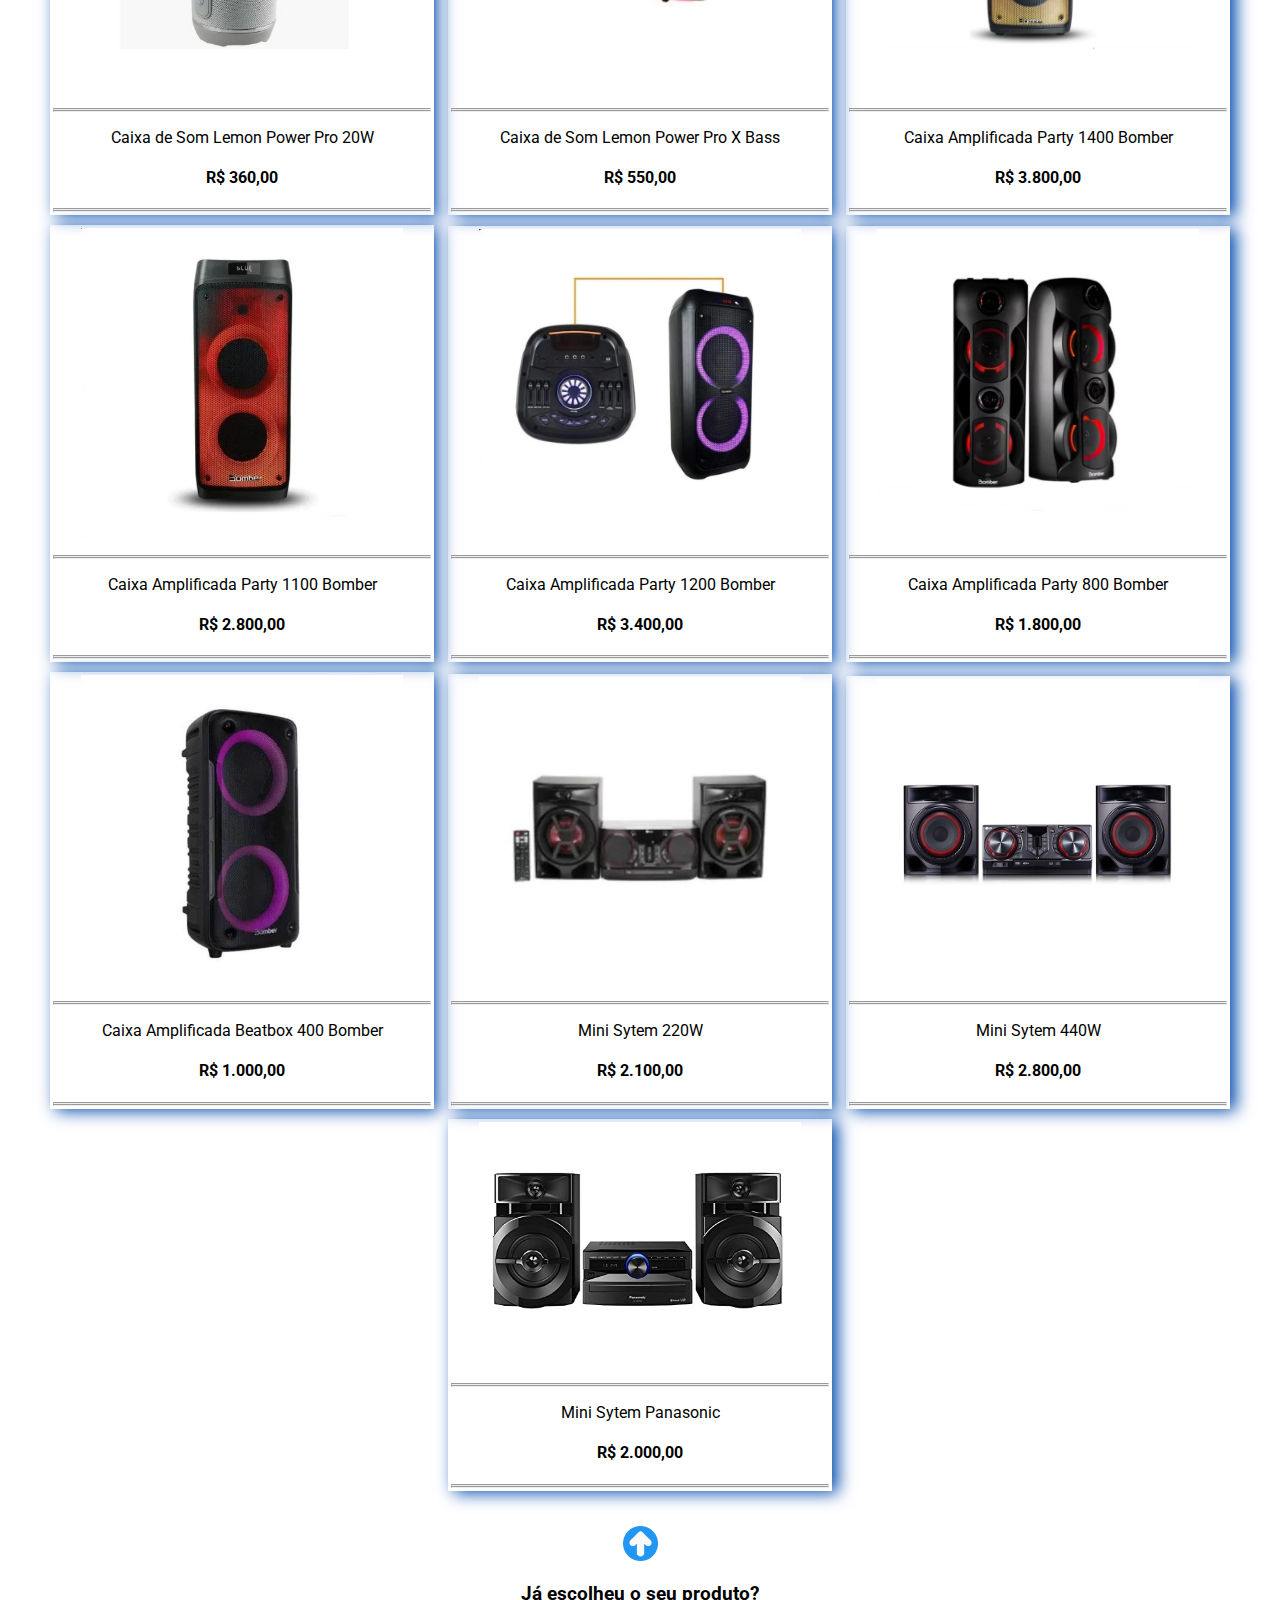
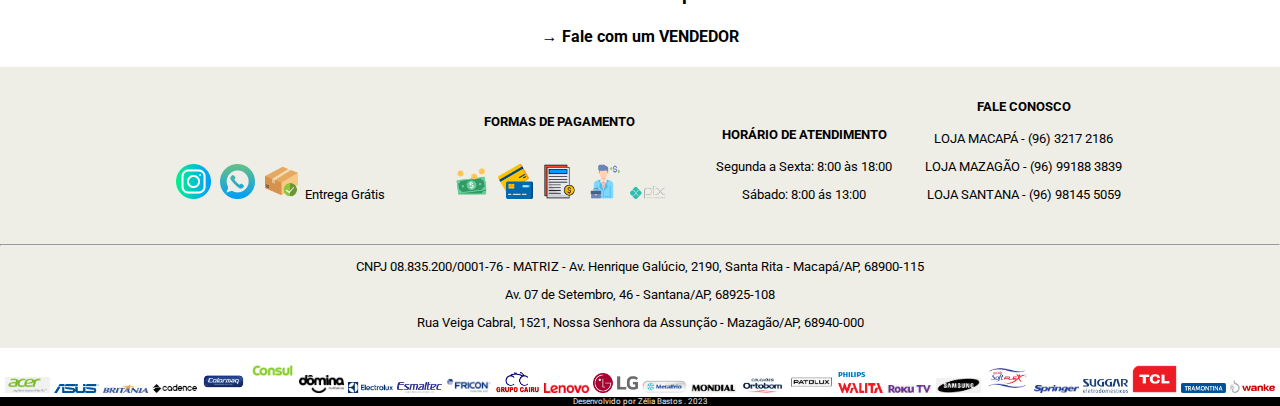
<file: eletronicos.html>
<!DOCTYPE html>
<html lang="pt-BR">
  <head>
    <meta charset="UTF-8" />
    <meta http-equiv="X-UA-Compatible" content="IE=edge" />
    <meta name="viewport" content="width=device-width, initial-scale=1.0" />
    <link rel="shortcut icon" href="ico/avatar.ico" type="image/x-icon" />
    <title>Comercial Vasconcelos</title>
    <link rel="preconnect" href="https://fonts.googleapis.com" />
    <link rel="preconnect" href="https://fonts.gstatic.com" crossorigin />
    <link
      href="https://fonts.googleapis.com/css2?family=Nunito+Sans&family=Roboto&display=swap"
      rel="stylesheet"
    />
    <link rel="stylesheet" href="css/style.css" />
  </head>
  <body>
    <div class="faixa-topo" id="topo">
      <h4>BEM VINDO!</h4>
    </div>
    <div class="topo">
      <div class="sec-topo">
        <img class="figure-logo" src="img/logoi.jpeg" alt="logo-CV" />
      </div>
      <div class="sec-topo box1">
        <h2>Móveis e Eletros</h2>
        <p>Temos crediário próprio. Solicite o seu!</p>
        <a href="https://wa.me/55096991209483"
          ><h4>→ Fale com um VENDEDOR</h4></a
        >
        <p>Segunda a Sexta: 8:00 às 18:00 - Sábado: 8:00 ás 13:00</p>
      </div>
    </div>
    <div class="mov-eletro">
      <a href="index.html"><p class="apresenta">Home</p></a>
      <p class="apresenta">Você está em: Eletrônicos</p>
    </div>
    <h3 class="news">Lançamentos</h3>
    <div class="container-1">
      <div class="line-1">
        <div class="box">
          <img
            class="box-peças"
            src="img/eletronico/caixa.1500bomber.jpeg"
            alt=""
          />
          <hr />
          <hr />
          <p>Caixa Amplificada 1500 Bomber</p>
          <h4>R$ 4.000,00</h4>
          <hr />
          <hr />
        </div>
        <div class="box">
          <div class="flip-container">
            <div class="flipper">
              <div class="front">
                <img
                  class="box-peças"
                  src="img/eletronico/motorola.e22.jpeg"
                  alt=""
                />
              </div>
              <div class="back">
                <img
                  class="box-peças"
                  src="img/eletronico/motorola.jpeg"
                  alt=""
                />
              </div>
            </div>
          </div>
          <img
            class="box-peças"
            src="img/eletronico/motorola.e22.jpeg"
            alt=""
          />
          <hr />
          <hr />
          <p>Celular Motorola E22</p>
          <h4>R$ 2.400,00</h4>
          <hr />
          <hr />
        </div>
      </div>
    </div>
    <hr />
    <div class="container-2">
      <h2>ELETRÔNICOS</h2>
      <div class="line-1">
        <div class="box">
          <div class="flip-container">
            <div class="flipper">
              <div class="front">
                <img
                  class="box-peças"
                  src="img/eletronico/celular a32.jpeg"
                  alt=""
                />
              </div>
              <div class="back">
                <img
                  class="box-peças"
                  src="img/eletronico/galaxya32.png"
                  alt=""
                />
              </div>
            </div>
          </div>
          <img class="box-peças" src="img/eletronico/celular a32.jpeg" alt="" />
          <hr />
          <hr />
          <p>Celular Samsung Galaxy A32</p>
          <h4>R$ 4.600,00</h4>
          <hr />
          <hr />
        </div>
        <div class="box">
          <div class="flip-container">
            <div class="flipper">
              <div class="front">
                <img
                  class="box-peças"
                  src="img/eletronico/samsung a52s.jpeg"
                  alt=""
                />
              </div>
              <div class="back">
                <img
                  class="box-peças"
                  src="img/eletronico/samsa52.png"
                  alt=""
                />
              </div>
            </div>
          </div>
          <img
            class="box-peças"
            src="img/eletronico/samsung a52s.jpeg"
            alt=""
          />
          <hr />
          <hr />
          <p>Celular Samsung Galaxy A52S</p>
          <h4>R$ 5.800,00</h4>
          <hr />
          <hr />
        </div>
        <div class="box">
          <div class="flip-container">
            <div class="flipper">
              <div class="front">
                <img
                  class="box-peças"
                  src="img/eletronico/samsung-galaxy-a53-5g-blue.jpg"
                  alt=""
                />
              </div>
              <div class="back">
                <img class="box-peças" src="img/eletronico/sanA53.png" alt="" />
              </div>
            </div>
          </div>
          <img
            class="box-peças"
            src="img/eletronico/samsung-galaxy-a53-5g-blue.jpg"
            alt=""
          />
          <hr />
          <hr />
          <p>Celular Samsung Galaxy A53</p>
          <h4>R$ 6.000,00</h4>
          <hr />
          <hr />
        </div>
      </div>
      <div class="line-1">
        <div class="box">
          <div class="flip-container">
            <div class="flipper">
              <div class="front">
                <img
                  class="box-peças"
                  src="img/eletronico/galaxy a04.jpeg"
                  alt=""
                />
              </div>
              <div class="back">
                <img
                  class="box-peças"
                  src="img/eletronico/galaxy ae.jpeg"
                  alt=""
                />
              </div>
            </div>
          </div>
          <img class="box-peças" src="img/eletronico/galaxy a04.jpeg" alt="" />
          <hr />
          <hr />
          <p>Celular Samsung Galaxy A04E</p>
          <h4>R$ 2.100,00</h4>
          <hr />
          <hr />
        </div>
        <div class="box">
          <div class="flip-container">
            <div class="flipper">
              <div class="front">
                <img
                  class="box-peças"
                  src="img/eletronico/aus br39.jpeg"
                  alt=""
                />
              </div>
              <div class="back">
                <img
                  class="box-peças"
                  src="img/eletronico/ausbr39.png"
                  alt=""
                />
              </div>
            </div>
          </div>
          <img class="box-peças" src="img/eletronico/aus br39.jpeg" alt="" />
          <hr />
          <hr />
          <p>Notebook BR3932W Asus</p>
          <h4>R$ 5.400,00</h4>
          <hr />
          <hr />
        </div>
        <div class="box">
          <div class="flip-container">
            <div class="flipper">
              <div class="front">
                <img
                  class="box-peças"
                  src="img/eletronico/asus ej17.jpeg"
                  alt=""
                />
              </div>
              <div class="back">
                <img class="box-peças" src="img/eletronico/asus17.png" alt="" />
              </div>
            </div>
          </div>
          <img class="box-peças" src="img/eletronico/asus ej17.jpeg" alt="" />
          <hr />
          <hr />
          <p>Notebook EJ1792W Asus</p>
          <h4>R$ 7.500,00</h4>
          <hr />
          <hr />
        </div>
      </div>
      <div class="line-1">
        <div class="box">
          <div class="flip-container">
            <div class="flipper">
              <div class="front">
                <img
                  class="box-peças"
                  src="img/eletronico/not ieaped 15 gl0.jpeg"
                  alt=""
                />
              </div>
              <div class="back">
                <img
                  class="box-peças"
                  src="img/eletronico/lenovoL05.png"
                  alt=""
                />
              </div>
            </div>
          </div>
          <img
            class="box-peças"
            src="img/eletronico/not ieaped 15 gl0.jpeg"
            alt=""
          />
          <hr />
          <hr />
          <p>Notebook Lenovo Ideapad3 - 15GL05</p>
          <h4>R$ 5.200,00</h4>
          <hr />
          <hr />
        </div>
        <div class="box">
          <div class="flip-container">
            <div class="flipper">
              <div class="front">
                <img
                  class="box-peças"
                  src="img/eletronico/ideaped 15.jpeg"
                  alt=""
                />
              </div>
              <div class="back">
                <img
                  class="box-peças"
                  src="img/eletronico/lenovoTl6.png"
                  alt=""
                />
              </div>
            </div>
          </div>
          <img class="box-peças" src="img/eletronico/ideaped 15.jpeg" alt="" />
          <hr />
          <hr />
          <p>Notebook Lenovo Ideapad3 - 15ITL6</p>
          <h4>R$ 5.800,00</h4>
          <hr />
          <hr />
        </div>
        <div class="box">
          <div class="flip-container">
            <div class="flipper">
              <div class="front">
                <img
                  class="box-peças"
                  src="img/eletronico/notebook-acer-aspire-5.jpg"
                  alt=""
                />
              </div>
              <div class="back">
                <img
                  class="box-peças"
                  src="img/eletronico/acer.aspire.jpg"
                  alt=""
                />
              </div>
            </div>
          </div>
          <img
            class="box-peças"
            src="img/eletronico/notebook-acer-aspire-5.jpg"
            alt=""
          />
          <hr />
          <hr />
          <p>Notebook Acer Aspire 5 Core</p>
          <h4>R$ 7.500,00</h4>
          <hr />
          <hr />
        </div>
      </div>
      <div class="line-1">
        <div class="box">
          <div class="flip-container">
            <div class="flipper">
              <div class="front">
                <img
                  class="box-peças"
                  src="img/eletronico/not-samsung.jpg"
                  alt=""
                />
              </div>
              <div class="back">
                <img
                  class="box-peças"
                  src="img/eletronico/not.sam.png"
                  alt=""
                />
              </div>
            </div>
          </div>
          <img class="box-peças" src="img/eletronico/not-samsung.jpg" alt="" />
          <hr />
          <hr />
          <p>Notebook Samsung Book</p>
          <h4>R$ 5.800,00</h4>
          <hr />
          <hr />
        </div>
        <div class="box">
          <img class="box-peças" src="img/eletronico/free super.jpeg" alt="" />
          <hr />
          <hr />
          <p>Fone de Ouvido Lemon Free Super XBass</p>
          <h4>R$ 370,00</h4>
          <hr />
          <hr />
        </div>
        <div class="box">
          <img class="box-peças" src="img/eletronico/premium.jpeg" alt="" />
          <hr />
          <hr />
          <p>Fone de Ouvido Lemon Premium Dobrável</p>
          <h4>R$ 320,00</h4>
          <hr />
          <hr />
        </div>
      </div>
      <div class="line-1">
        <div class="box">
          <img class="box-peças" src="img/eletronico/tv lg 24p.jpeg" alt="" />
          <hr />
          <hr />
          <p>TV LG 24p Smart</p>
          <h4>R$ 2.400,00</h4>
          <hr />
          <hr />
        </div>
        <div class="box">
          <img
            class="box-peças"
            src="img/eletronico/televisao lg 50p.jpeg"
            alt=""
          />
          <hr />
          <hr />
          <p>TV LG 50p Roku</p>
          <h4>R$ 5.600,00</h4>
          <hr />
          <hr />
        </div>
        <div class="box">
          <img class="box-peças" src="img/eletronico/tv tcl.jpeg" alt="" />
          <hr />
          <hr />
          <p>TV TCL 32p Roku</p>
          <h4>R$ 3.000,00</h4>
          <hr />
          <hr />
        </div>
      </div>
      <div class="line-1">
        <div class="box">
          <img class="box-peças" src="img/eletronico/tcl.40.jpeg" alt="" />
          <hr />
          <hr />
          <p>TV TCL 40p Android</p>
          <h4>R$ 4.200,00</h4>
          <hr />
          <hr />
        </div>
        <div class="box">
          <img
            class="box-peças"
            src="img/eletronico/smart-tv-tcl-android-led-43-.jpg"
            alt=""
          />
          <hr />
          <hr />
          <p>TV TCL 43p Android</p>
          <h4>R$ 4.600,00</h4>
          <hr />
          <hr />
        </div>
        <div class="box">
          <img class="box-peças" src="img/eletronico/50p.jpg" alt="" />
          <hr />
          <hr />
          <p>TV TCL 50p Android ou Roku</p>
          <h4>R$ 5.200,00</h4>
          <hr />
          <hr />
        </div>
      </div>
      <div class="line-1">
        <div class="box">
          <img class="box-peças" src="img/eletronico/55pol_.jpg" alt="" />
          <hr />
          <hr />
          <p>TV TCL 55p Android</p>
          <h4>R$ 6.200,00</h4>
          <hr />
          <hr />
        </div>
        <div class="box">
          <img
            class="box-peças"
            src="img/eletronico/smart-tv-tcl-led-65.jpg"
            alt=""
          />
          <hr />
          <hr />
          <p>TV TCL 65p Android</p>
          <h4>R$ 8.800,00</h4>
          <hr />
          <hr />
        </div>
        <div class="box">
          <img class="box-peças" src="img/eletronico/tv cl 75p.jpeg" alt="" />
          <hr />
          <hr />
          <p>TV TCL 75p Android</p>
          <h4>R$ 12.800,00</h4>
          <hr />
          <hr />
        </div>
      </div>
      <div class="line-1">
        <div class="box">
          <img class="box-peças" src="img/eletronico/torre.jpeg" alt="" />
          <hr />
          <hr />
          <p>Caixa de Som Lemon Torre 16W</p>
          <h4>R$ 280,00</h4>
          <hr />
          <hr />
        </div>
        <div class="box">
          <img class="box-peças" src="img/eletronico/queen.jpeg" alt="" />
          <hr />
          <hr />
          <p>Caixa de Som Lemon Queen 12W</p>
          <h4>R$ 180,00</h4>
          <hr />
          <hr />
        </div>
        <div class="box">
          <img class="box-peças" src="img/eletronico/sound pro.jpeg" alt="" />
          <hr />
          <hr />
          <p>Caixa de Som Lemon Sound Pro 20W</p>
          <h4>R$ 400,00</h4>
          <hr />
          <hr />
        </div>
      </div>
      <div class="line-1">
        <div class="box">
          <img class="box-peças" src="img/eletronico/pro 20w.jpeg" alt="" />
          <hr />
          <hr />
          <p>Caixa de Som Lemon Power Pro 20W</p>
          <h4>R$ 360,00</h4>
          <hr />
          <hr />
        </div>
        <div class="box">
          <img class="box-peças" src="img/eletronico/pro x.jpeg" alt="" />
          <hr />
          <hr />
          <p>Caixa de Som Lemon Power Pro X Bass</p>
          <h4>R$ 550,00</h4>
          <hr />
          <hr />
        </div>
        <div class="box">
          <img class="box-peças" src="img/eletronico/amplificada.jpeg" alt="" />
          <hr />
          <hr />
          <p>Caixa Amplificada Party 1400 Bomber</p>
          <h4>R$ 3.800,00</h4>
          <hr />
          <hr />
        </div>
      </div>
      <div class="line-1">
        <div class="box">
          <img
            class="box-peças"
            src="img/eletronico/caixa party 1100.jpeg"
            alt=""
          />
          <hr />
          <hr />
          <p>Caixa Amplificada Party 1100 Bomber</p>
          <h4>R$ 2.800,00</h4>
          <hr />
          <hr />
        </div>
        <div class="box">
          <img
            class="box-peças"
            src="img/eletronico/caixa party 1200.jpeg"
            alt=""
          />
          <hr />
          <hr />
          <p>Caixa Amplificada Party 1200 Bomber</p>
          <h4>R$ 3.400,00</h4>
          <hr />
          <hr />
        </div>
        <div class="box">
          <img
            class="box-peças"
            src="img/eletronico/caixa party 800.jpeg"
            alt=""
          />
          <hr />
          <hr />
          <p>Caixa Amplificada Party 800 Bomber</p>
          <h4>R$ 1.800,00</h4>
          <hr />
          <hr />
        </div>
      </div>
      <div class="line-1">
        <div class="box">
          <img
            class="box-peças"
            src="img/eletronico/caixa beatbox 400.jpeg"
            alt=""
          />
          <hr />
          <hr />
          <p>Caixa Amplificada Beatbox 400 Bomber</p>
          <h4>R$ 1.000,00</h4>
          <hr />
          <hr />
        </div>
        <div class="box">
          <img class="box-peças" src="img/eletronico/ee.jpeg" alt="" />
          <hr />
          <hr />
          <p>Mini Sytem 220W</p>
          <h4>R$ 2.100,00</h4>
          <hr />
          <hr />
        </div>
        <div class="box">
          <img class="box-peças" src="img/eletronico/cj44lg.jpg" alt="" />
          <hr />
          <hr />
          <p>Mini Sytem 440W</p>
          <h4>R$ 2.800,00</h4>
          <hr />
          <hr />
        </div>
      </div>
      <div class="line-1">
        <div class="box">
          <img
            class="box-peças"
            src="img/eletronico/miisytempanasonyc sc.jpg"
            alt=""
          />
          <hr />
          <hr />
          <p>Mini Sytem Panasonic</p>
          <h4>R$ 2.000,00</h4>
          <hr />
          <hr />
        </div>
      </div>
    </div>
    <a href="#topo"
      ><img class="icon-midia" src="img/up-arrow.png" alt="back"
    /></a>
    <div class="chama">
      <h3>Já escolheu o seu produto?</h3>
      <a href="https://wa.me/55096991209483"><h4>→ Fale com um VENDEDOR</h4></a>
    </div>
    <div class="end">
      <div class="end-box">
        <ul>
          <li class="icons-list">
            <a href="https://www.instagram.com/comercialvasconcelosap/"
              ><img class="icon-midia" src="img/instagram.png" alt="instagram"
            /></a>
          </li>
          <li class="icons-list">
            <a href="https://wa.me/55096991209483"
              ><img class="icon-midia" src="img/chat.png" alt="whatsapp"
            /></a>
          </li>
          <li class="icons-list">
            <img class="icon-midia" src="img/caixa.png" alt="entrega" />
          </li>
          <li class="icons-list text-ent">
            <p>Entrega Grátis</p>
          </li>
        </ul>
      </div>
      <div class="end-box">
        <h4>FORMAS DE PAGAMENTO</h4>
        <ul>
          <li class="icons-list">
            <img class="icon-midia" src="img/dolares.png" alt="dinheiro" />
          </li>
          <li class="icons-list">
            <img
              class="icon-midia"
              src="img/cartao-de-credito.png"
              alt="cartao-de-credito"
            />
          </li>
          <li class="icons-list">
            <img class="icon-midia" src="img/conta.png" alt="crediario" />
          </li>
          <li class="icons-list">
            <img
              class="icon-midia"
              src="img/vendedor.png"
              alt="cobrador externo"
            />
          </li>
          <li class="icons-list">
            <img
              class="icon-midia"
              src="img/logo-pix-png-954x339.png"
              alt="pix"
            />
          </li>
        </ul>
      </div>

      <div class="end-box">
        <h4>HORÁRIO DE ATENDIMENTO</h4>
        <p>Segunda a Sexta: 8:00 às 18:00</p>
        <p>Sábado: 8:00 ás 13:00</p>
      </div>
      <div class="end-box">
        <h4>FALE CONOSCO</h4>
        <p>LOJA MACAPÁ - (96) 3217 2186</p>
        <p>LOJA MAZAGÃO - (96) 99188 3839</p>
        <p>LOJA SANTANA - (96) 98145 5059</p>
      </div>
      <hr />
      <p>
        CNPJ 08.835.200/0001-76 - MATRIZ - Av. Henrique Galúcio, 2190, Santa
        Rita - Macapá/AP, 68900-115
      </p>
      <p>Av. 07 de Setembro, 46 - Santana/AP, 68925-108</p>
      <p>
        Rua Veiga Cabral, 1521, Nossa Senhora da Assunção - Mazagão/AP,
        68940-000
      </p>
    </div>
    <div>
      <img class="logo-marca" src="img/acer.png" alt="acer" />
      <img class="logo-marca" src="img/ASUS_Logo.svg.png" alt="asus" />
      <img class="logo-marca" src="img/britania-logo.png" alt="britania" />
      <img class="logo-marca" src="img/cadence.png" alt="cadence" />
      <img class="logo-marca" src="img/colormaq2.png" alt="colormaq" />
      <img class="logo-marca" src="img/consul-768.png" alt="consul" />
      <img class="logo-marca" src="img/dmomina.png" alt="domina" />
      <img class="logo-marca" src="img/electrolux-60.png" alt="eletrolux" />
      <img
        class="logo-marca"
        src="img/Esmaltec_Eletrodomésticos_logo.svg.png"
        alt="esmaltec"
      />
      <img class="logo-marca" src="img/fricon_logo.png" alt="fricon_logo" />
      <img class="logo-marca" src="img/cairu.png" alt="cairu" />
      <img class="logo-marca" src="img/lenovo-logo-1.png" alt="lenovo" />
      <img class="logo-marca" src="img/LG_logo_(2015).svg.png" alt="lg" />
      <img class="logo-marca" src="img/metalfrio-5.png" alt="metalfrio" />
      <img class="logo-marca" src="img/mondial.jpg" alt="mondial" />
      <img class="logo-marca" src="img/ortobom-logo.png" alt="ortobom" />
      <img class="logo-marca" src="img/patolux.jpg" alt="patolux" />
      <img
        class="logo-marca"
        src="img/philips-walita-logo-4FD03201BF-seeklogo.com.png"
        alt="walita"
      />
      <img class="logo-marca" src="img/roku.jpg" alt="roku" />
      <img class="logo-marca" src="img/samsumg.png" alt="samsung" />
      <img
        class="logo-marca"
        src="img/Softflex-PNG-Colorida-pequena.png"
        alt="softflex"
      />
      <img class="logo-marca" src="img/springer-logo.png" alt="springer-logo" />
      <img
        class="logo-marca"
        src="img/suggar-logo-4D3AF2B4F7-seeklogo.com.png"
        alt="suggar"
      />
      <img class="logo-marca" src="img/tcl.png" alt="tcl" />
      <img
        class="logo-marca"
        src="img/Tramontina-Logo.svg.png"
        alt="tramontina"
      />
      <img
        class="logo-marca"
        src="img/wanke-eletrodomesticos-logo-C75BF8EA41-seeklogo.com.png"
        alt="wanke"
      />
    </div>
    <div class="criado">Desenvolvido por Zélia Bastos . 2023</div>
  </body>
</html>
</file>
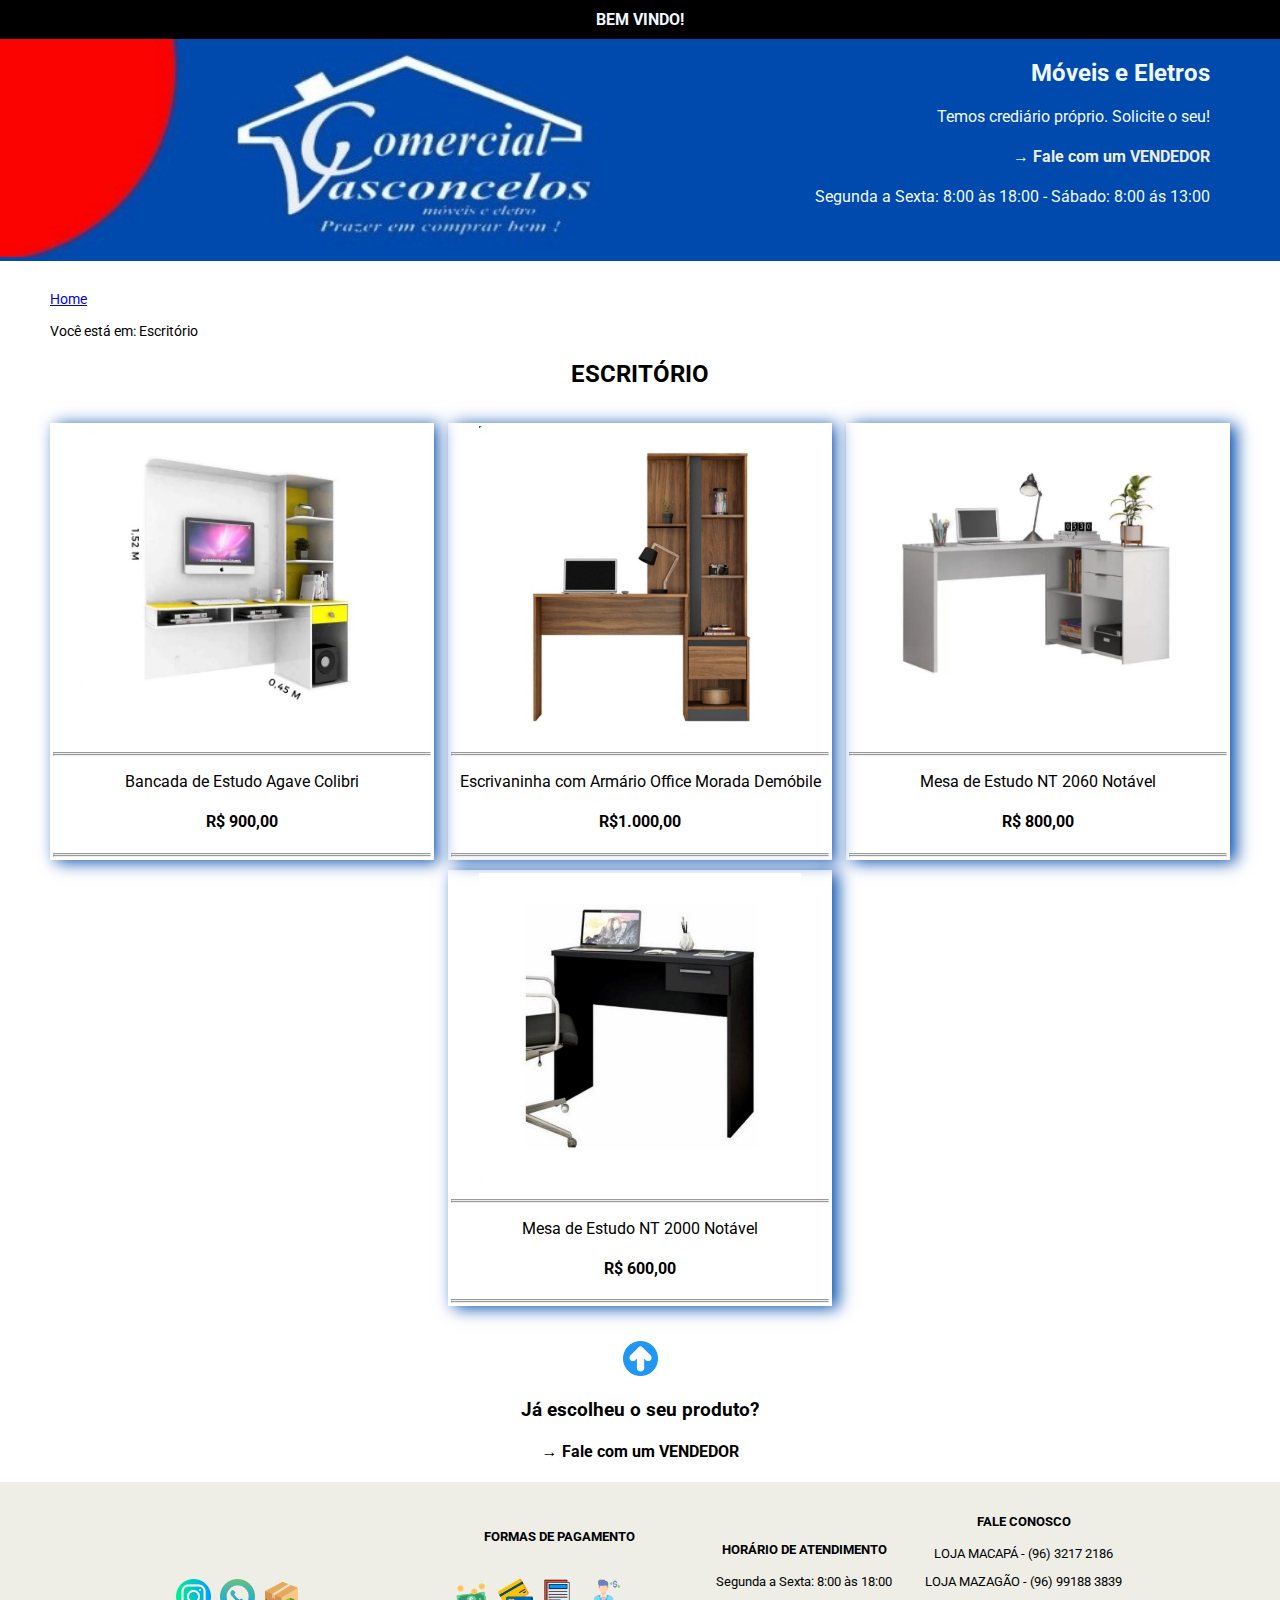
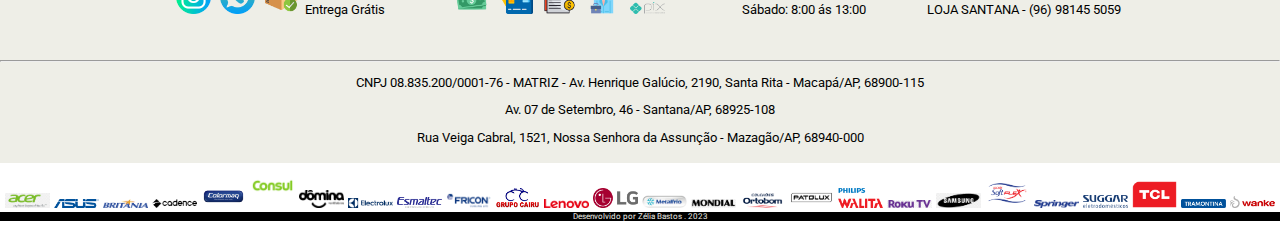
<file: escritorio.html>
<!DOCTYPE html>
<html lang="pt-BR">
  <head>
    <meta charset="UTF-8" />
    <meta http-equiv="X-UA-Compatible" content="IE=edge" />
    <meta name="viewport" content="width=device-width, initial-scale=1.0" />
    <link rel="shortcut icon" href="ico/avatar.ico" type="image/x-icon" />
    <title>Comercial Vasconcelos</title>
    <link rel="preconnect" href="https://fonts.googleapis.com" />
    <link rel="preconnect" href="https://fonts.gstatic.com" crossorigin />
    <link
      href="https://fonts.googleapis.com/css2?family=Nunito+Sans&family=Roboto&display=swap"
      rel="stylesheet"
    />
    <link rel="stylesheet" href="css/style.css" />
  </head>
  <body>
    <div class="faixa-topo" id="topo">
      <h4>BEM VINDO!</h4>
    </div>
    <div class="topo">
      <div class="sec-topo">
        <img class="figure-logo" src="img/logoi.jpeg" alt="logo-CV" />
      </div>
      <div class="sec-topo box1">
        <h2>Móveis e Eletros</h2>
        <p>Temos crediário próprio. Solicite o seu!</p>
        <a
          href="https://wa.me/55096991209483"
          ><h4>→ Fale com um VENDEDOR</h4></a
        >
        <p>Segunda a Sexta: 8:00 às 18:00 - Sábado: 8:00 ás 13:00</p>
      </div>
    </div>
    <div class="mov-eletro">
      <a href="index.html"><p class="apresenta">Home</p></a>
      <p class="apresenta">Você está em: Escritório</p>
      <h2>ESCRITÓRIO</h2>
    </div>
    <div class="container-2">
      <div class="line-1">
        <div class="box">
          <img
            class="box-peças"
            src="img/escritorio/agave colibri.jpeg"
            alt=""
          />
          <hr />
          <hr />
          <p>Bancada de Estudo Agave Colibri</p>
          <h4>R$ 900,00</h4>
          <hr />
          <hr />
        </div>
        <div class="box">
          <img
            class="box-peças"
            src="img/escritorio/escrivaninha office.jpeg"
            alt=""
          />
          <hr />
          <hr />
          <p>Escrivaninha com Armário Office Morada Demóbile</p>
          <h4>R$1.000,00</h4>
          <hr />
          <hr />
        </div>
        <div class="box">
          <img
            class="box-peças"
            src="img/escritorio/mesa de estudo.jpeg"
            alt=""
          />
          <hr />
          <hr />
          <p>Mesa de Estudo NT 2060 Notável</p>
          <h4>R$ 800,00</h4>
          <hr />
          <hr />
        </div>
      </div>
      <div class="line-2">
        <div class="box">
          <img
            class="box-peças"
            src="img/escritorio/mesa nt 2000.jpeg"
            alt=""
          />
          <hr />
          <hr />
          <p>Mesa de Estudo NT 2000 Notável</p>
          <h4>R$ 600,00</h4>
          <hr />
          <hr />
      </div>
    </div>
    <a href="#topo"
      ><img class="icon-midia seta" src="img/up-arrow.png" alt="back"
    /></a>
    <div class="chama">
      <h3>Já escolheu o seu produto?</h3>
     <a href="https://wa.me/55096991209483"><h4>→ Fale com um VENDEDOR</h4></a>
     </div>
    <div class="end">
      <div class="end-box">
        <ul>
          <li class="icons-list">
            <a href="https://www.instagram.com/comercialvasconcelosap/"
              ><img class="icon-midia" src="img/instagram.png" alt="instagram"
            /></a>
          </li>
          <li class="icons-list">
            <a
              href="https://wa.me/55096991209483"
              ><img class="icon-midia" src="img/chat.png" alt="whatsapp"
            /></a>
          </li>
          <li class="icons-list">
            <img class="icon-midia" src="img/caixa.png" alt="entrega" />
          </li>
          <li class="icons-list text-ent">
            <p>Entrega Grátis</p>
          </li>
        </ul>
      </div>
      <div class="end-box">
        <h4>FORMAS DE PAGAMENTO</h4>
        <ul>
          <li class="icons-list">
            <img class="icon-midia" src="img/dolares.png" alt="dinheiro" />
          </li>
          <li class="icons-list">
            <img
              class="icon-midia"
              src="img/cartao-de-credito.png"
              alt="cartao-de-credito"
            />
          </li>
          <li class="icons-list">
            <img class="icon-midia" src="img/conta.png" alt="crediario" />
          </li>
          <li class="icons-list">
            <img
              class="icon-midia"
              src="img/vendedor.png"
              alt="cobrador externo"
            />
          </li>
          <li class="icons-list">
            <img
              class="icon-midia"
              src="img/logo-pix-png-954x339.png"
              alt="pix"
            />
          </li>
        </ul>
      </div>

      <div class="end-box">
        <h4>HORÁRIO DE ATENDIMENTO</h4>
        <p>Segunda a Sexta: 8:00 às 18:00</p>
        <p>Sábado: 8:00 ás 13:00</p>
      </div>
      <div class="end-box">
        <h4>FALE CONOSCO</h4>
        <p>LOJA MACAPÁ - (96) 3217 2186</p>
        <p>LOJA MAZAGÃO - (96) 99188 3839</p>
        <p>LOJA SANTANA - (96) 98145 5059</p>
      </div>
      <hr />
      <p>
        CNPJ 08.835.200/0001-76 - MATRIZ - Av. Henrique Galúcio, 2190, Santa
        Rita - Macapá/AP, 68900-115
      </p>
      <p>Av. 07 de Setembro, 46 - Santana/AP, 68925-108</p>
      <p>
        Rua Veiga Cabral, 1521, Nossa Senhora da Assunção - Mazagão/AP,
        68940-000
      </p>
    </div>
    <div>
      <img class="logo-marca" src="img/acer.png" alt="acer" />
      <img class="logo-marca" src="img/ASUS_Logo.svg.png" alt="asus" />
      <img class="logo-marca" src="img/britania-logo.png" alt="britania" />
      <img class="logo-marca" src="img/cadence.png" alt="cadence" />
      <img class="logo-marca" src="img/colormaq2.png" alt="colormaq" />
      <img class="logo-marca" src="img/consul-768.png" alt="consul" />
      <img class="logo-marca" src="img/dmomina.png" alt="domina" />
      <img class="logo-marca" src="img/electrolux-60.png" alt="eletrolux" />
      <img
        class="logo-marca"
        src="img/Esmaltec_Eletrodomésticos_logo.svg.png"
        alt="esmaltec"
      />
      <img class="logo-marca" src="img/fricon_logo.png" alt="fricon_logo" />
      <img class="logo-marca" src="img/cairu.png" alt="cairu" />
      <img class="logo-marca" src="img/lenovo-logo-1.png" alt="lenovo" />
      <img class="logo-marca" src="img/LG_logo_(2015).svg.png" alt="lg" />
      <img class="logo-marca" src="img/metalfrio-5.png" alt="metalfrio" />
      <img class="logo-marca" src="img/mondial.jpg" alt="mondial" />
      <img class="logo-marca" src="img/ortobom-logo.png" alt="ortobom" />
      <img class="logo-marca" src="img/patolux.jpg" alt="patolux" />
      <img
        class="logo-marca"
        src="img/philips-walita-logo-4FD03201BF-seeklogo.com.png"
        alt="walita"
      />
      <img class="logo-marca" src="img/roku.jpg" alt="roku" />
      <img class="logo-marca" src="img/samsumg.png" alt="samsung" />
      <img
        class="logo-marca"
        src="img/Softflex-PNG-Colorida-pequena.png"
        alt="softflex"
      />
      <img class="logo-marca" src="img/springer-logo.png" alt="springer-logo" />
      <img
        class="logo-marca"
        src="img/suggar-logo-4D3AF2B4F7-seeklogo.com.png"
        alt="suggar"
      />
      <img class="logo-marca" src="img/tcl.png" alt="tcl" />
      <img
        class="logo-marca"
        src="img/Tramontina-Logo.svg.png"
        alt="tramontina"
      />
      <img
        class="logo-marca"
        src="img/wanke-eletrodomesticos-logo-C75BF8EA41-seeklogo.com.png"
        alt="wanke"
      />
    </div>
    <div class="criado">Desenvolvido por Zélia Bastos . 2023</div>
  </body>
</html>
</file>
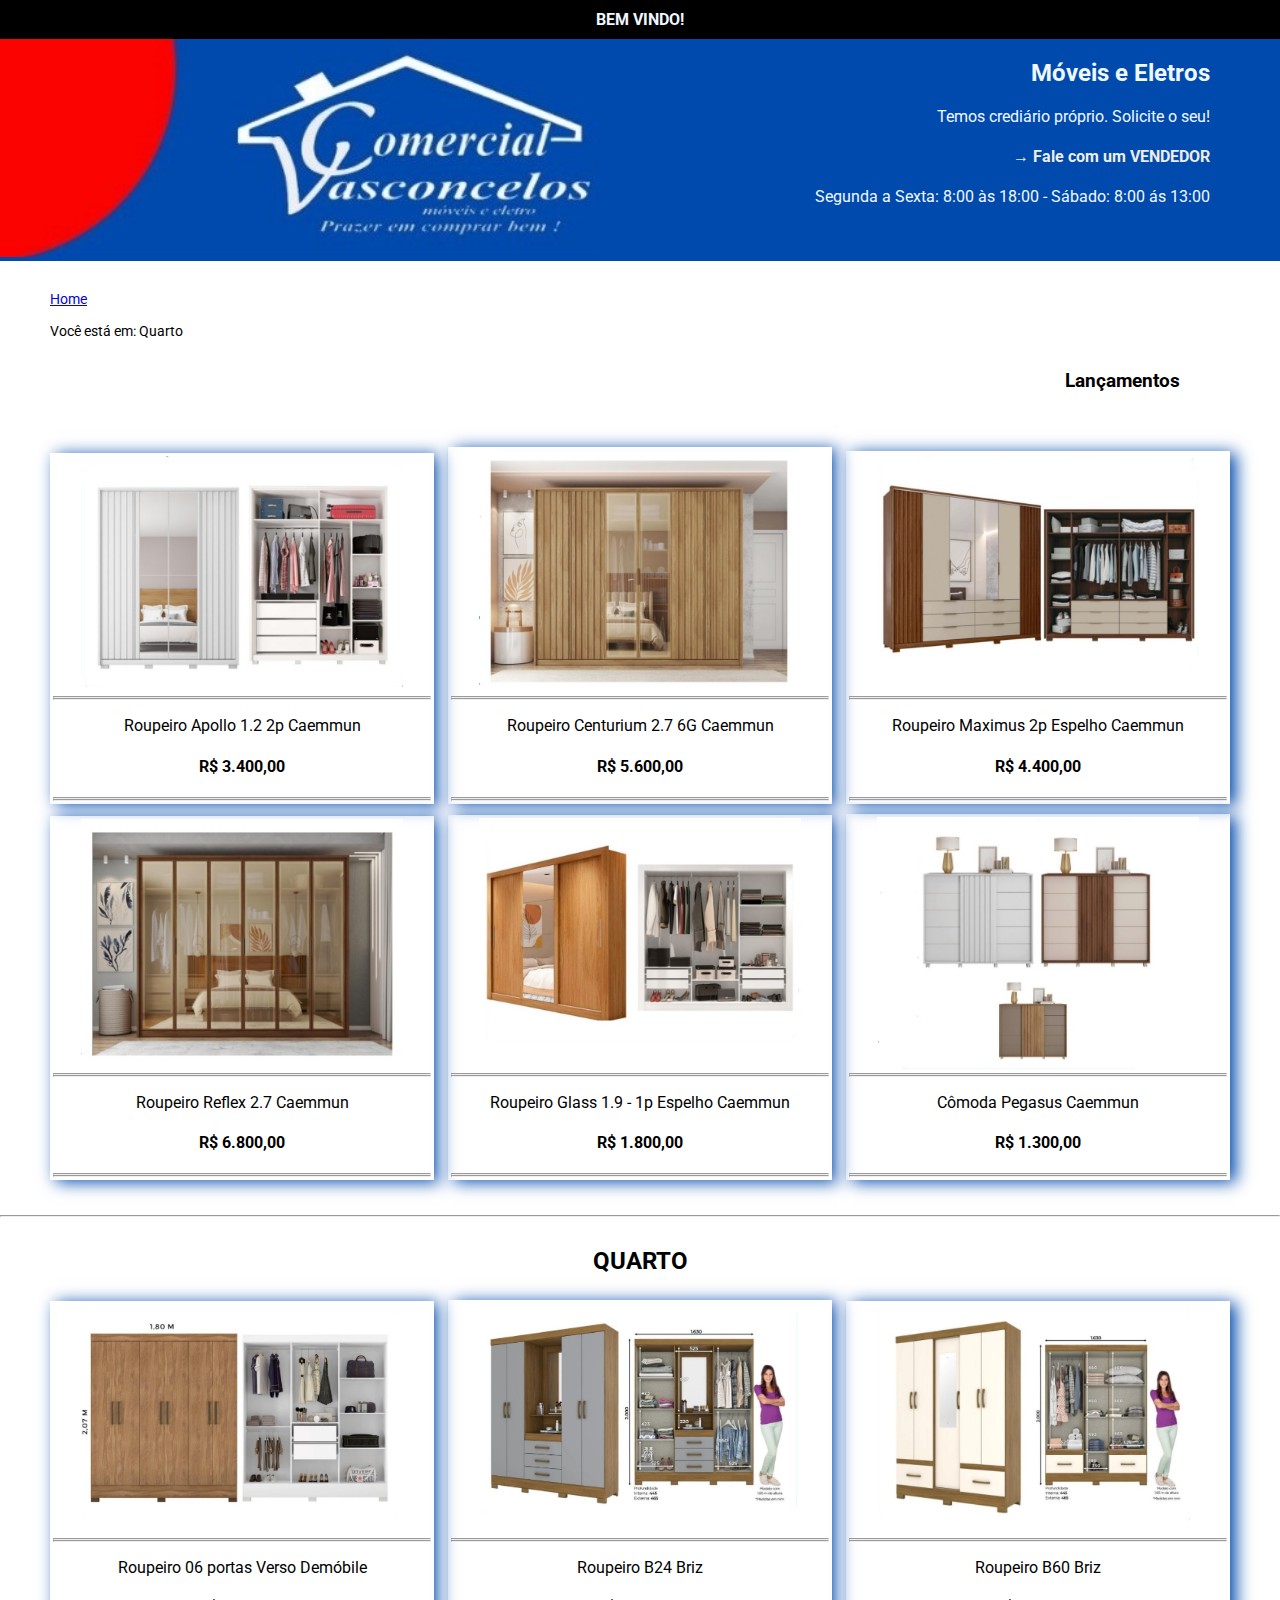
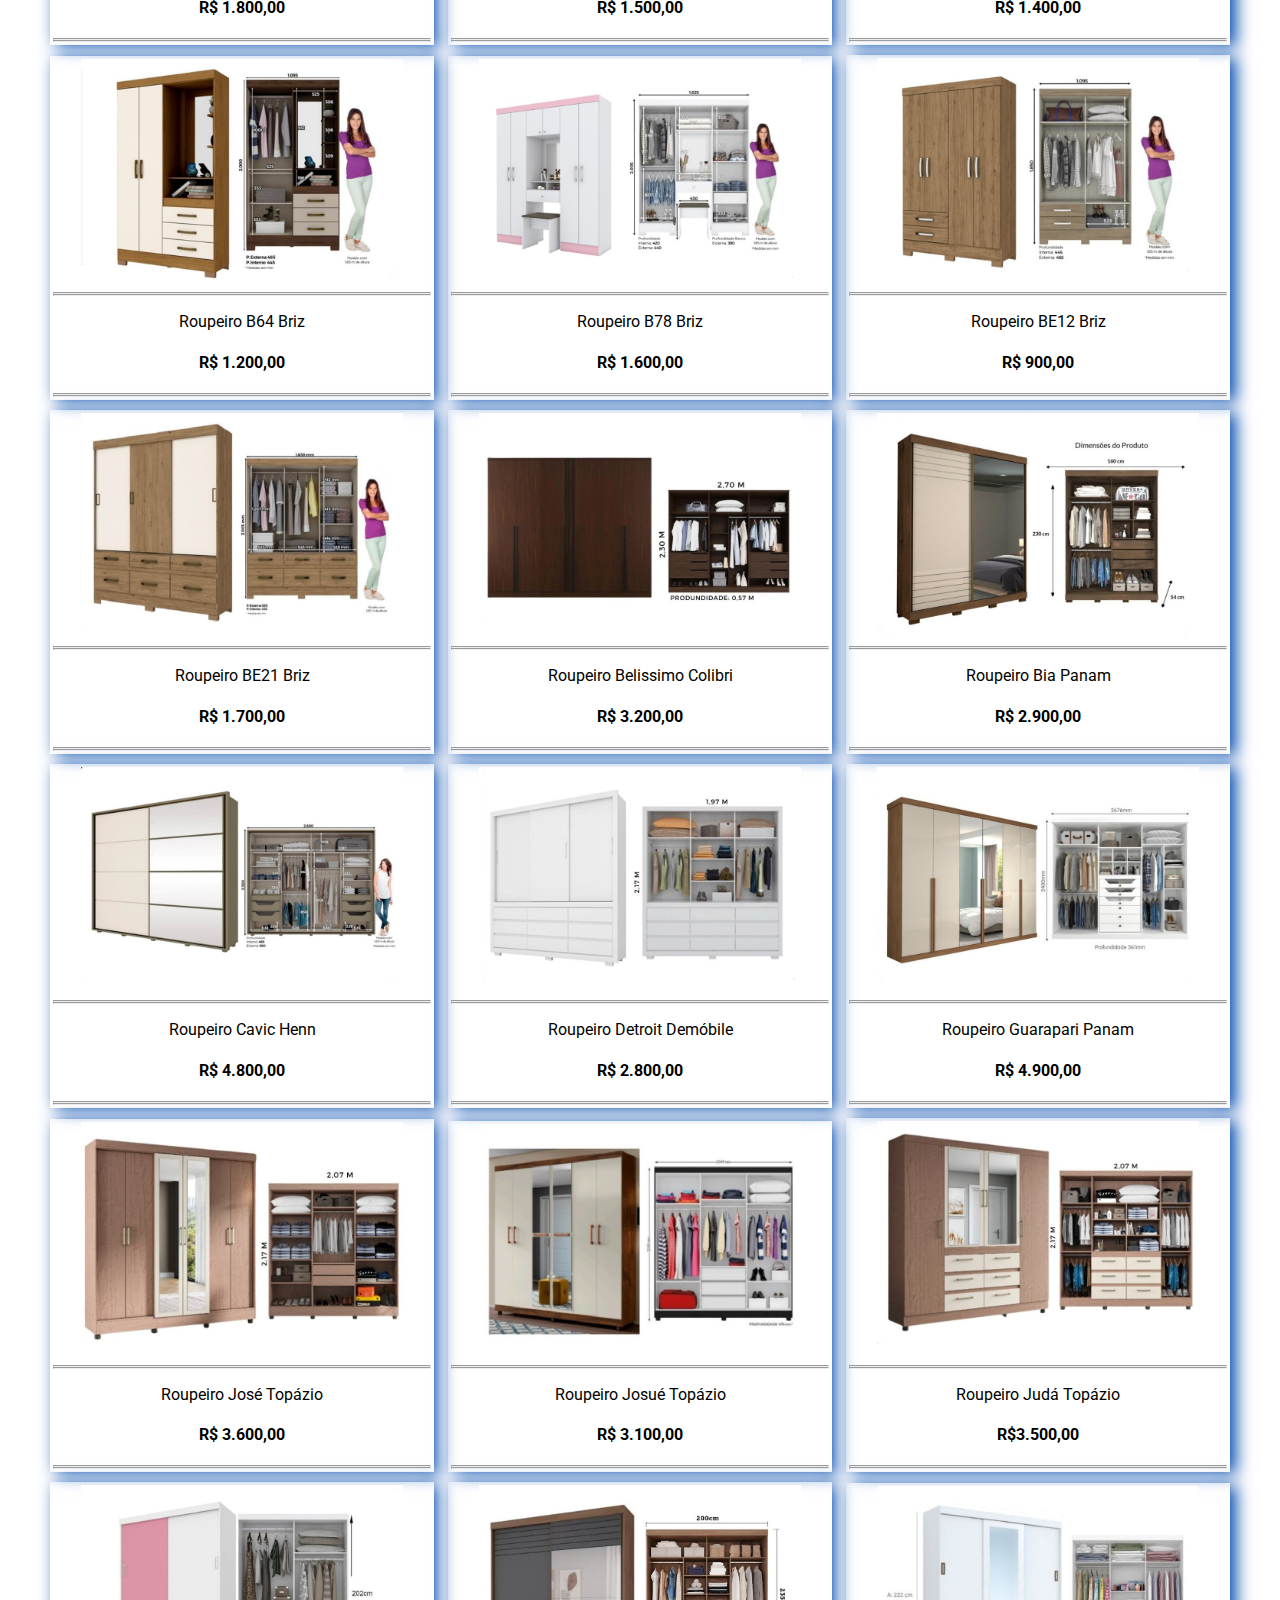
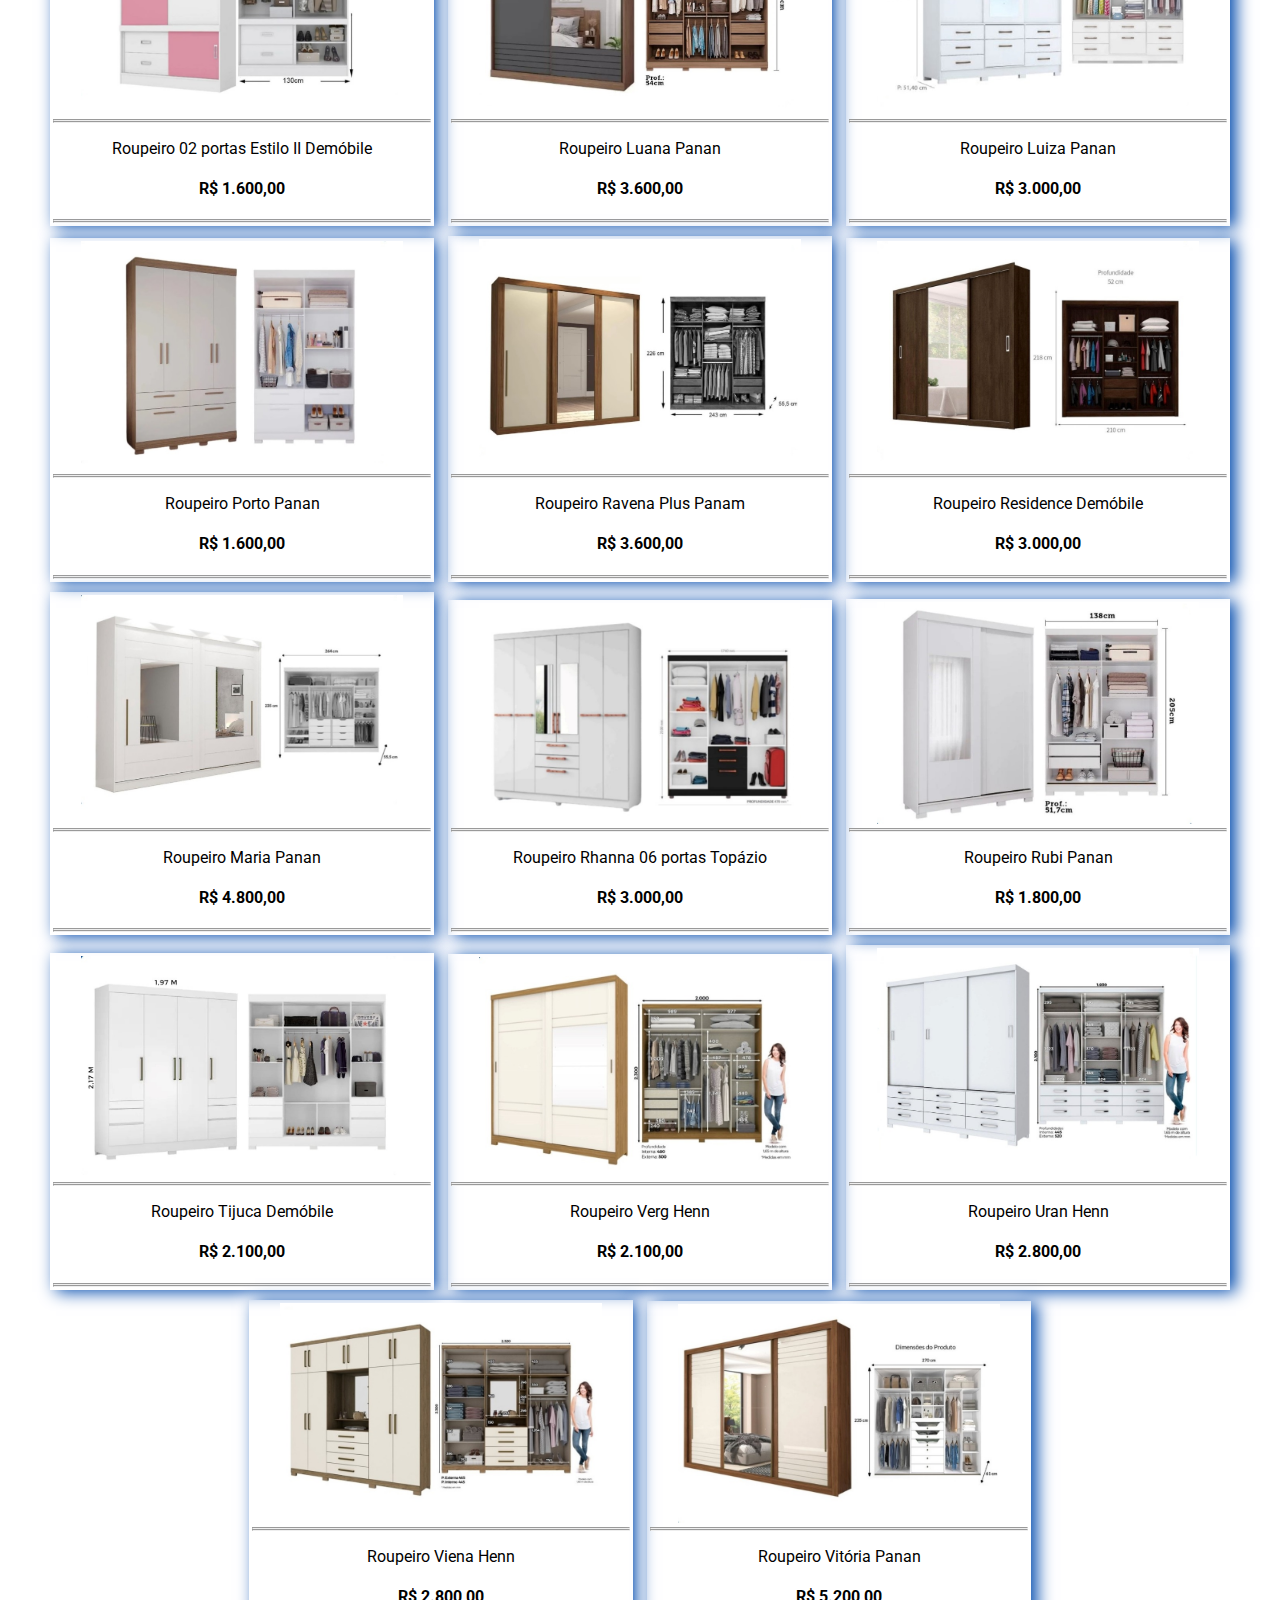
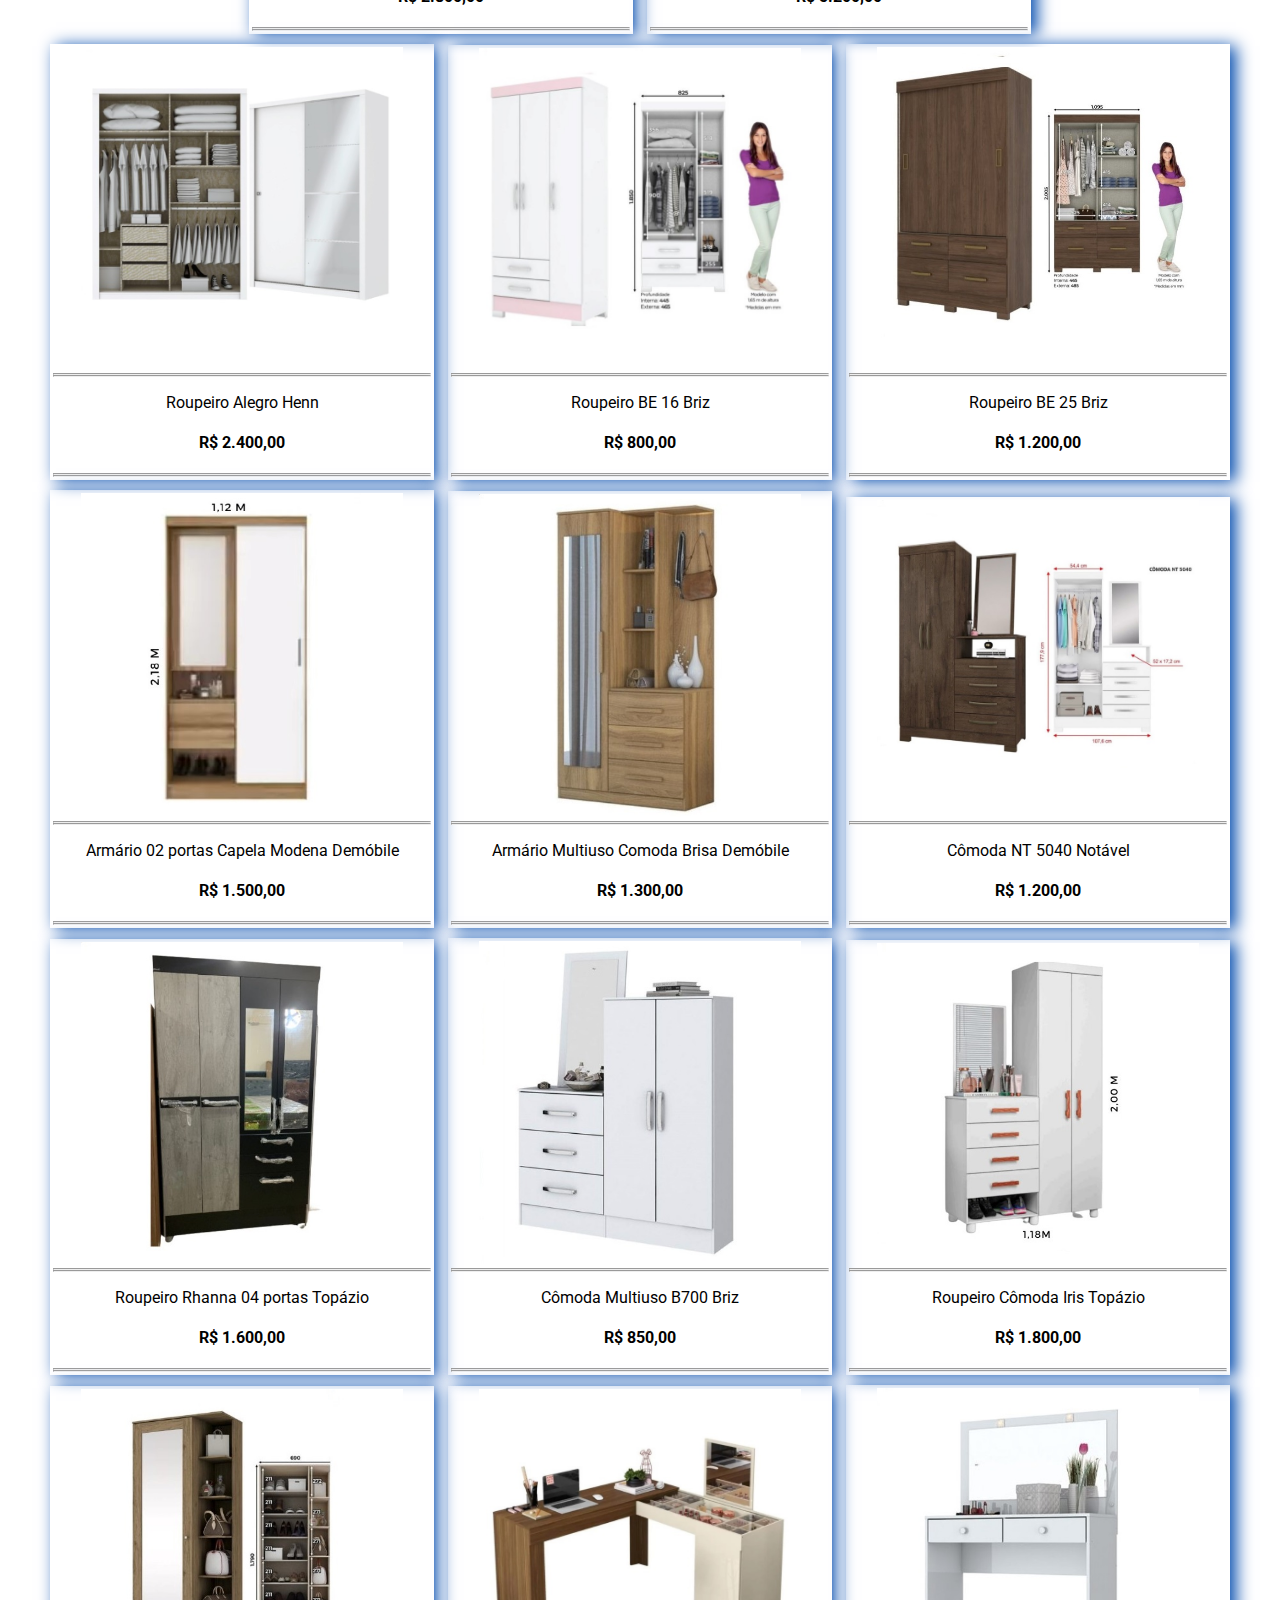
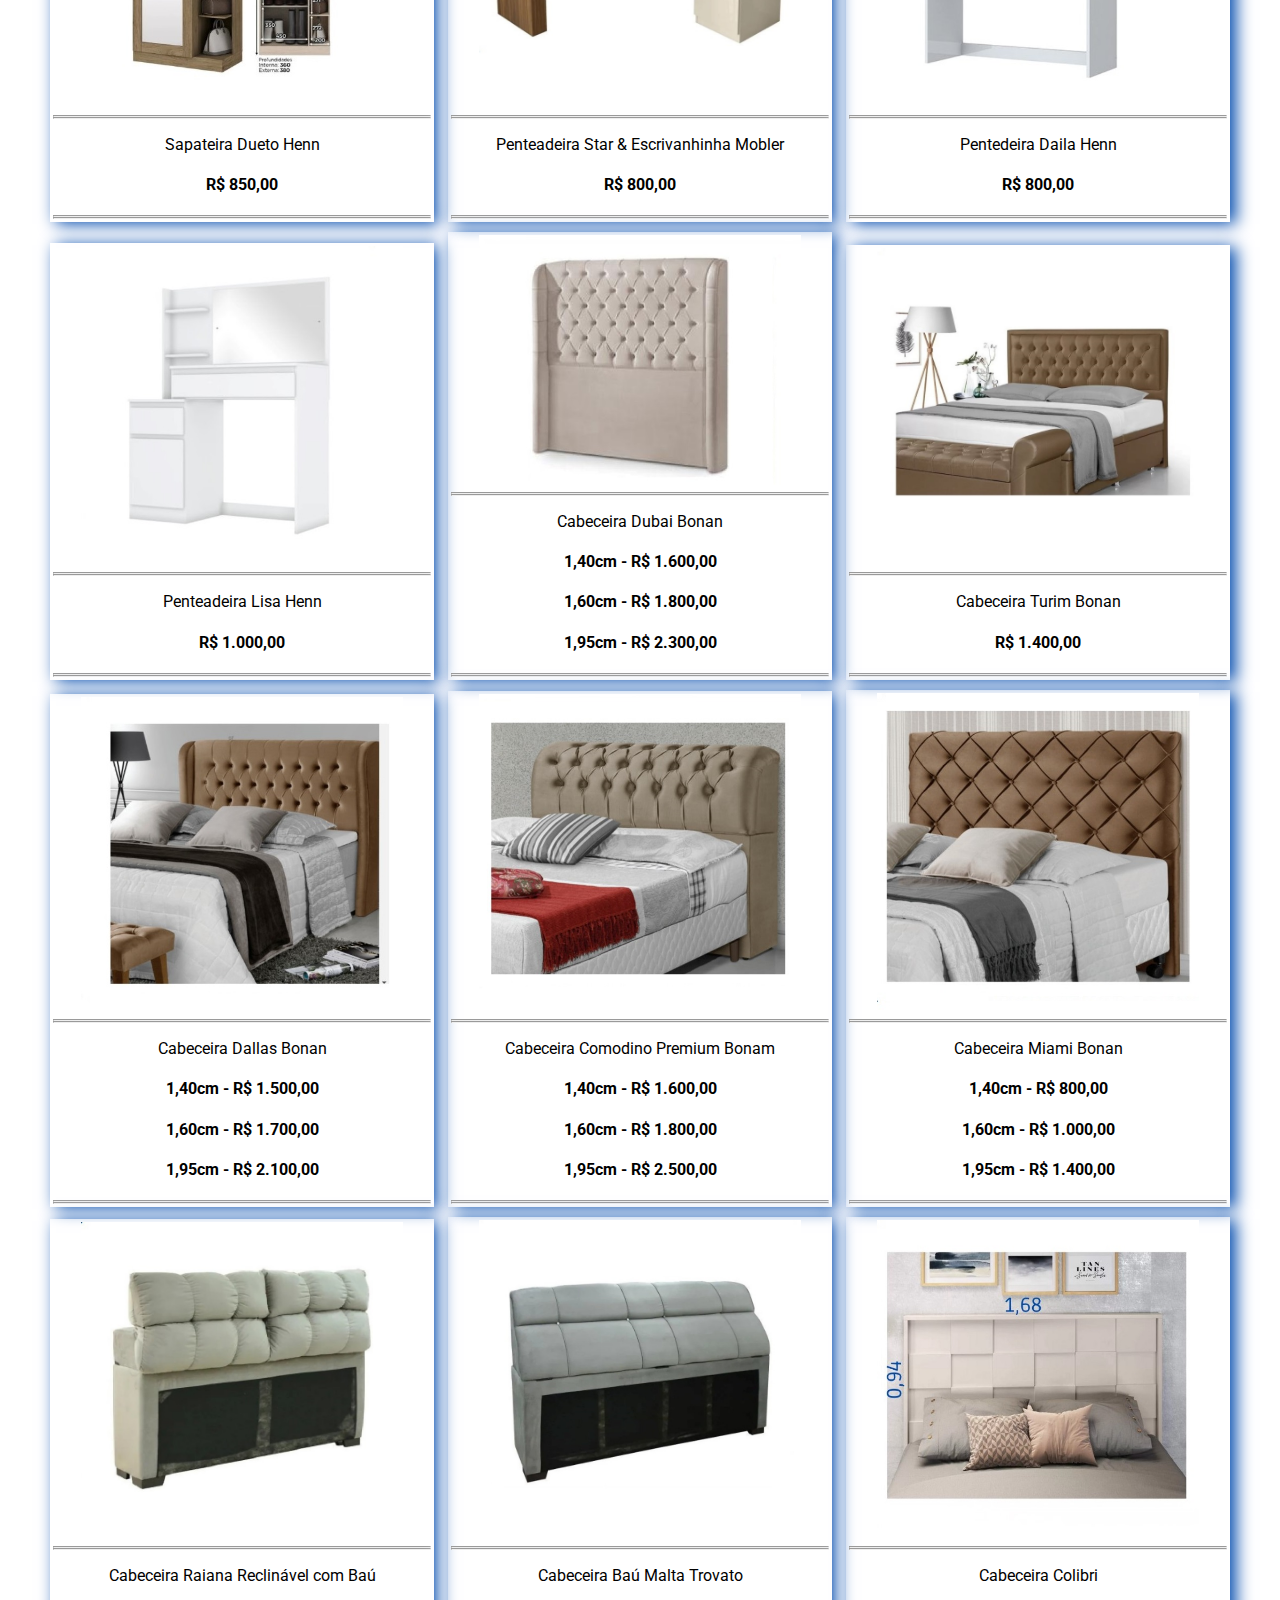
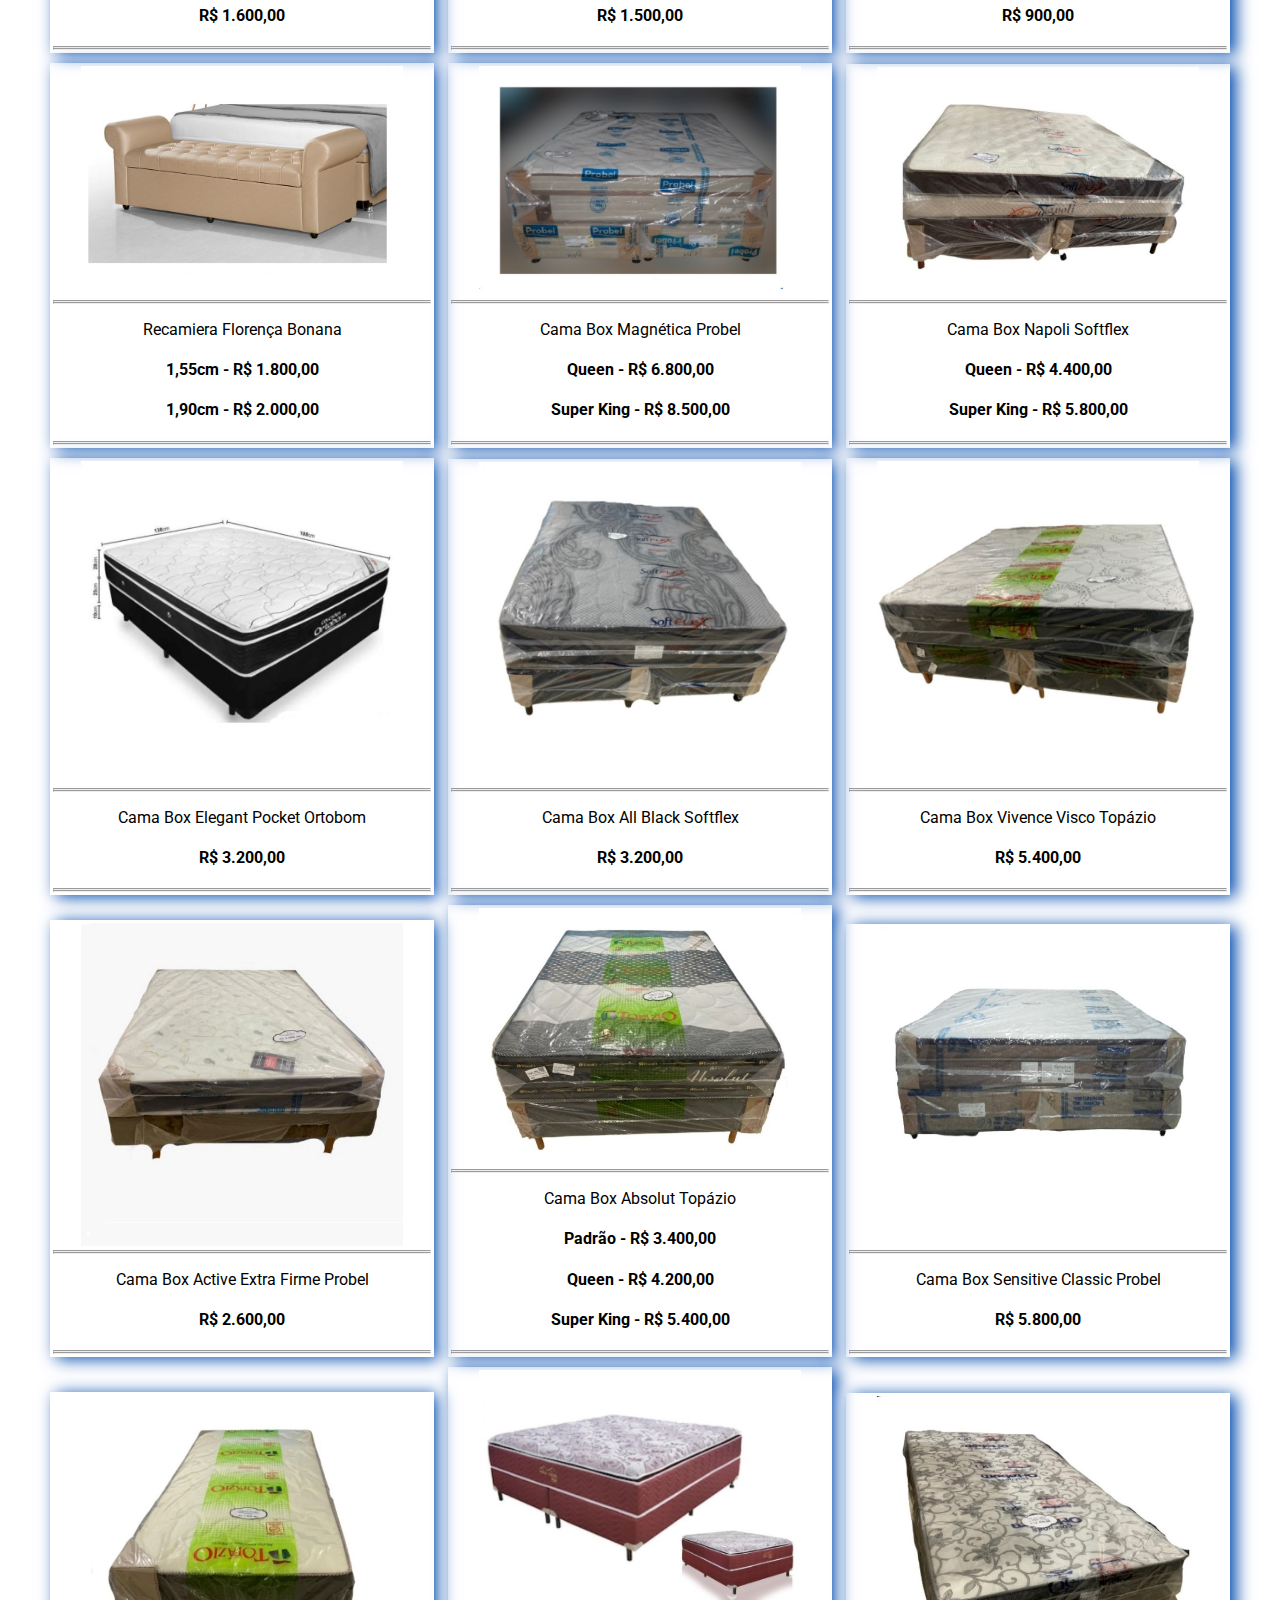
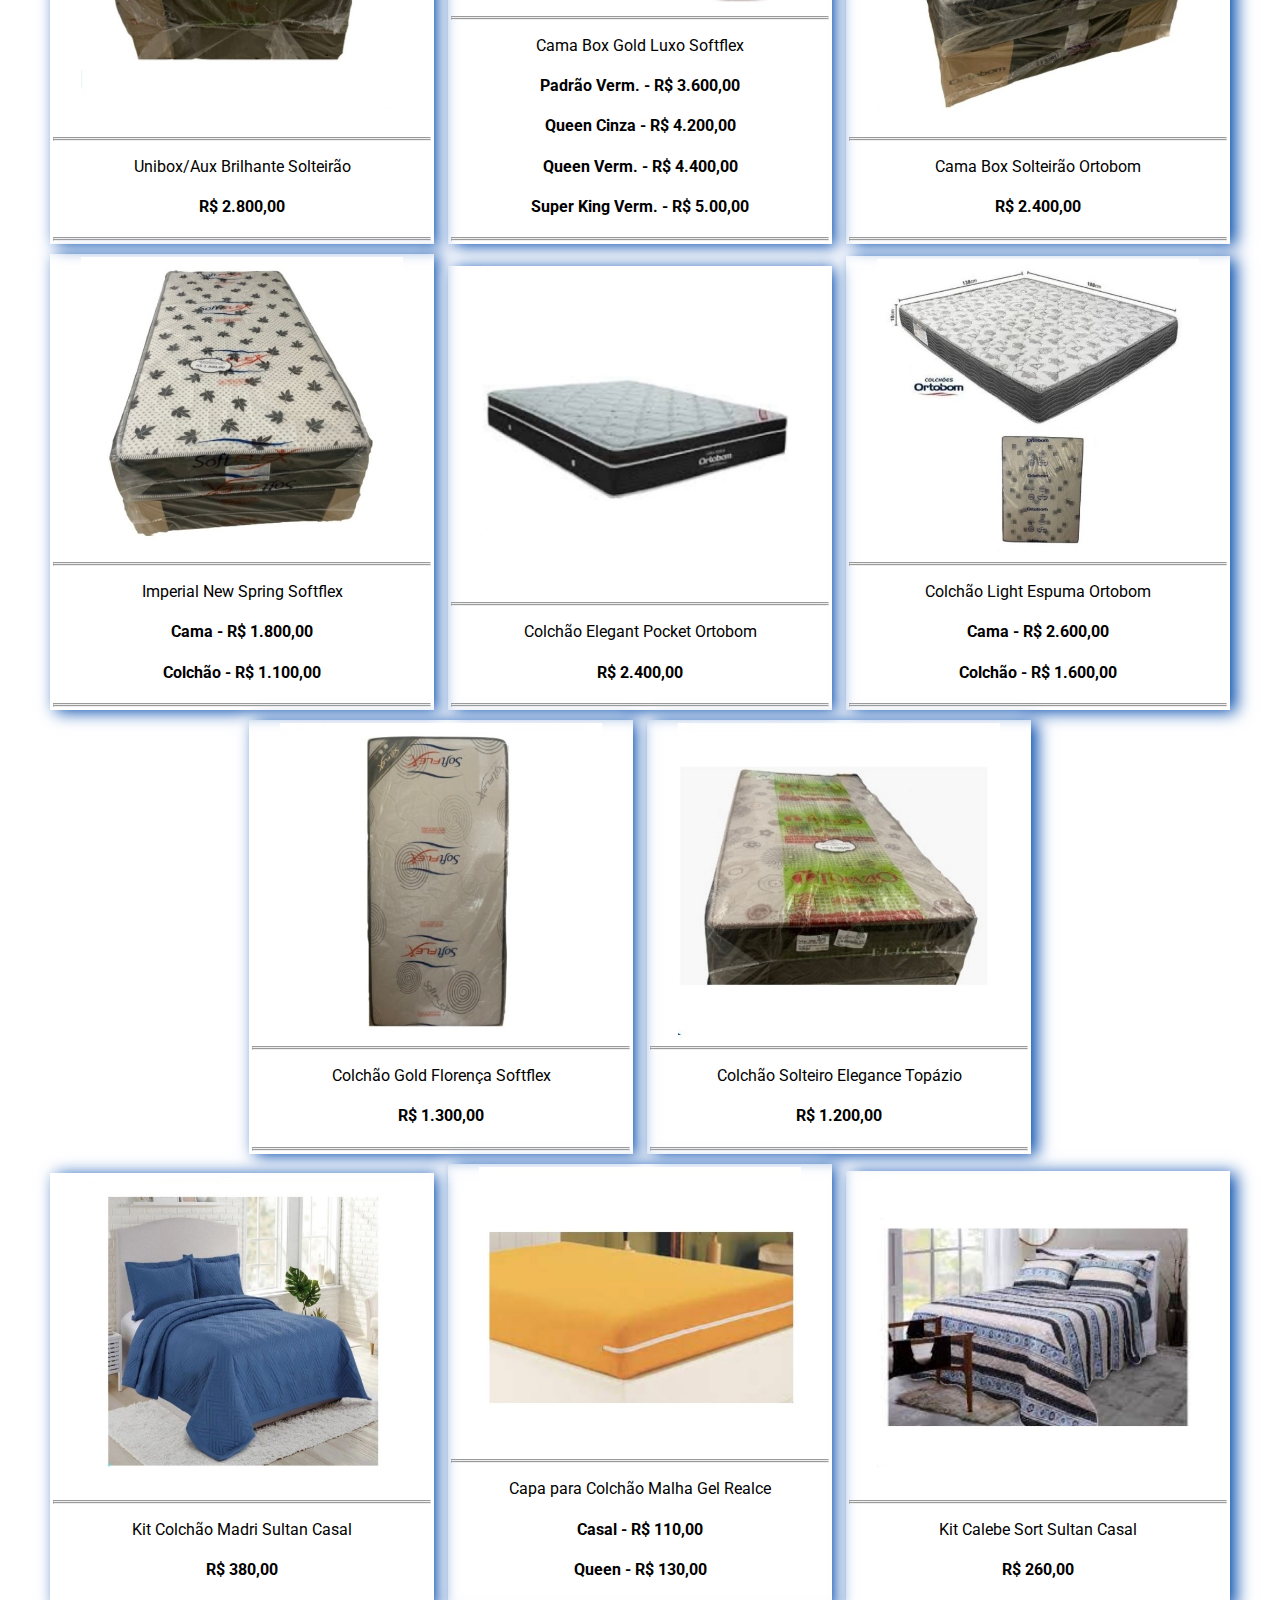
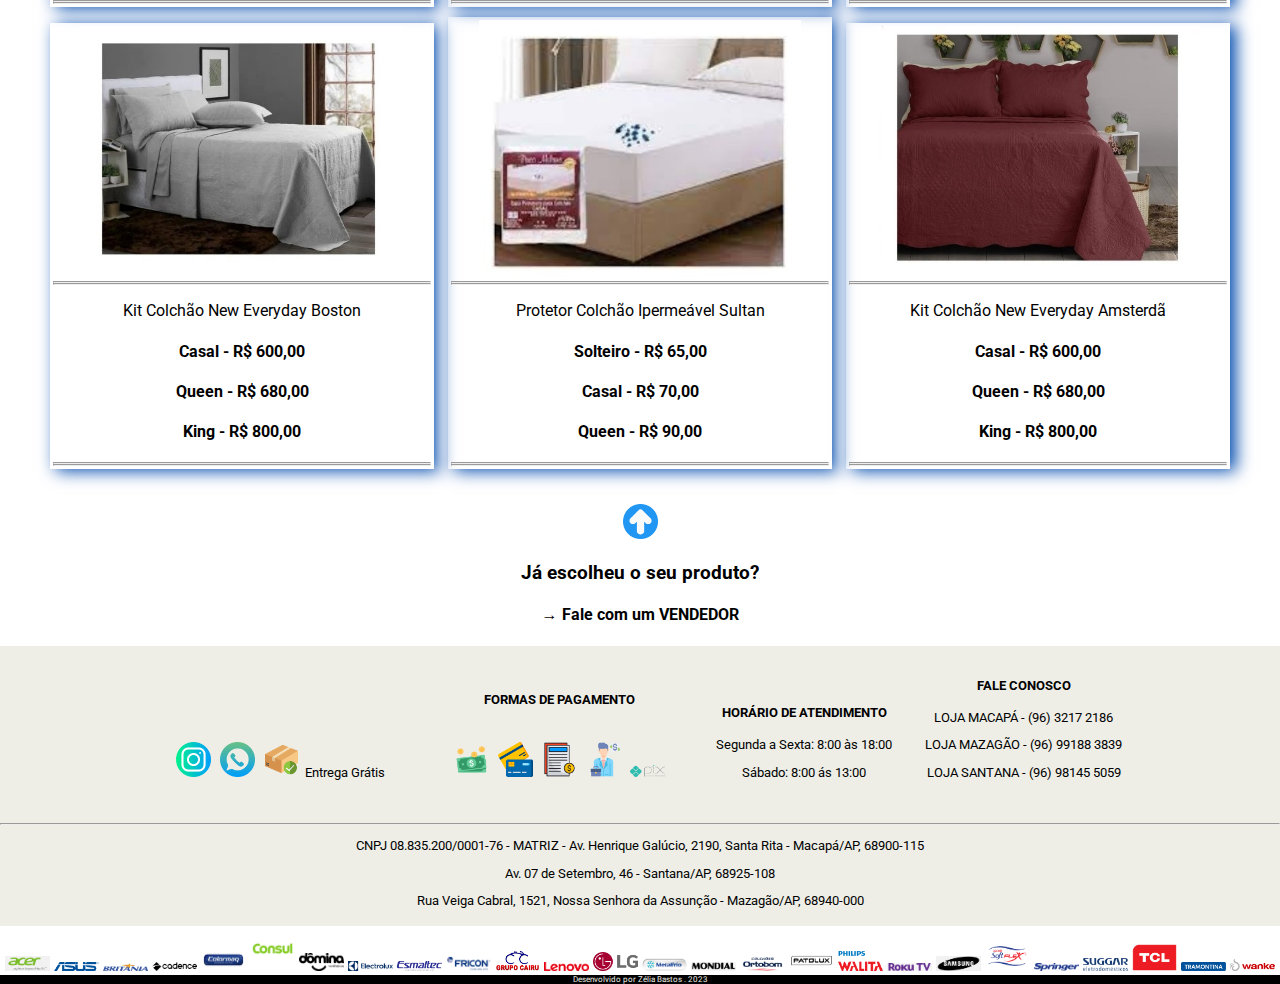
<file: quarto.html>
<!DOCTYPE html>
<html lang="pt-BR">
  <head>
    <meta charset="UTF-8" />
    <meta http-equiv="X-UA-Compatible" content="IE=edge" />
    <meta name="viewport" content="width=device-width, initial-scale=1.0" />
    <link rel="shortcut icon" href="ico/avatar.ico" type="image/x-icon" />
    <title>Comercial Vasconcelos</title>
    <link rel="preconnect" href="https://fonts.googleapis.com" />
    <link rel="preconnect" href="https://fonts.gstatic.com" crossorigin />
    <link
      href="https://fonts.googleapis.com/css2?family=Nunito+Sans&family=Roboto&display=swap"
      rel="stylesheet"
    />
    <link rel="stylesheet" href="css/style.css" />
  </head>
  <body>
    <div class="faixa-topo" id="topo">
      <h4>BEM VINDO!</h4>
    </div>
    <div class="topo">
      <div class="sec-topo">
        <img class="figure-logo" src="img/logoi.jpeg" alt="logo-CV" />
      </div>
      <div class="sec-topo box1">
        <h2>Móveis e Eletros</h2>
        <p>Temos crediário próprio. Solicite o seu!</p>
        <a
          href="https://wa.me/55096991209483"
          ><h4>→ Fale com um VENDEDOR</h4></a
        >
        <p>Segunda a Sexta: 8:00 às 18:00 - Sábado: 8:00 ás 13:00</p>
      </div>
    </div>
    <div class="mov-eletro">
      <a href="index.html"><p class="apresenta">Home</p></a>
      <p class="apresenta">Você está em: Quarto</p>
    </div>
    <h3 class="news">Lançamentos</h3>
    <div class="container-1">
      <div class="line-1">
        <div class="box">
          <img class="box-peças" src="img/quarto/roupeiro apollo.jpeg" alt="" />
          <hr />
          <hr />
          <p>Roupeiro Apollo 1.2 2p Caemmun</p>
          <h4>R$ 3.400,00</h4>
          <hr />
          <hr />
        </div>
        <div class="box">
          <img
            class="box-peças"
            src="img/quarto/roupeiro centurium.jpeg"
            alt=""
          />
          <hr />
          <hr />
          <p>Roupeiro Centurium 2.7 6G Caemmun</p>
          <h4>R$ 5.600,00</h4>
          <hr />
          <hr />
        </div>
        <div class="box">
          <img class="box-peças" src="img/quarto/roupeiro max2p.jpeg" alt="" />
          <hr />
          <hr />
          <p>Roupeiro Maximus 2p Espelho Caemmun</p>
          <h4>R$ 4.400,00</h4>
          <hr />
          <hr />
        </div>
      </div>
      <div class="line-1">
        <div class="box">
          <img class="box-peças" src="img/quarto/roupeiro reflex.jpeg" alt="" />
          <hr />
          <hr />
          <p>Roupeiro Reflex 2.7 Caemmun</p>
          <h4>R$ 6.800,00</h4>
          <hr />
          <hr />
        </div>
        <div class="box">
          <img class="box-peças" src="img/quarto/roupeiro.glass.jpeg" alt="" />
          <hr />
          <hr />
          <p>Roupeiro Glass 1.9 - 1p Espelho Caemmun</p>
          <h4>R$ 1.800,00</h4>
          <hr />
          <hr />
        </div>
        <div class="box">
          <img class="box-peças" src="img/quarto/comoda pegasus.jpeg" alt="" />
          <hr />
          <hr />
          <p>Cômoda Pegasus Caemmun</p>
          <h4>R$ 1.300,00</h4>
          <hr />
          <hr />
        </div>
      </div>
    </div>
    <hr />
    <div class="container-2">
      <h2>QUARTO</h2>
      <div class="line-1">
        <div class="box">
          <img class="box-peças" src="img/quarto/6p verso.jpeg" alt="" />
          <hr />
          <hr />
          <p>Roupeiro 06 portas Verso Demóbile</p>
          <h4>R$ 1.800,00</h4>
          <hr />
          <hr />
        </div>
        <div class="box">
          <img class="box-peças" src="img/quarto/b24 briz.jpeg" alt="" />
          <hr />
          <hr />
          <p>Roupeiro B24 Briz</p>
          <h4>R$ 1.500,00</h4>
          <hr />
          <hr />
        </div>
        <div class="box">
          <img class="box-peças" src="img/quarto/b60 briz.jpeg" alt="" />
          <hr />
          <hr />
          <p>Roupeiro B60 Briz</p>
          <h4>R$ 1.400,00</h4>
          <hr />
          <hr />
        </div>
      </div>
      <div class="line-1">
        <div class="box">
          <img class="box-peças" src="img/quarto/b64.jpeg" alt="" />
          <hr />
          <hr />
          <p>Roupeiro B64 Briz</p>
          <h4>R$ 1.200,00</h4>
          <hr />
          <hr />
        </div>
        <div class="box">
          <img class="box-peças" src="img/quarto/b78.jpeg" alt="" />
          <hr />
          <hr />
          <p>Roupeiro B78 Briz</p>
          <h4>R$ 1.600,00</h4>
          <hr />
          <hr />
        </div>
        <div class="box">
          <img class="box-peças" src="img/quarto/be12 briz.jpeg" alt="" />
          <hr />
          <hr />
          <p>Roupeiro BE12 Briz</p>
          <h4>R$ 900,00</h4>
          <hr />
          <hr />
        </div>
      </div>
      <div class="line-1">
        <div class="box">
          <img class="box-peças" src="img/quarto/be21.jpeg" alt="" />
          <hr />
          <hr />
          <p>Roupeiro BE21 Briz</p>
          <h4>R$ 1.700,00</h4>
          <hr />
          <hr />
        </div>
        <div class="box">
          <img class="box-peças" src="img/quarto/belissimo.jpeg" alt="" />
          <hr />
          <hr />
          <p>Roupeiro Belissimo Colibri</p>
          <h4>R$ 3.200,00</h4>
          <hr />
          <hr />
        </div>
        <div class="box">
          <img class="box-peças" src="img/quarto/bia.jpeg" alt="" />
          <hr />
          <hr />
          <p>Roupeiro Bia Panam</p>
          <h4>R$ 2.900,00</h4>
          <hr />
          <hr />
        </div>
      </div>
      <div class="line-1">
        <div class="box">
          <img class="box-peças" src="img/quarto/cavic.jpeg" alt="" />
          <hr />
          <hr />
          <p>Roupeiro Cavic Henn</p>
          <h4>R$ 4.800,00</h4>
          <hr />
          <hr />
        </div>
        <div class="box">
          <img class="box-peças" src="img/quarto/detroit.jpeg" alt="" />
          <hr />
          <hr />
          <p>Roupeiro Detroit Demóbile</p>
          <h4>R$ 2.800,00</h4>
          <hr />
          <hr />
        </div>
        <div class="box">
          <img class="box-peças" src="img/quarto/guarapari.jpeg" alt="" />
          <hr />
          <hr />
          <p>Roupeiro Guarapari Panam</p>
          <h4>R$ 4.900,00</h4>
          <hr />
          <hr />
        </div>
      </div>
      <div class="line-1">
        <div class="box">
          <img class="box-peças" src="img/quarto/jose topazio.jpeg" alt="" />
          <hr />
          <hr />
          <p>Roupeiro José Topázio</p>
          <h4>R$ 3.600,00</h4>
          <hr />
          <hr />
        </div>
        <div class="box">
          <img class="box-peças" src="img/quarto/josue.jpeg" alt="" />
          <hr />
          <hr />
          <p>Roupeiro Josué Topázio</p>
          <h4>R$ 3.100,00</h4>
          <hr />
          <hr />
        </div>
        <div class="box">
          <img class="box-peças" src="img/quarto/juda topazio.jpeg" alt="" />
          <hr />
          <hr />
          <p>Roupeiro Judá Topázio</p>
          <h4>R$3.500,00</h4>
          <hr />
          <hr />
        </div>
      </div>
      <div class="line-1">
        <div class="box">
          <img class="box-peças" src="img/quarto/estilo II.jpeg" alt="" />
          <hr />
          <hr />
          <p>Roupeiro 02 portas Estilo II Demóbile</p>
          <h4>R$ 1.600,00</h4>
          <hr />
          <hr />
        </div>
        <div class="box">
          <img class="box-peças" src="img/quarto/luana.jpeg" alt="" />
          <hr />
          <hr />
          <p>Roupeiro Luana Panan</p>
          <h4>R$ 3.600,00</h4>
          <hr />
          <hr />
        </div>
        <div class="box">
          <img class="box-peças" src="img/quarto/luiza.jpeg" alt="" />
          <hr />
          <hr />
          <p>Roupeiro Luiza Panan</p>
          <h4>R$ 3.000,00</h4>
          <hr />
          <hr />
        </div>
      </div>
      <div class="line-1">
        <div class="box">
          <img class="box-peças" src="img/quarto/porto.jpeg" alt="" />
          <hr />
          <hr />
          <p>Roupeiro Porto Panan</p>
          <h4>R$ 1.600,00</h4>
          <hr />
          <hr />
        </div>
        <div class="box">
          <img class="box-peças" src="img/quarto/ravana.jpeg" alt="" />
          <hr />
          <hr />
          <p>Roupeiro Ravena Plus Panam</p>
          <h4>R$ 3.600,00</h4>
          <hr />
          <hr />
        </div>
        <div class="box">
          <img class="box-peças" src="img/quarto/residence.jpeg" alt="" />
          <hr />
          <hr />
          <p>Roupeiro Residence Demóbile</p>
          <h4>R$ 3.000,00</h4>
          <hr />
          <hr />
        </div>
      </div>
      <div class="line-1">
        <div class="box">
          <img class="box-peças" src="img/quarto/maria panan.jpeg" alt="" />
          <hr />
          <hr />
          <p>Roupeiro Maria Panan</p>
          <h4>R$ 4.800,00</h4>
          <hr />
          <hr />
        </div>
        <div class="box">
          <img class="box-peças" src="img/quarto/rhanna.jpeg" alt="" />
          <hr />
          <hr />
          <p>Roupeiro Rhanna 06 portas Topázio</p>
          <h4>R$ 3.000,00</h4>
          <hr />
          <hr />
        </div>
        <div class="box">
          <img class="box-peças" src="img/quarto/rubi panan.jpeg" alt="" />
          <hr />
          <hr />
          <p>Roupeiro Rubi Panan</p>
          <h4>R$ 1.800,00</h4>
          <hr />
          <hr />
        </div>
      </div>
      <div class="line-1">
        <div class="box">
          <img class="box-peças" src="img/quarto/tijuca.jpeg" alt="" />
          <hr />
          <hr />
          <p>Roupeiro Tijuca Demóbile</p>
          <h4>R$ 2.100,00</h4>
          <hr />
          <hr />
        </div>
        <div class="box">
          <img class="box-peças" src="img/quarto/verg.jpeg" alt="" />
          <hr />
          <hr />
          <p>Roupeiro Verg Henn</p>
          <h4>R$ 2.100,00</h4>
          <hr />
          <hr />
        </div>
        <div class="box">
          <img class="box-peças" src="img/quarto/uran.jpeg" alt="" />
          <hr />
          <hr />
          <p>Roupeiro Uran Henn</p>
          <h4>R$ 2.800,00</h4>
          <hr />
          <hr />
        </div>
      </div>
      <div class="line-1">
        <div class="box">
          <img class="box-peças" src="img/quarto/viena.jpeg" alt="" />
          <hr />
          <hr />
          <p>Roupeiro Viena Henn</p>
          <h4>R$ 2.800,00</h4>
          <hr />
          <hr />
        </div>
        <div class="box">
          <img class="box-peças" src="img/quarto/vitoria.jpeg" alt="" />
          <hr />
          <hr />
          <p>Roupeiro Vitória Panan</p>
          <h4>R$ 5.200,00</h4>
          <hr />
          <hr />
        </div>
      </div>
      <div class="line-1">
        <div class="box">
          <img class="box-peças" src="img/quarto/alegro.jpeg" alt="" />
          <hr />
          <hr />
          <p>Roupeiro Alegro Henn</p>
          <h4>R$ 2.400,00</h4>
          <hr />
          <hr />
        </div>
        <div class="box">
          <img class="box-peças" src="img/quarto/be16 briz.jpeg" alt="" />
          <hr />
          <hr />
          <p>Roupeiro BE 16 Briz</p>
          <h4>R$ 800,00</h4>
          <hr />
          <hr />
        </div>
        <div class="box">
          <img class="box-peças" src="img/quarto/be25 briz.jpeg" alt="" />
          <hr />
          <hr />
          <p>Roupeiro BE 25 Briz</p>
          <h4>R$ 1.200,00</h4>
          <hr />
          <hr />
        </div>
      </div>
      <div class="line-1">
        <div class="box">
          <img class="box-peças" src="img/quarto/capelamodena.jpeg" alt="" />
          <hr />
          <hr />
          <p>Armário 02 portas Capela Modena Demóbile</p>
          <h4>R$ 1.500,00</h4>
          <hr />
          <hr />
        </div>
        <div class="box">
          <img class="box-peças" src="img/quarto/comoda brisa.jpeg" alt="" />
          <hr />
          <hr />
          <p>Armário Multiuso Comoda Brisa Demóbile</p>
          <h4>R$ 1.300,00</h4>
          <hr />
          <hr />
        </div>
        <div class="box">
          <img class="box-peças" src="img/quarto/comoda 5040.jpeg" alt="" />
          <hr />
          <hr />
          <p>Cômoda NT 5040 Notável</p>
          <h4>R$ 1.200,00</h4>
          <hr />
          <hr />
        </div>
      </div>
      <div class="line-1">
        <div class="box">
          <img class="box-peças" src="img/quarto/rhana 4pts.jpeg" alt="" />
          <hr />
          <hr />
          <p>Roupeiro Rhanna 04 portas Topázio</p>
          <h4>R$ 1.600,00</h4>
          <hr />
          <hr />
        </div>
        <div class="box">
          <img class="box-peças" src="img/quarto/comoda multiuso.jpeg" alt="" />
          <hr />
          <hr />
          <p>Cômoda Multiuso B700 Briz</p>
          <h4>R$ 850,00</h4>
          <hr />
          <hr />
        </div>
        <div class="box">
          <img class="box-peças" src="img/quarto/comoda iris.jpeg" alt="" />
          <hr />
          <hr />
          <p>Roupeiro Cômoda Iris Topázio</p>
          <h4>R$ 1.800,00</h4>
          <hr />
          <hr />
        </div>
      </div>
      <div class="line-1">
        <div class="box">
          <img class="box-peças" src="img/quarto/sapateira dueto.jpeg" alt="" />
          <hr />
          <hr />
          <p>Sapateira Dueto Henn</p>
          <h4>R$ 850,00</h4>
          <hr />
          <hr />
        </div>
        <div class="box">
          <img class="box-peças" src="img/quarto/penteadeira.jpeg" alt="" />
          <hr />
          <hr />
          <p>Penteadeira Star & Escrivanhinha Mobler</p>
          <h4>R$ 800,00</h4>
          <hr />
          <hr />
        </div>
        <div class="box">
          <img
            class="box-peças"
            src="img/quarto/pentedeira daila.jpeg"
            alt=""
          />
          <hr />
          <hr />
          <p>Pentedeira Daila Henn</p>
          <h4>R$ 800,00</h4>
          <hr />
          <hr />
        </div>
      </div>
      <div class="line-1">
        <div class="box">
          <img
            class="box-peças"
            src="img/quarto/penteadeira lisa.jpeg"
            alt=""
          />
          <hr />
          <hr />
          <p>Penteadeira Lisa Henn</p>
          <h4>R$ 1.000,00</h4>
          <hr />
          <hr />
        </div>
        <div class="box">
          <img class="box-peças" src="img/quarto/dubai.jpeg" alt="" />
          <hr />
          <hr />
          <p>Cabeceira Dubai Bonan</p>
          <h4>1,40cm - R$ 1.600,00</h4>
          <h4>1,60cm - R$ 1.800,00</h4>
          <h4>1,95cm - R$ 2.300,00</h4>
          <hr />
          <hr />
        </div>
        <div class="box">
          <img class="box-peças" src="img/quarto/turim.jpeg" alt="" />
          <hr />
          <hr />
          <p>Cabeceira Turim Bonan</p>
          <h4>R$ 1.400,00</h4>
          <hr />
          <hr />
        </div>
      </div>
      <div class="line-1">
        <div class="box">
          <img class="box-peças" src="img/quarto/dallas.jpeg" alt="" />
          <hr />
          <hr />
          <p>Cabeceira Dallas Bonan</p>
          <h4>1,40cm - R$ 1.500,00</h4>
          <h4>1,60cm - R$ 1.700,00</h4>
          <h4>1,95cm - R$ 2.100,00</h4>
          <hr />
          <hr />
        </div>
        <div class="box">
          <img class="box-peças" src="img/quarto/comodino.jpeg" alt="" />
          <hr />
          <hr />
          <p>Cabeceira Comodino Premium Bonam</p>
          <h4>1,40cm - R$ 1.600,00</h4>
          <h4>1,60cm - R$ 1.800,00</h4>
          <h4>1,95cm - R$ 2.500,00</h4>
          <hr />
          <hr />
        </div>
        <div class="box">
          <img class="box-peças" src="img/quarto/maiami.jpeg" alt="" />
          <hr />
          <hr />
          <p>Cabeceira Miami Bonan</h4>
          <h4>1,40cm - R$ 800,00</h4>
          <h4>1,60cm - R$ 1.000,00</h4>
          <h4>1,95cm - R$ 1.400,00</h4>
          <hr />
          <hr />
        </div>
      </div>
      <div class="line-1">
        <div class="box">
          <img class="box-peças" src="img/quarto/raiana.jpeg" alt="" />
          <hr />
          <hr />
          <p>Cabeceira Raiana Reclinável com Baú</p>
          <h4>R$ 1.600,00</h4>
          <hr />
          <hr />
        </div>
        <div class="box">
          <img class="box-peças" src="img/quarto/cabeceira bau.jpeg" alt="" />
          <hr />
          <hr />
          <p>Cabeceira Baú Malta Trovato</p>
          <h4>R$ 1.500,00</h4>
          <hr />
          <hr />
        </div>
        <div class="box">
          <img
            class="box-peças"
            src="img/quarto/cabeceira colibri.jpeg"
            alt=""
          />
          <hr />
          <hr />
          <p>Cabeceira Colibri</p>
          <h4>R$ 900,00</h4>
          <hr />
          <hr />
        </div>
      </div>
      <div class="line-1">
        <div class="box">
          <img class="box-peças" src="img/quarto/florença.jpeg" alt="" />
          <hr />
          <hr />
          <p>Recamiera Florença Bonana</p>
          <h4>1,55cm - R$ 1.800,00</h4>
          <h4>1,90cm - R$ 2.000,00</h4>
          <hr />
          <hr />
        </div>
        <div class="box">
          <img class="box-peças" src="img/quarto/cama probel.jpeg" alt="" />
          <hr />
          <hr />
          <p>Cama Box Magnética Probel</p>
          <h4>Queen - R$ 6.800,00</h4>
          <h4>Super King - R$ 8.500,00</h4>
          <hr />
          <hr />
        </div>
        <div class="box">
          <img class="box-peças" src="img/quarto/napoli.jpeg" alt="" />
          <hr />
          <hr />
          <p>Cama Box Napoli Softflex</p>
          <h4>Queen - R$ 4.400,00</h4>
          <h4>Super King - R$ 5.800,00</h4>
          <hr />
          <hr />
        </div>
      </div>
      <div class="line-1">
        <div class="box">
          <img class="box-peças" src="img/quarto/cama elegante.jpeg" alt="" />
          <hr />
          <hr />
          <p>Cama Box Elegant Pocket Ortobom</p>
          <h4>R$ 3.200,00</h4>
          <hr />
          <hr />
        </div>
        <div class="box">
          <img class="box-peças" src="img/quarto/all black.jpeg" alt="" />
          <hr />
          <hr />
          <p>Cama Box All Black Softflex</p>
          <h4>R$ 3.200,00</h4>
          <hr />
          <hr />
        </div>
        <div class="box">
          <img class="box-peças" src="img/quarto/box vivence.jpeg" alt="" />
          <hr />
          <hr />
          <p>Cama Box Vivence Visco Topázio</p>
          <h4>R$ 5.400,00</h4>
          <hr />
          <hr />
        </div>
      </div>
      <div class="line-1">
        <div class="box">
          <img class="box-peças" src="img/quarto/box active.jpeg" alt="" />
          <hr />
          <hr />
          <p>Cama Box Active Extra Firme Probel</p>
          <h4>R$ 2.600,00</h4>
          <hr />
          <hr />
        </div>
        <div class="box">
          <img class="box-peças" src="img/quarto/box absolute.jpeg" alt="" />
          <hr />
          <hr />
          <p>Cama Box Absolut Topázio</p>
          <h4>Padrão - R$ 3.400,00</h4>
          <h4>Queen - R$ 4.200,00</h4>
          <h4>Super King - R$ 5.400,00</h4>
          <hr />
          <hr />
        </div>
        <div class="box">
          <img class="box-peças" src="img/quarto/cama sensitive.jpeg" alt="" />
          <hr />
          <hr />
          <p>Cama Box Sensitive Classic Probel</p>
          <h4>R$ 5.800,00</h4>
          <hr />
          <hr />
        </div>
      </div>
      <div class="line-1">
        <div class="box">
          <img class="box-peças" src="img/quarto/aux solteiro.jpeg" alt="" />
          <hr />
          <hr />
          <p>Unibox/Aux Brilhante Solteirão</p>
          <h4>R$ 2.800,00</h4>
          <hr />
          <hr />
        </div>
        <div class="box">
          <img class="box-peças" src="img/quarto/cama box.jpeg" alt="" />
          <hr />
          <hr />
          <p>Cama Box Gold Luxo Softflex</p>
          <h4>Padrão Verm. - R$ 3.600,00</h4>
          <h4>Queen Cinza - R$ 4.200,00</h4>
          <h4>Queen Verm. - R$ 4.400,00</h4>
          <h4>Super King Verm. - R$ 5.00,00</h4>
          <hr />
          <hr />
        </div>
        <div class="box">
          <img class="box-peças" src="img/quarto/box solteirao.jpeg" alt="" />
          <hr />
          <hr />
          <p>Cama Box Solteirão Ortobom</p>
          <h4>R$ 2.400,00</h4>
          <hr />
          <hr />
        </div>
      </div>
      <div class="line-1">
        <div class="box">
          <img class="box-peças" src="img/quarto/imperial.jpeg" alt="" />
          <hr />
          <hr />
          <p>Imperial New Spring Softflex</p>
          <h4>Cama - R$ 1.800,00</h4>
          <h4>Colchão - R$ 1.100,00</h4>
          <hr />
          <hr />
        </div>
        <div class="box">
          <img class="box-peças" src="img/quarto/colchao elegant.jpeg" alt="" />
          <hr />
          <hr />
          <p>Colchão Elegant Pocket Ortobom</p>
          <h4>R$ 2.400,00</h4>
          <hr />
          <hr />
        </div>
        <div class="box">
          <img class="box-peças" src="img/quarto/colchao light.jpeg" alt="" />
          <hr />
          <hr />
          <p>Colchão Light Espuma Ortobom</p>
          <h4>Cama - R$ 2.600,00</h4>
          <h4>Colchão - R$ 1.600,00</h4>
          <hr />
          <hr />
        </div>
      </div>
      <div class="line-1">
        <div class="box">
          <img class="box-peças" src="img/quarto/colchao gold.jpeg" alt="" />
          <hr />
          <hr />
          <p>Colchão Gold Florença Softflex</p>
          <h4>R$ 1.300,00</h4>
          <hr />
          <hr />
        </div>
        <div class="box">
          <img
            class="box-peças"
            src="img/quarto/colchao solteiro.jpeg"
            alt=""
          />
          <hr />
          <hr />
          <p>Colchão Solteiro Elegance Topázio</p>
          <h4>R$ 1.200,00</h4>
          <hr />
          <hr />
        </div>
      </div>
      <div class="line-1">
        <div class="box">
          <img
            class="box-peças"
            src="img/quarto/kit colcha madri.jpeg"
            alt=""
          />
          <hr />
          <hr />
          <p>Kit Colchão Madri Sultan Casal</p>
          <h4>R$ 380,00</h4>
          <hr />
          <hr />
        </div>
        <div class="box">
          <img
            class="box-peças"
            src="img/quarto/capa para colchão.jpeg"
            alt=""
          />
          <hr />
          <hr />
          <p>Capa para Colchão Malha Gel Realce</p>
          <h4>Casal - R$ 110,00</h4>
          <h4>Queen - R$ 130,00</h4>
          <hr />
          <hr />
        </div>
        <div class="box">
          <img
            class="box-peças"
            src="img/quarto/kit colcha calebe.jpeg"
            alt=""
          />
          <hr />
          <hr />
          <p>Kit Calebe Sort Sultan Casal</p>
          <h4>R$ 260,00</h4>
          <hr />
          <hr />
        </div>
      </div>
      <div class="line-1">
        <div class="box">
          <img class="box-peças" src="img/quarto/kit colcha ever.jpeg" alt="" />
          <hr />
          <hr />
          <p>Kit Colchão New Everyday Boston</p>
          <h4>Casal - R$ 600,00</h4>
          <h4>Queen - R$ 680,00</h4>
          <h4>King - R$ 800,00</h4>
          <hr />
          <hr />
        </div>
        <div class="box">
          <img class="box-peças" src="img/quarto/colchão sultan.jpeg" alt="" />
          <hr />
          <hr />
          <p>Protetor Colchão Ipermeável Sultan</p>
          <h4>Solteiro - R$ 65,00</h4>
          <h4>Casal - R$ 70,00</h4>
          <h4>Queen - R$ 90,00</h4>
          <hr />
          <hr />
        </div>
        <div class="box">
          <img class="box-peças" src="img/quarto/kit colcha new.jpeg" alt="" />
          <hr />
          <hr />
          <p>Kit Colchão New Everyday Amsterdã</p>
          <h4>Casal - R$ 600,00</h4>
          <h4>Queen - R$ 680,00</h4>
          <h4>King - R$ 800,00</h4>
          <hr />
          <hr />
        </div>
      </div>
    </div>
    <a href="#topo"
      ><img class="icon-midia" src="img/up-arrow.png" alt="back"
    /></a>
    <div class="chama">
      <h3>Já escolheu o seu produto?</h3>
      <a
        href="https://wa.me/55096991209483"
        ><h4>→ Fale com um VENDEDOR</h4></a
      >
    </div>
    <div class="end">
      <div class="end-box">
        <ul>
          <li class="icons-list">
            <a href="https://www.instagram.com/comercialvasconcelosap/"
              ><img class="icon-midia" src="img/instagram.png" alt="instagram"
            /></a>
          </li>
          <li class="icons-list">
            <a
              href="https://wa.me/55096991209483"
              ><img class="icon-midia" src="img/chat.png" alt="whatsapp"
            /></a>
          </li>
          <li class="icons-list">
            <img class="icon-midia" src="img/caixa.png" alt="entrega" />
          </li>
          <li class="icons-list text-ent">
            <p>Entrega Grátis</p>
          </li>
        </ul>
      </div>
      <div class="end-box">
        <h4>FORMAS DE PAGAMENTO</h4>
        <ul>
          <li class="icons-list">
            <img class="icon-midia" src="img/dolares.png" alt="dinheiro" />
          </li>
          <li class="icons-list">
            <img
              class="icon-midia"
              src="img/cartao-de-credito.png"
              alt="cartao-de-credito"
            />
          </li>
          <li class="icons-list">
            <img class="icon-midia" src="img/conta.png" alt="crediario" />
          </li>
          <li class="icons-list">
            <img
              class="icon-midia"
              src="img/vendedor.png"
              alt="cobrador externo"
            />
          </li>
          <li class="icons-list">
            <img
              class="icon-midia"
              src="img/logo-pix-png-954x339.png"
              alt="pix"
            />
          </li>
        </ul>
      </div>

      <div class="end-box">
        <h4>HORÁRIO DE ATENDIMENTO</h4>
        <p>Segunda a Sexta: 8:00 às 18:00</p>
        <p>Sábado: 8:00 ás 13:00</p>
      </div>
      <div class="end-box">
        <h4>FALE CONOSCO</h4>
        <p>LOJA MACAPÁ - (96) 3217 2186</p>
        <p>LOJA MAZAGÃO - (96) 99188 3839</p>
        <p>LOJA SANTANA - (96) 98145 5059</p>
      </div>
      <hr />
      <p>
        CNPJ 08.835.200/0001-76 - MATRIZ - Av. Henrique Galúcio, 2190, Santa
        Rita - Macapá/AP, 68900-115
      </p>
      <p>Av. 07 de Setembro, 46 - Santana/AP, 68925-108</p>
      <p>
        Rua Veiga Cabral, 1521, Nossa Senhora da Assunção - Mazagão/AP,
        68940-000
      </p>
    </div>
    <div>
      <img class="logo-marca" src="img/acer.png" alt="acer" />
      <img class="logo-marca" src="img/ASUS_Logo.svg.png" alt="asus" />
      <img class="logo-marca" src="img/britania-logo.png" alt="britania" />
      <img class="logo-marca" src="img/cadence.png" alt="cadence" />
      <img class="logo-marca" src="img/colormaq2.png" alt="colormaq" />
      <img class="logo-marca" src="img/consul-768.png" alt="consul" />
      <img class="logo-marca" src="img/dmomina.png" alt="domina" />
      <img class="logo-marca" src="img/electrolux-60.png" alt="eletrolux" />
      <img
        class="logo-marca"
        src="img/Esmaltec_Eletrodomésticos_logo.svg.png"
        alt="esmaltec"
      />
      <img class="logo-marca" src="img/fricon_logo.png" alt="fricon_logo" />
      <img class="logo-marca" src="img/cairu.png" alt="cairu" />
      <img class="logo-marca" src="img/lenovo-logo-1.png" alt="lenovo" />
      <img class="logo-marca" src="img/LG_logo_(2015).svg.png" alt="lg" />
      <img class="logo-marca" src="img/metalfrio-5.png" alt="metalfrio" />
      <img class="logo-marca" src="img/mondial.jpg" alt="mondial" />
      <img class="logo-marca" src="img/ortobom-logo.png" alt="ortobom" />
      <img class="logo-marca" src="img/patolux.jpg" alt="patolux" />
      <img
        class="logo-marca"
        src="img/philips-walita-logo-4FD03201BF-seeklogo.com.png"
        alt="walita"
      />
      <img class="logo-marca" src="img/roku.jpg" alt="roku" />
      <img class="logo-marca" src="img/samsumg.png" alt="samsung" />
      <img
        class="logo-marca"
        src="img/Softflex-PNG-Colorida-pequena.png"
        alt="softflex"
      />
      <img class="logo-marca" src="img/springer-logo.png" alt="springer-logo" />
      <img
        class="logo-marca"
        src="img/suggar-logo-4D3AF2B4F7-seeklogo.com.png"
        alt="suggar"
      />
      <img class="logo-marca" src="img/tcl.png" alt="tcl" />
      <img
        class="logo-marca"
        src="img/Tramontina-Logo.svg.png"
        alt="tramontina"
      />
      <img
        class="logo-marca"
        src="img/wanke-eletrodomesticos-logo-C75BF8EA41-seeklogo.com.png"
        alt="wanke"
      />
    </div>
    <div class="criado">Desenvolvido por Zélia Bastos . 2023</div>
  </body>
</html>
</file>
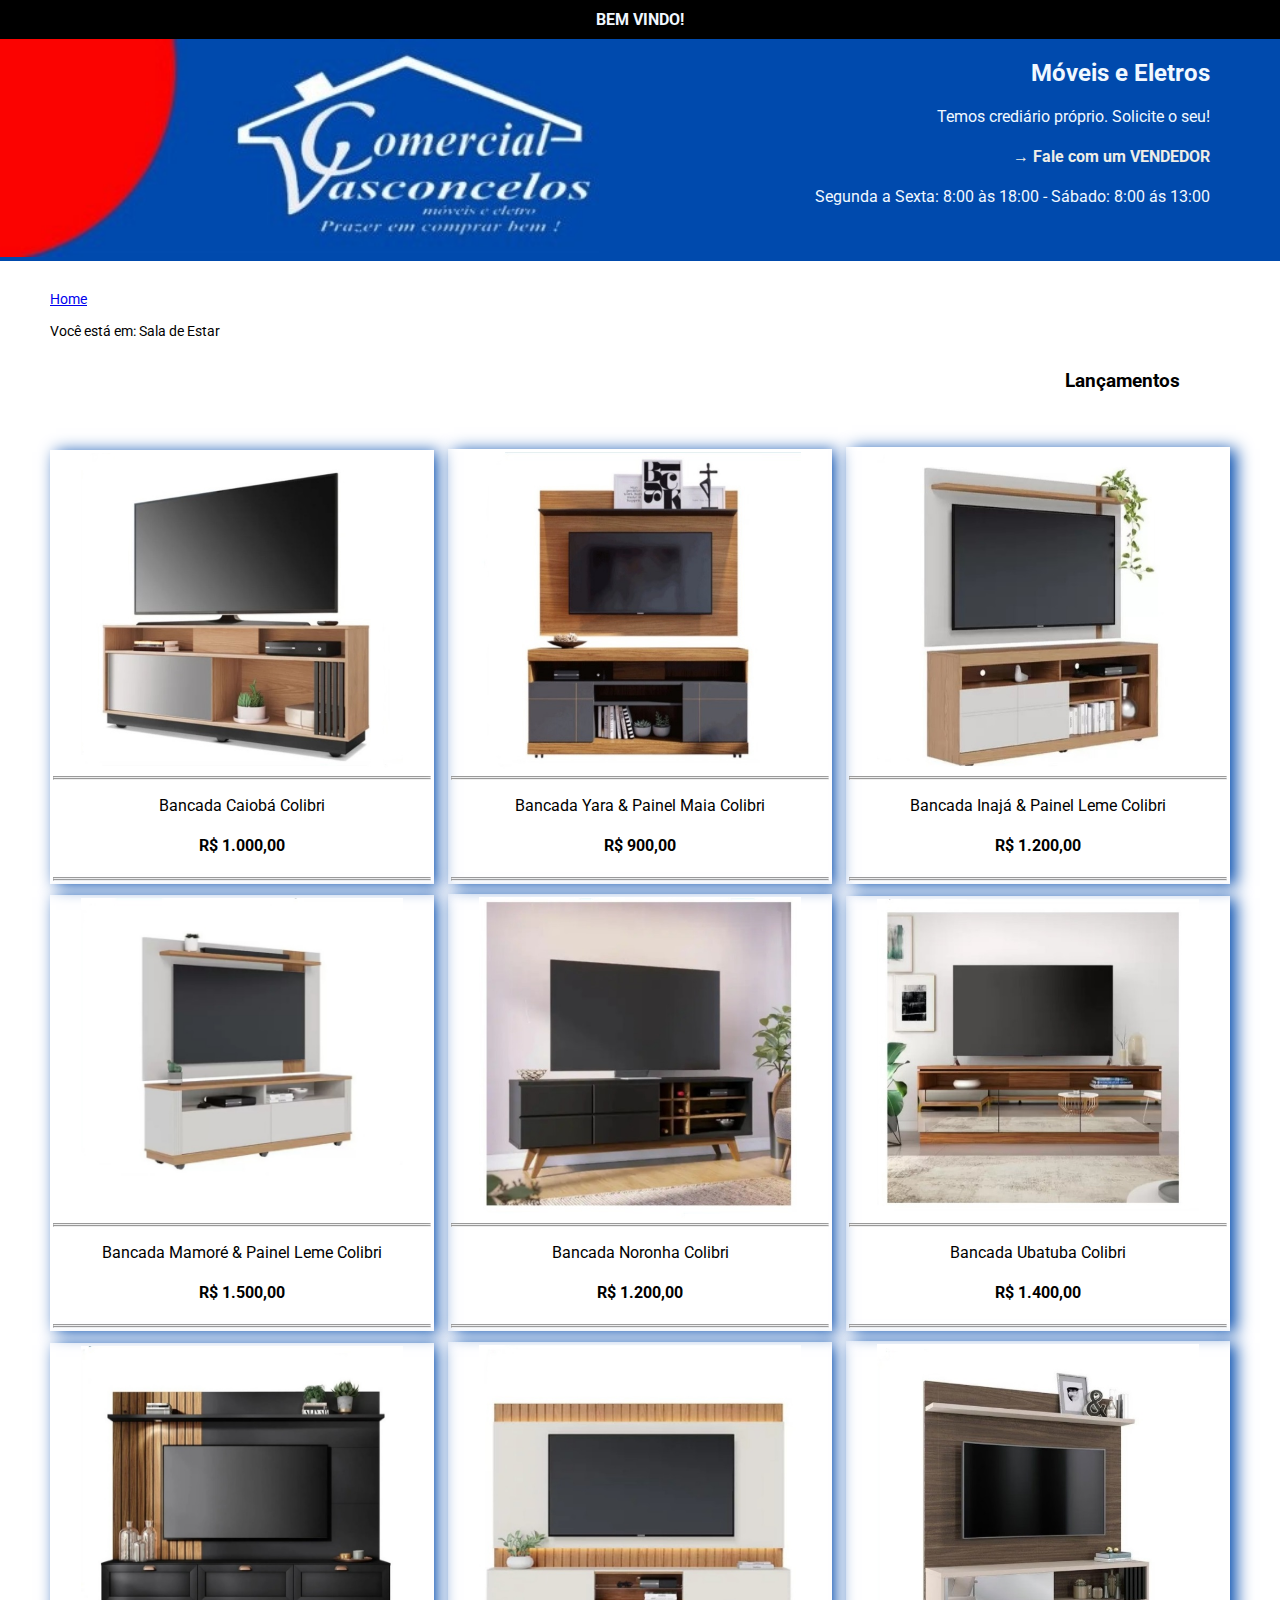
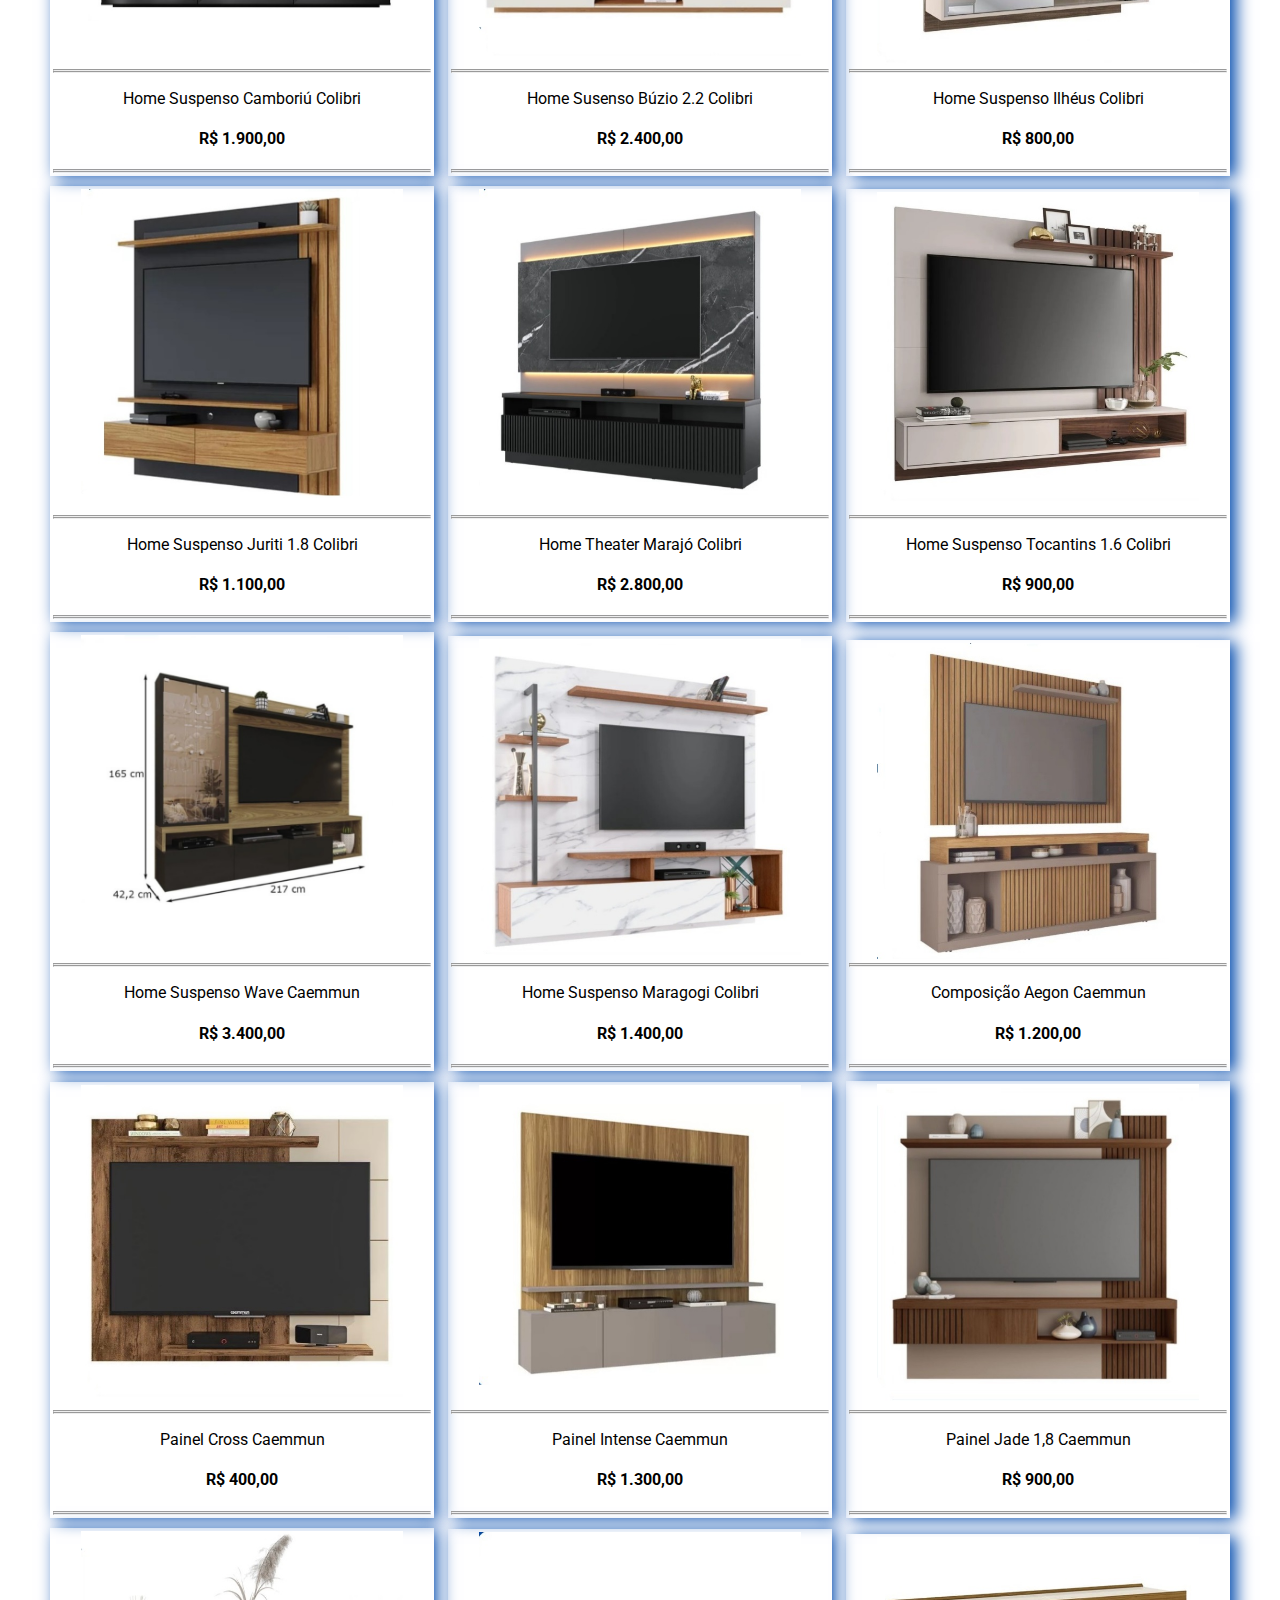
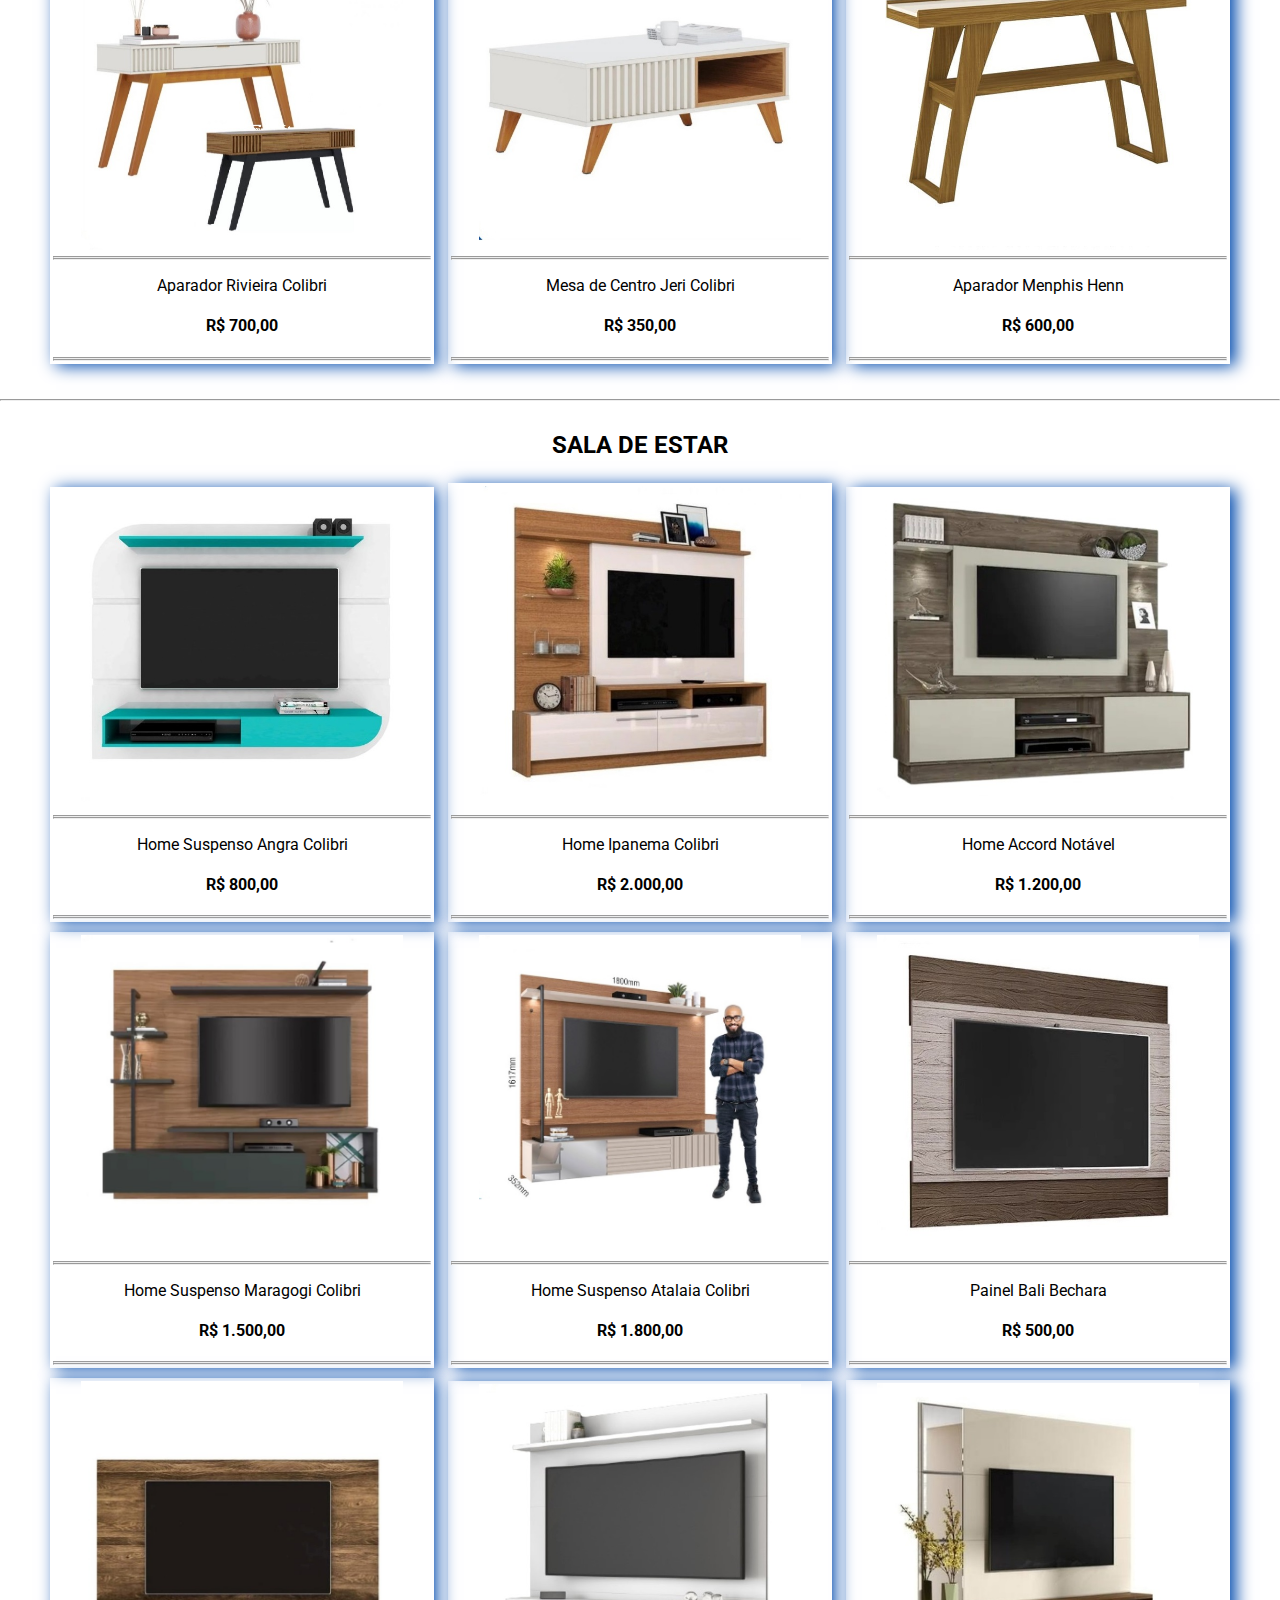
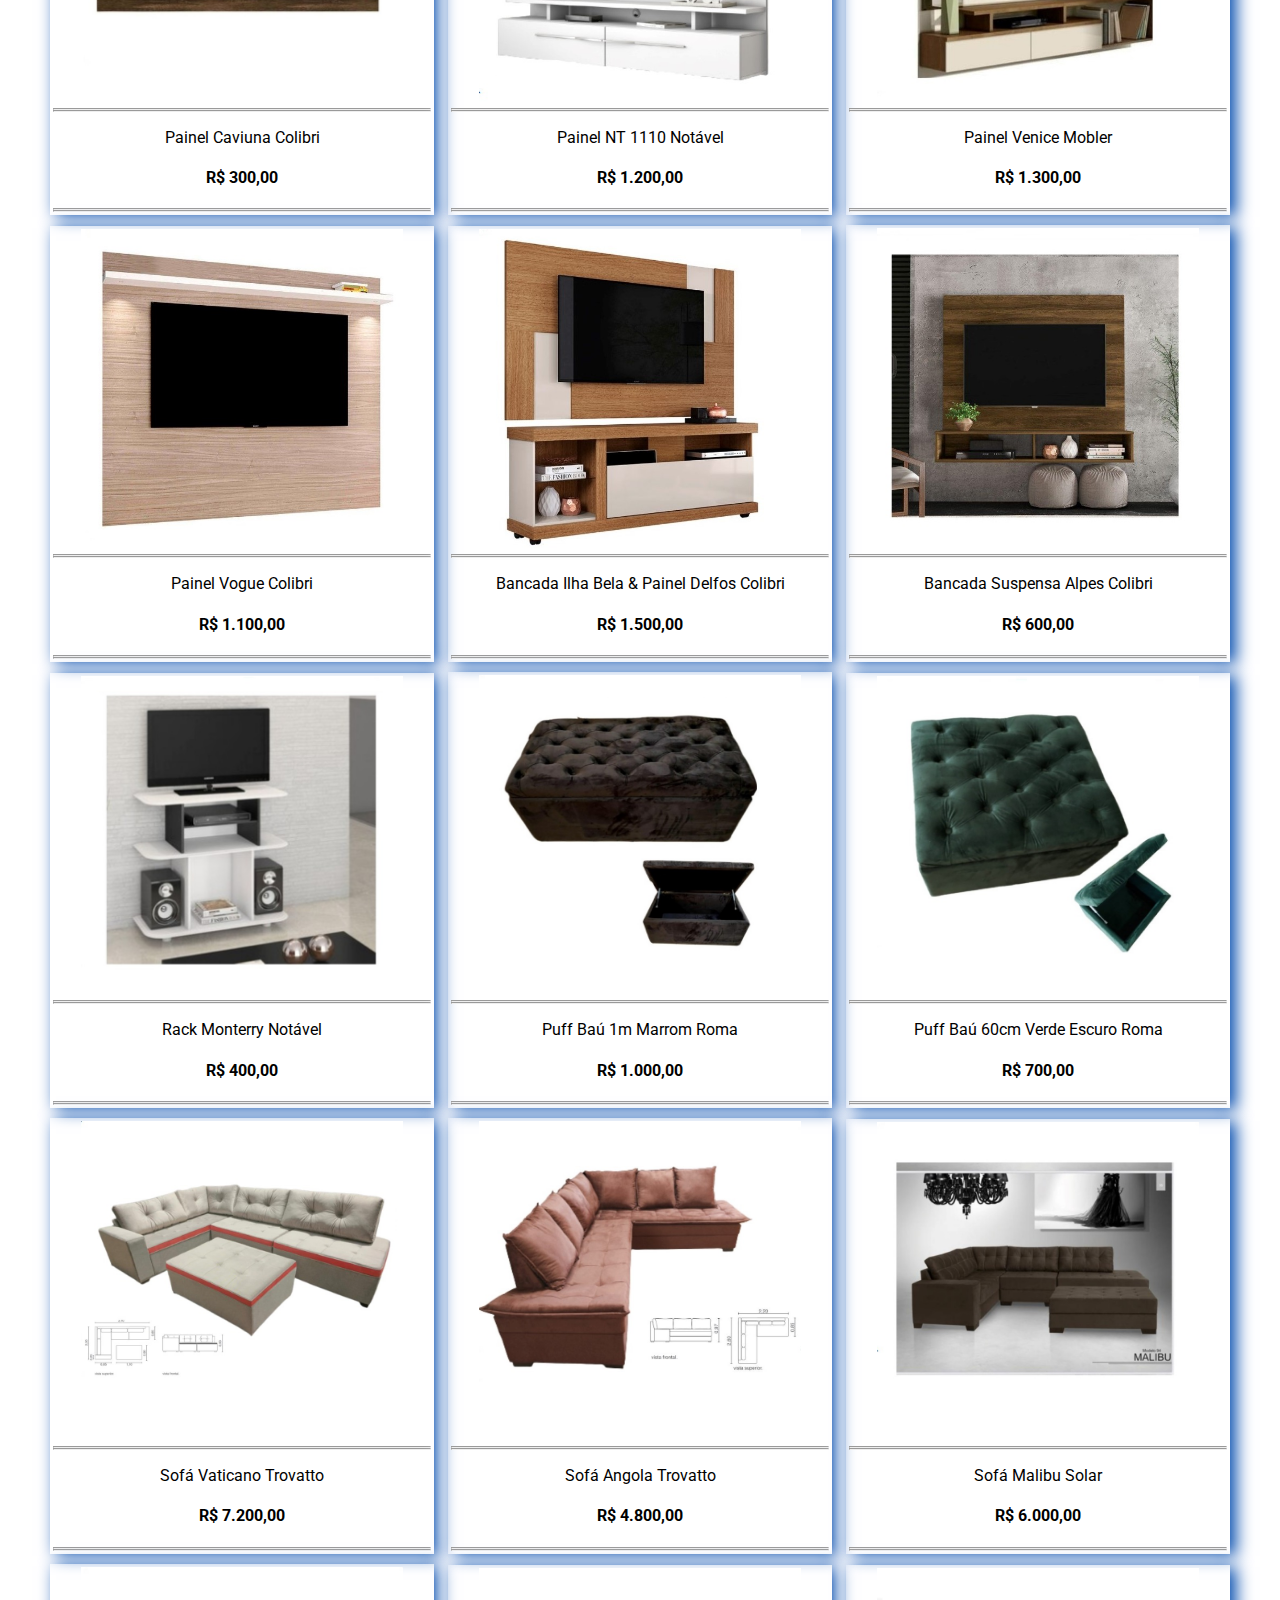
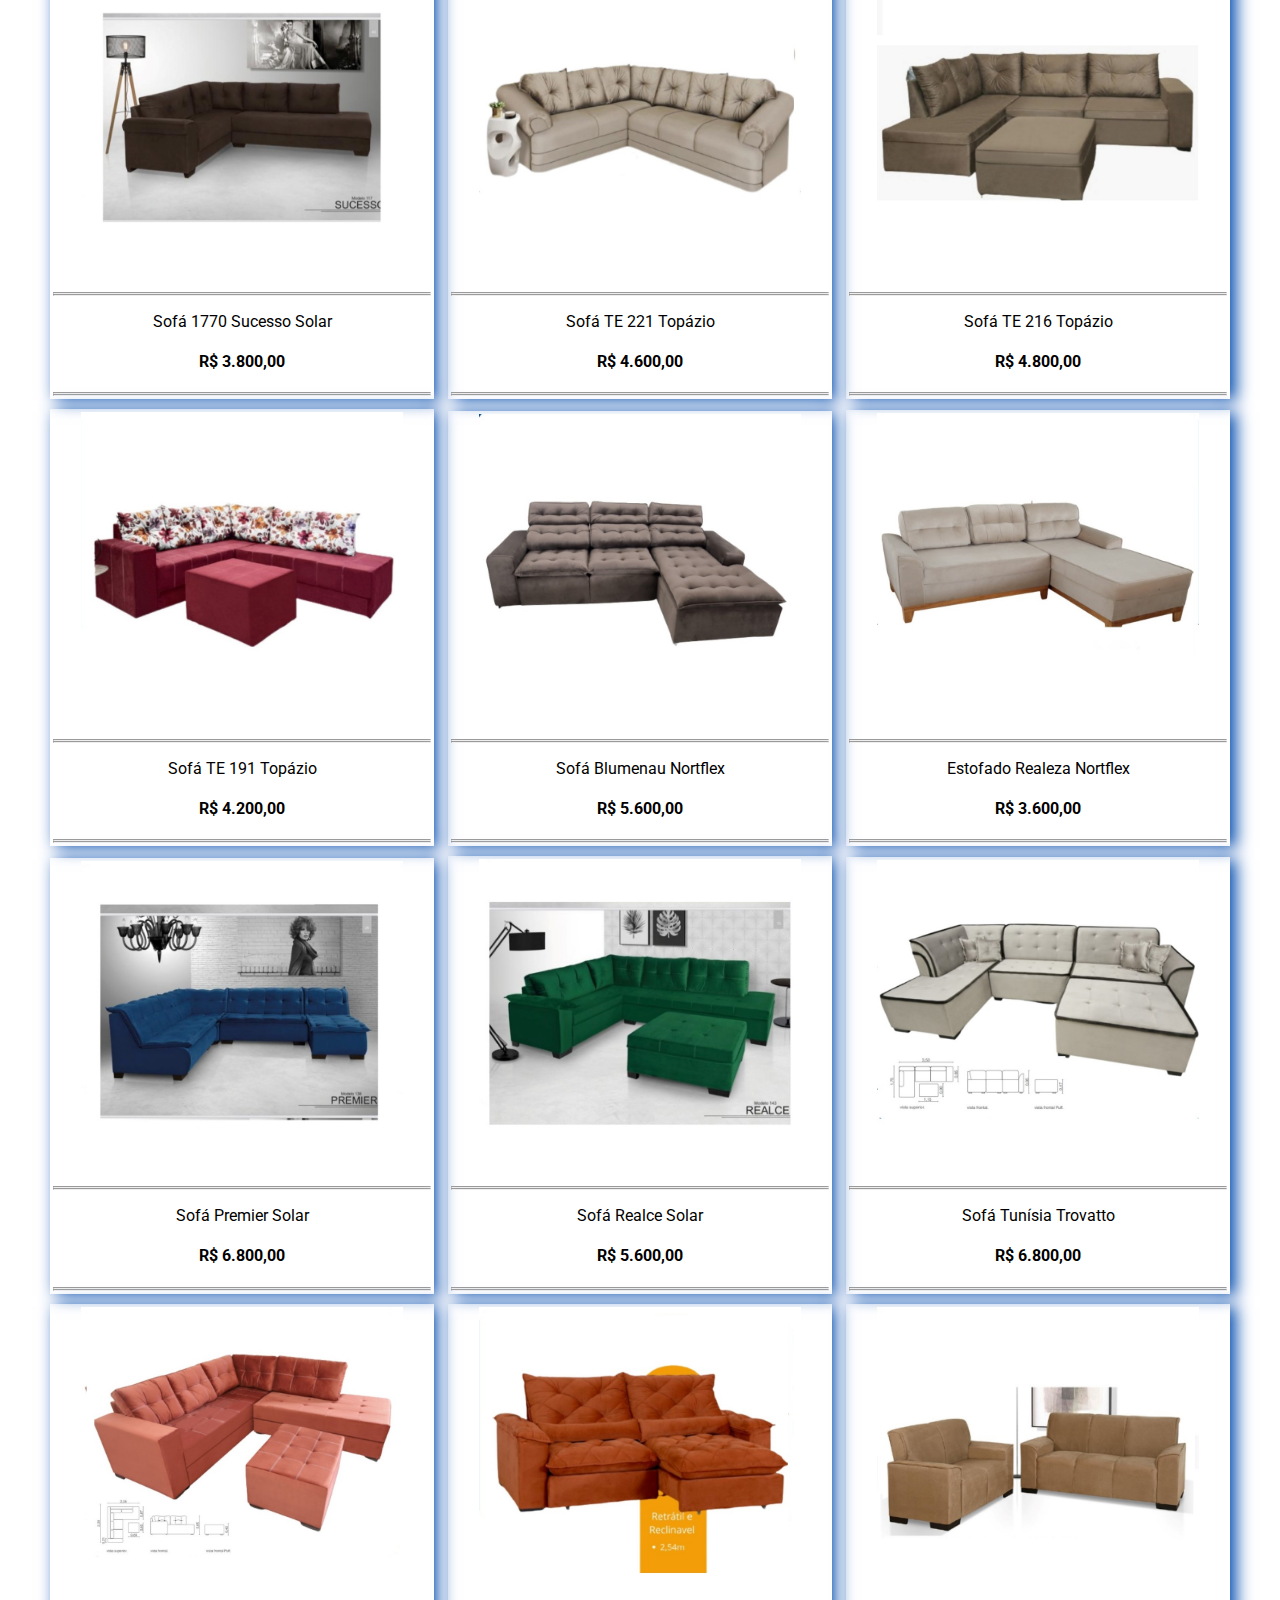
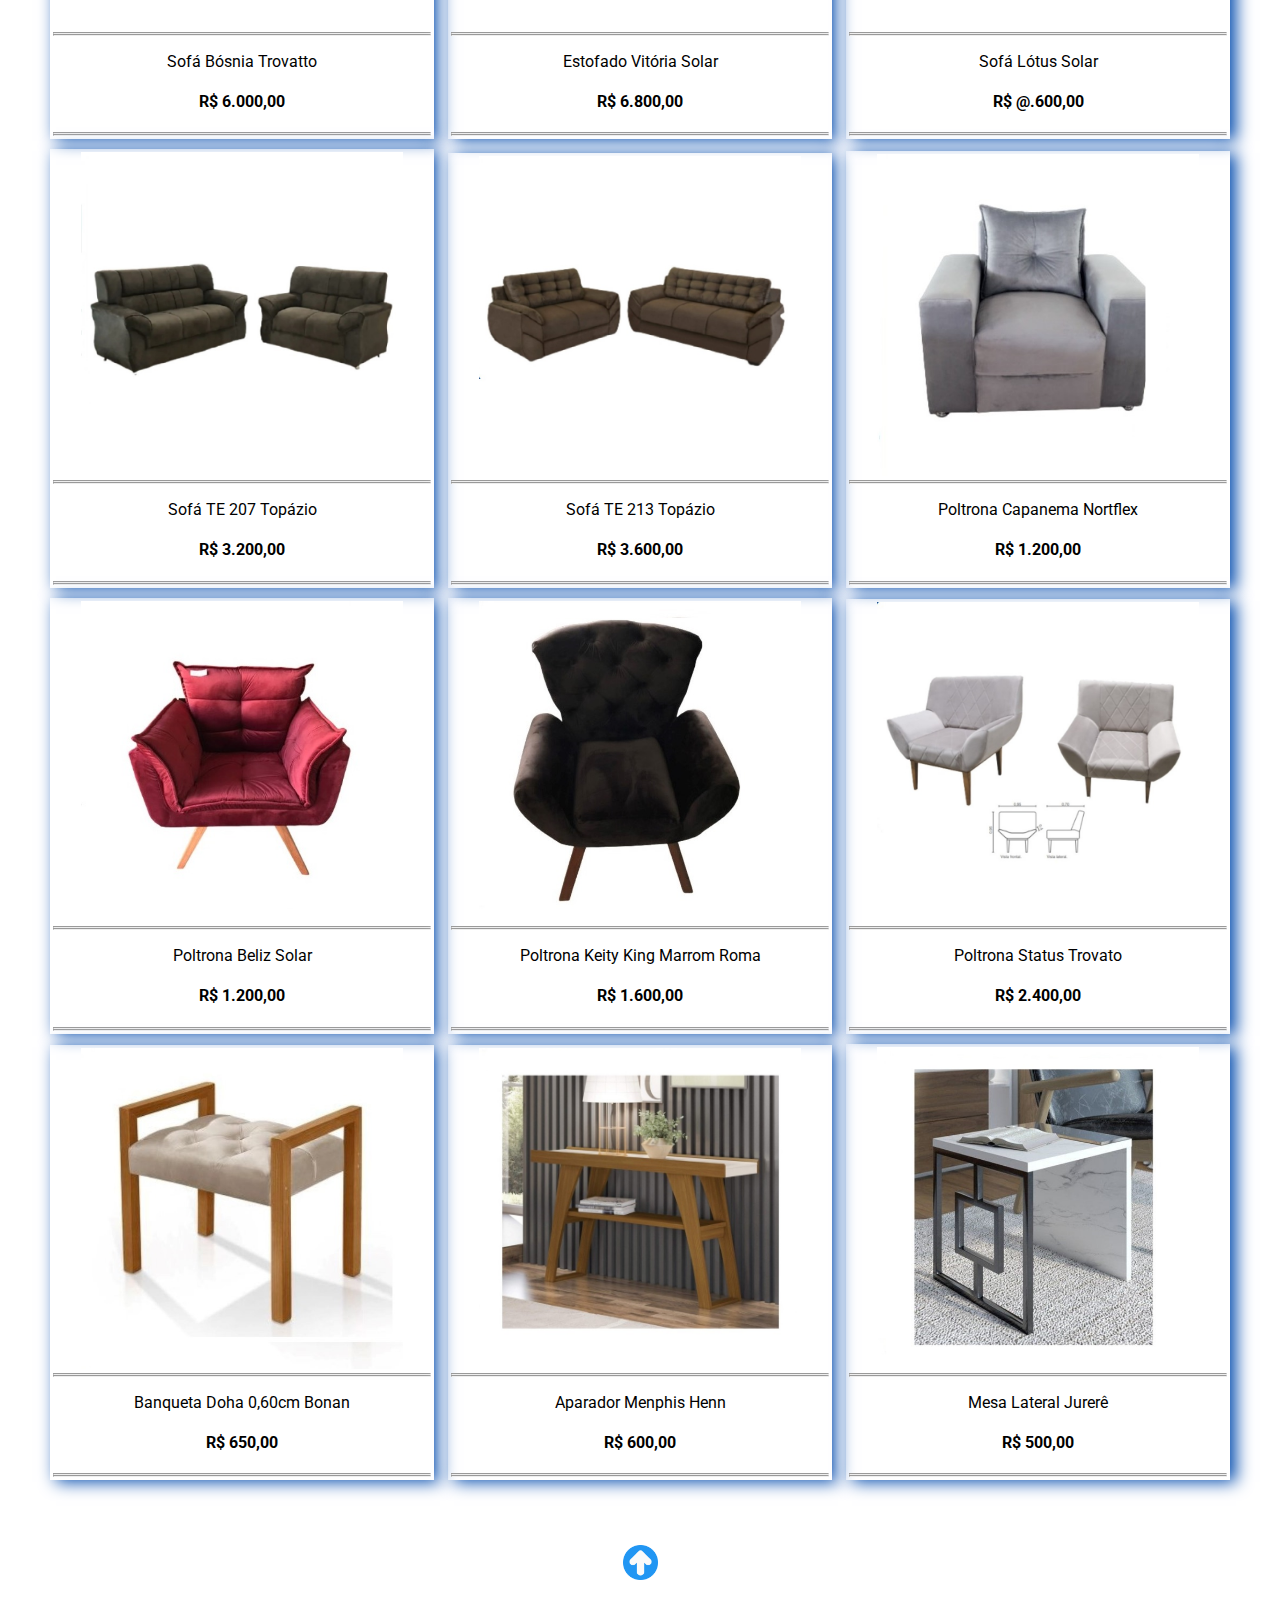
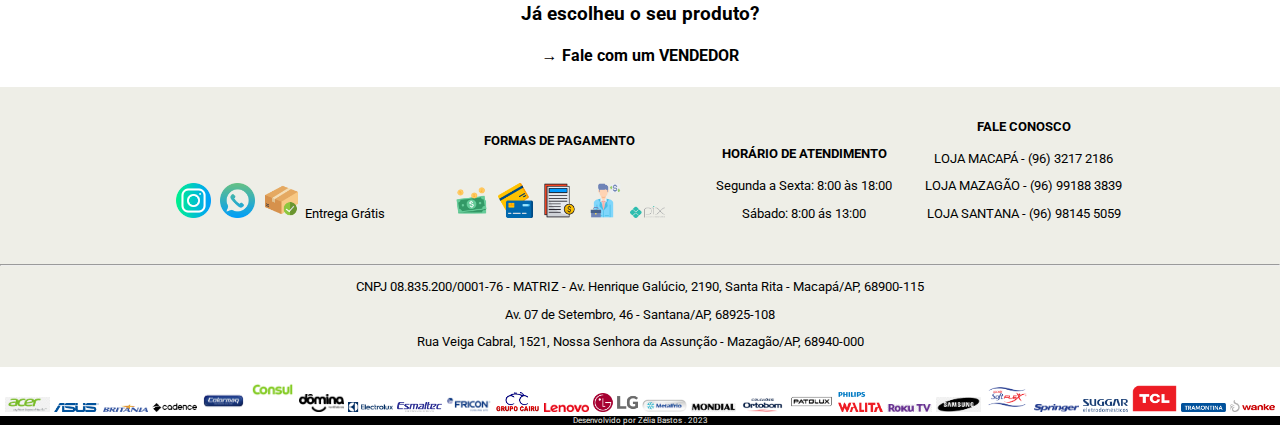
<file: sala.html>
<!DOCTYPE html>
<html lang="pt-BR">
  <head>
    <meta charset="UTF-8" />
    <meta http-equiv="X-UA-Compatible" content="IE=edge" />
    <meta name="viewport" content="width=device-width, initial-scale=1.0" />
    <link rel="shortcut icon" href="ico/avatar.ico" type="image/x-icon" />
    <title>Comercial Vasconcelos</title>
    <link rel="preconnect" href="https://fonts.googleapis.com" />
    <link rel="preconnect" href="https://fonts.gstatic.com" crossorigin />
    <link
      href="https://fonts.googleapis.com/css2?family=Nunito+Sans&family=Roboto&display=swap"
      rel="stylesheet"
    />
    <link rel="stylesheet" href="css/style.css" />
  </head>
  <body>
    <div class="faixa-topo" id="topo">
      <h4>BEM VINDO!</h4>
    </div>
    <div class="topo">
      <div class="sec-topo">
        <img class="figure-logo" src="img/logoi.jpeg" alt="logo-CV" />
      </div>
      <div class="sec-topo box1">
        <h2>Móveis e Eletros</h2>
        <p>Temos crediário próprio. Solicite o seu!</p>
        <a href="https://wa.me/55096991209483"
          ><h4>→ Fale com um VENDEDOR</h4></a
        >
        <p>Segunda a Sexta: 8:00 às 18:00 - Sábado: 8:00 ás 13:00</p>
      </div>
    </div>
    <div class="mov-eletro">
      <a href="index.html"><p class="apresenta">Home</p></a>
      <p class="apresenta">Você está em: Sala de Estar</p>
    </div>
    <h3 class="news">Lançamentos</h3>
    <div class="container-1">
      <div class="line-1">
        <div class="box">
          <img class="box-peças" src="img/sala/bancada caioba.jpeg" alt="" />
          <hr />
          <hr />
          <p>Bancada Caiobá Colibri</p>
          <h4>R$ 1.000,00</h4>
          <hr />
          <hr />
        </div>
        <div class="box">
          <img class="box-peças" src="img/sala/bancada iara.jpeg" alt="" />
          <hr />
          <hr />
          <p>Bancada Yara & Painel Maia Colibri</p>
          <h4>R$ 900,00</h4>
          <hr />
          <hr />
        </div>
        <div class="box">
          <img class="box-peças" src="img/sala/bancada inaja.jpeg" alt="" />
          <hr />
          <hr />
          <p>Bancada Inajá & Painel Leme Colibri</p>
          <h4>R$ 1.200,00</h4>
          <hr />
          <hr />
        </div>
      </div>
      <div class="line-1">
        <div class="box">
          <img class="box-peças" src="img/sala/bancada mamore.jpeg" alt="" />
          <hr />
          <hr />
          <p>Bancada Mamoré & Painel Leme Colibri</p>
          <h4>R$ 1.500,00</h4>
          <hr />
          <hr />
        </div>
        <div class="box">
          <img class="box-peças" src="img/sala/bancada noronha.jpeg" alt="" />
          <hr />
          <hr />
          <p>Bancada Noronha Colibri</p>
          <h4>R$ 1.200,00</h4>
          <hr />
          <hr />
        </div>
        <div class="box">
          <img class="box-peças" src="img/sala/bancada ubatuba.jpeg" alt="" />
          <hr />
          <hr />
          <p>Bancada Ubatuba Colibri</p>
          <h4>R$ 1.400,00</h4>
          <hr />
          <hr />
        </div>
      </div>
      <div class="line-1">
        <div class="box">
          <img class="box-peças" src="img/sala/home bamburiu.jpeg" alt="" />
          <hr />
          <hr />
          <p>Home Suspenso Camboriú Colibri</p>
          <h4>R$ 1.900,00</h4>
          <hr />
          <hr />
        </div>
        <div class="box">
          <img class="box-peças" src="img/sala/home buzio.jpeg" alt="" />
          <hr />
          <hr />
          <p>Home Susenso Búzio 2.2 Colibri</p>
          <h4>R$ 2.400,00</h4>
          <hr />
          <hr />
        </div>
        <div class="box">
          <img class="box-peças" src="img/sala/home ilheus.jpeg" alt="" />
          <hr />
          <hr />
          <p>Home Suspenso Ilhéus Colibri</p>
          <h4>R$ 800,00</h4>
          <hr />
          <hr />
        </div>
      </div>
      <div class="line-1">
        <div class="box">
          <img class="box-peças" src="img/sala/home juruti.jpeg" alt="" />
          <hr />
          <hr />
          <p>Home Suspenso Juriti 1.8 Colibri</p>
          <h4>R$ 1.100,00</h4>
          <hr />
          <hr />
        </div>
        <div class="box">
          <img class="box-peças" src="img/sala/home marajo.jpeg" alt="" />
          <hr />
          <hr />
          <p>Home Theater Marajó Colibri</p>
          <h4>R$ 2.800,00</h4>
          <hr />
          <hr />
        </div>
        <div class="box">
          <img class="box-peças" src="img/sala/home tocantis.jpeg" alt="" />
          <hr />
          <hr />
          <p>Home Suspenso Tocantins 1.6 Colibri</p>
          <h4>R$ 900,00</h4>
          <hr />
          <hr />
        </div>
      </div>
      <div class="line-1">
        <div class="box">
          <img class="box-peças" src="img/sala/home wave.jpeg" alt="" />
          <hr />
          <hr />
          <p>Home Suspenso Wave Caemmun</p>
          <h4>R$ 3.400,00</h4>
          <hr />
          <hr />
        </div>
        <div class="box">
          <img class="box-peças" src="img/sala/home maragoggi.jpeg" alt="" />
          <hr />
          <hr />
          <p>Home Suspenso Maragogi Colibri</p>
          <h4>R$ 1.400,00</h4>
          <hr />
          <hr />
        </div>
        <div class="box">
          <img class="box-peças" src="img/sala/composição aegon.jpeg" alt="" />
          <hr />
          <hr />
          <p>Composição Aegon Caemmun</p>
          <h4>R$ 1.200,00</h4>
          <hr />
          <hr />
        </div>
      </div>
      <div class="line-1">
        <div class="box">
          <img class="box-peças" src="img/sala/painel cross.jpeg" alt="" />
          <hr />
          <hr />
          <p>Painel Cross Caemmun</p>
          <h4>R$ 400,00</h4>
          <hr />
          <hr />
        </div>
        <div class="box">
          <img class="box-peças" src="img/sala/painel intense.jpeg" alt="" />
          <hr />
          <hr />
          <p>Painel Intense Caemmun</p>
          <h4>R$ 1.300,00</h4>
          <hr />
          <hr />
        </div>
        <div class="box">
          <img class="box-peças" src="img/sala/painel jade.jpeg" alt="" />
          <hr />
          <hr />
          <p>Painel Jade 1,8 Caemmun</p>
          <h4>R$ 900,00</h4>
          <hr />
          <hr />
        </div>
      </div>
      <div class="line-1">
        <div class="box">
          <img class="box-peças" src="img/sala/aarador rivieira.jpeg" alt="" />
          <hr />
          <hr />
          <p>Aparador Rivieira Colibri</p>
          <h4>R$ 700,00</h4>
          <hr />
          <hr />
        </div>
        <div class="box">
          <img class="box-peças" src="img/sala/mesa jeri.jpeg" alt="" />
          <hr />
          <hr />
          <p>Mesa de Centro Jeri Colibri</p>
          <h4>R$ 350,00</h4>
          <hr />
          <hr />
        </div>
        <div class="box">
          <img class="box-peças" src="img/sala/aparador menphis.jpeg" alt="" />
          <hr />
          <hr />
          <p>Aparador Menphis Henn</p>
          <h4>R$ 600,00</h4>
          <hr />
          <hr />
        </div>
      </div>
    </div>
    <hr />
    <div class="container-2">
      <h2>SALA DE ESTAR</h2>
      <div class="line-1">
        <div class="box">
          <img class="box-peças" src="img/sala/home angra.jpeg" alt="" />
          <hr />
          <hr />
          <p>Home Suspenso Angra Colibri</p>
          <h4>R$ 800,00</h4>
          <hr />
          <hr />
        </div>
        <div class="box">
          <img class="box-peças" src="img/sala/home ipanema.jpeg" alt="" />
          <hr />
          <hr />
          <p>Home Ipanema Colibri</p>
          <h4>R$ 2.000,00</h4>
          <hr />
          <hr />
        </div>
        <div class="box">
          <img class="box-peças" src="img/sala/home accord.jpeg" alt="" />
          <hr />
          <hr />
          <p>Home Accord Notável</p>
          <h4>R$ 1.200,00</h4>
          <hr />
          <hr />
        </div>
      </div>
      <div class="line-1">
        <div class="box">
          <img class="box-peças" src="img/sala/home maragogi.jpeg" alt="" />
          <hr />
          <hr />
          <p>Home Suspenso Maragogi Colibri</p>
          <h4>R$ 1.500,00</h4>
          <hr />
          <hr />
        </div>
        <div class="box">
          <img class="box-peças" src="img/sala/atalaia.jpeg" alt="" />
          <hr />
          <hr />
          <p>Home Suspenso Atalaia Colibri</p>
          <h4>R$ 1.800,00</h4>
          <hr />
          <hr />
        </div>
        <div class="box">
          <img class="box-peças" src="img/sala/painel bali.jpeg" alt="" />
          <hr />
          <hr />
          <p>Painel Bali Bechara</p>
          <h4>R$ 500,00</h4>
          <hr />
          <hr />
        </div>
      </div>
      <div class="line-1">
        <div class="box">
          <img class="box-peças" src="img/sala/painel caviuna.jpeg" alt="" />
          <hr />
          <hr />
          <p>Painel Caviuna Colibri</p>
          <h4>R$ 300,00</h4>
          <hr />
          <hr />
        </div>
        <div class="box">
          <img class="box-peças" src="img/sala/painel notavel.jpeg" alt="" />
          <hr />
          <hr />
          <p>Painel NT 1110 Notável</p>
          <h4>R$ 1.200,00</h4>
          <hr />
          <hr />
        </div>
        <div class="box">
          <img class="box-peças" src="img/sala/painel venice.jpeg" alt="" />
          <hr />
          <hr />
          <p>Painel Venice Mobler</p>
          <h4>R$ 1.300,00</h4>
          <hr />
          <hr />
        </div>
      </div>
      <div class="line-1">
        <div class="box">
          <img class="box-peças" src="img/sala/painel vogue.jpeg" alt="" />
          <hr />
          <hr />
          <p>Painel Vogue Colibri</p>
          <h4>R$ 1.100,00</h4>
          <hr />
          <hr />
        </div>
        <div class="box">
          <img class="box-peças" src="img/sala/bancada ilhabela.jpeg" alt="" />
          <hr />
          <hr />
          <p>Bancada Ilha Bela & Painel Delfos Colibri</p>
          <h4>R$ 1.500,00</h4>
          <hr />
          <hr />
        </div>
        <div class="box">
          <img class="box-peças" src="img/sala/bancada alpes.jpeg" alt="" />
          <hr />
          <hr />
          <p>Bancada Suspensa Alpes Colibri</p>
          <h4>R$ 600,00</h4>
          <hr />
          <hr />
        </div>
      </div>
      <div class="line-1">
        <div class="box">
          <img class="box-peças" src="img/sala/rack moterry.jpeg" alt="" />
          <hr />
          <hr />
          <p>Rack Monterry Notável</p>
          <h4>R$ 400,00</h4>
          <hr />
          <hr />
        </div>
        <div class="box">
          <img class="box-peças" src="img/sala/puff bau.jpeg" alt="" />
          <hr />
          <hr />
          <p>Puff Baú 1m Marrom Roma</p>
          <h4>R$ 1.000,00</h4>
          <hr />
          <hr />
        </div>
        <div class="box">
          <img class="box-peças" src="img/sala/puff verde.jpeg" alt="" />
          <hr />
          <hr />
          <p>Puff Baú 60cm Verde Escuro Roma</p>
          <h4>R$ 700,00</h4>
          <hr />
          <hr />
        </div>
      </div>
      <div class="line-1">
        <div class="box">
          <img class="box-peças" src="img/sala/sofa vaticano.jpeg" alt="" />
          <hr />
          <hr />
          <p>Sofá Vaticano Trovatto</p>
          <h4>R$ 7.200,00</h4>
          <hr />
          <hr />
        </div>
        <div class="box">
          <img class="box-peças" src="img/sala/sofa angola.jpeg" alt="" />
          <hr />
          <hr />
          <p>Sofá Angola Trovatto</p>
          <h4>R$ 4.800,00</h4>
          <hr />
          <hr />
        </div>
        <div class="box">
          <img class="box-peças" src="img/sala/sofa malibu.jpeg" alt="" />
          <hr />
          <hr />
          <p>Sofá Malibu Solar</p>
          <h4>R$ 6.000,00</h4>
          <hr />
          <hr />
        </div>
      </div>
      <div class="line-1">
        <div class="box">
          <img class="box-peças" src="img/sala/sofa sucesso.jpeg" alt="" />
          <hr />
          <hr />
          <p>Sofá 1770 Sucesso Solar</p>
          <h4>R$ 3.800,00</h4>
          <hr />
          <hr />
        </div>
        <div class="box">
          <img class="box-peças" src="img/sala/sofa te 221.jpeg" alt="" />
          <hr />
          <hr />
          <p>Sofá TE 221 Topázio</p>
          <h4>R$ 4.600,00</h4>
          <hr />
          <hr />
        </div>
        <div class="box">
          <img class="box-peças" src="img/sala/sofa te 216.jpeg" alt="" />
          <hr />
          <hr />
          <p>Sofá TE 216 Topázio</p>
          <h4>R$ 4.800,00</h4>
          <hr />
          <hr />
        </div>
      </div>
      <div class="line-1">
        <div class="box">
          <img class="box-peças" src="img/sala/sofa 191.jpeg" alt="" />
          <hr />
          <hr />
          <p>Sofá TE 191 Topázio</p>
          <h4>R$ 4.200,00</h4>
          <hr />
          <hr />
        </div>
        <div class="box">
          <img class="box-peças" src="img/sala/sofa blumenau.jpeg" alt="" />
          <hr />
          <hr />
          <p>Sofá Blumenau Nortflex</p>
          <h4>R$ 5.600,00</h4>
          <hr />
          <hr />
        </div>
        <div class="box">
          <img class="box-peças" src="img/sala/realeza.jpeg" alt="" />
          <hr />
          <hr />
          <p>Estofado Realeza Nortflex</p>
          <h4>R$ 3.600,00</h4>
          <hr />
          <hr />
        </div>
      </div>
      <div class="line-1">
        <div class="box">
          <img class="box-peças" src="img/sala/sofa premier.jpeg" alt="" />
          <hr />
          <hr />
          <p>Sofá Premier Solar</p>
          <h4>R$ 6.800,00</h4>
          <hr />
          <hr />
        </div>
        <div class="box">
          <img class="box-peças" src="img/sala/realce.jpeg" alt="" />
          <hr />
          <hr />
          <p>Sofá Realce Solar</p>
          <h4>R$ 5.600,00</h4>
          <hr />
          <hr />
        </div>
        <div class="box">
          <img class="box-peças" src="img/sala/tunisia.jpeg" alt="" />
          <hr />
          <hr />
          <p>Sofá Tunísia Trovatto</p>
          <h4>R$ 6.800,00</h4>
          <hr />
          <hr />
        </div>
      </div>
      <div class="line-1">
        <div class="box">
          <img class="box-peças" src="img/sala/bosnia.jpeg" alt="" />
          <hr />
          <hr />
          <p>Sofá Bósnia Trovatto</p>
          <h4>R$ 6.000,00</h4>
          <hr />
          <hr />
        </div>
        <div class="box">
          <img class="box-peças" src="img/sala/estofado vitoria.jpeg" alt="" />
          <hr />
          <hr />
          <p>Estofado Vitória Solar</p>
          <h4>R$ 6.800,00</h4>
          <hr />
          <hr />
        </div>
        <div class="box">
          <img class="box-peças" src="img/sala/sofá lotus.jpeg" alt="" />
          <hr />
          <hr />
          <p>Sofá Lótus Solar</p>
          <h4>R$ @.600,00</h4>
          <hr />
          <hr />
        </div>
      </div>
      <div class="line-1">
        <div class="box">
          <img class="box-peças" src="img/sala/207.jpeg" alt="" />
          <hr />
          <hr />
          <p>Sofá TE 207 Topázio</p>
          <h4>R$ 3.200,00</h4>
          <hr />
          <hr />
        </div>
        <div class="box">
          <img class="box-peças" src="img/sala/213.jpeg" alt="" />
          <hr />
          <hr />
          <p>Sofá TE 213 Topázio</p>
          <h4>R$ 3.600,00</h4>
          <hr />
          <hr />
        </div>
        <div class="box">
          <img class="box-peças" src="img/sala/capanema.jpeg" alt="" />
          <hr />
          <hr />
          <p>Poltrona Capanema Nortflex</p>
          <h4>R$ 1.200,00</h4>
          <hr />
          <hr />
        </div>
      </div>
      <div class="line-1">
        <div class="box">
          <img class="box-peças" src="img/sala/beliz solar.jpeg" alt="" />
          <hr />
          <hr />
          <p>Poltrona Beliz Solar</p>
          <h4>R$ 1.200,00</h4>
          <hr />
          <hr />
        </div>
        <div class="box">
          <img class="box-peças" src="img/sala/polrona keity.jpeg" alt="" />
          <hr />
          <hr />
          <p>Poltrona Keity King Marrom Roma</p>
          <h4>R$ 1.600,00</h4>
          <hr />
          <hr />
        </div>
        <div class="box">
          <img class="box-peças" src="img/sala/trovato.jpeg" alt="" />
          <hr />
          <hr />
          <p>Poltrona Status Trovato</p>
          <h4>R$ 2.400,00</h4>
          <hr />
          <hr />
        </div>
      </div>
      <div class="line-1">
        <div class="box">
          <img class="box-peças" src="img/sala/doha.jpeg" alt="" />
          <hr />
          <hr />
          <p>Banqueta Doha 0,60cm Bonan</p>
          <h4>R$ 650,00</h4>
          <hr />
          <hr />
        </div>
        <div class="box">
          <img class="box-peças" src="img/sala/menphis.jpeg" alt="" />
          <hr />
          <hr />
          <p>Aparador Menphis Henn</p>
          <h4>R$ 600,00</h4>
          <hr />
          <hr />
        </div>
        <div class="box">
          <img class="box-peças" src="img/sala/jurere.jpeg" alt="" />
          <hr />
          <hr />
          <p>Mesa Lateral Jurerê</p>
          <h4>R$ 500,00</h4>
          <hr />
          <hr />
        </div>
      </div>
    </div>
    <a href="#topo"
      ><img class="icon-midia seta" src="img/up-arrow.png" alt="back"
    /></a>
    <div class="chama">
      <h3>Já escolheu o seu produto?</h3>
      <a href="https://wa.me/55096991209483"><h4>→ Fale com um VENDEDOR</h4></a>
    </div>
    <div class="end">
      <div class="end-box">
        <ul>
          <li class="icons-list">
            <a href="https://www.instagram.com/comercialvasconcelosap/"
              ><img class="icon-midia" src="img/instagram.png" alt="instagram"
            /></a>
          </li>
          <li class="icons-list">
            <a href="https://wa.me/55096991209483"
              ><img class="icon-midia" src="img/chat.png" alt="whatsapp"
            /></a>
          </li>
          <li class="icons-list">
            <img class="icon-midia" src="img/caixa.png" alt="entrega" />
          </li>
          <li class="icons-list text-ent">
            <p>Entrega Grátis</p>
          </li>
        </ul>
      </div>
      <div class="end-box">
        <h4>FORMAS DE PAGAMENTO</h4>
        <ul>
          <li class="icons-list">
            <img class="icon-midia" src="img/dolares.png" alt="dinheiro" />
          </li>
          <li class="icons-list">
            <img
              class="icon-midia"
              src="img/cartao-de-credito.png"
              alt="cartao-de-credito"
            />
          </li>
          <li class="icons-list">
            <img class="icon-midia" src="img/conta.png" alt="crediario" />
          </li>
          <li class="icons-list">
            <img
              class="icon-midia"
              src="img/vendedor.png"
              alt="cobrador externo"
            />
          </li>
          <li class="icons-list">
            <img
              class="icon-midia"
              src="img/logo-pix-png-954x339.png"
              alt="pix"
            />
          </li>
        </ul>
      </div>

      <div class="end-box">
        <h4>HORÁRIO DE ATENDIMENTO</h4>
        <p>Segunda a Sexta: 8:00 às 18:00</p>
        <p>Sábado: 8:00 ás 13:00</p>
      </div>
      <div class="end-box">
        <h4>FALE CONOSCO</h4>
        <p>LOJA MACAPÁ - (96) 3217 2186</p>
        <p>LOJA MAZAGÃO - (96) 99188 3839</p>
        <p>LOJA SANTANA - (96) 98145 5059</p>
      </div>
      <hr />
      <p>
        CNPJ 08.835.200/0001-76 - MATRIZ - Av. Henrique Galúcio, 2190, Santa
        Rita - Macapá/AP, 68900-115
      </p>
      <p>Av. 07 de Setembro, 46 - Santana/AP, 68925-108</p>
      <p>
        Rua Veiga Cabral, 1521, Nossa Senhora da Assunção - Mazagão/AP,
        68940-000
      </p>
    </div>
    <div>
      <img class="logo-marca" src="img/acer.png" alt="acer" />
      <img class="logo-marca" src="img/ASUS_Logo.svg.png" alt="asus" />
      <img class="logo-marca" src="img/britania-logo.png" alt="britania" />
      <img class="logo-marca" src="img/cadence.png" alt="cadence" />
      <img class="logo-marca" src="img/colormaq2.png" alt="colormaq" />
      <img class="logo-marca" src="img/consul-768.png" alt="consul" />
      <img class="logo-marca" src="img/dmomina.png" alt="domina" />
      <img class="logo-marca" src="img/electrolux-60.png" alt="eletrolux" />
      <img
        class="logo-marca"
        src="img/Esmaltec_Eletrodomésticos_logo.svg.png"
        alt="esmaltec"
      />
      <img class="logo-marca" src="img/fricon_logo.png" alt="fricon_logo" />
      <img class="logo-marca" src="img/cairu.png" alt="cairu" />
      <img class="logo-marca" src="img/lenovo-logo-1.png" alt="lenovo" />
      <img class="logo-marca" src="img/LG_logo_(2015).svg.png" alt="lg" />
      <img class="logo-marca" src="img/metalfrio-5.png" alt="metalfrio" />
      <img class="logo-marca" src="img/mondial.jpg" alt="mondial" />
      <img class="logo-marca" src="img/ortobom-logo.png" alt="ortobom" />
      <img class="logo-marca" src="img/patolux.jpg" alt="patolux" />
      <img
        class="logo-marca"
        src="img/philips-walita-logo-4FD03201BF-seeklogo.com.png"
        alt="walita"
      />
      <img class="logo-marca" src="img/roku.jpg" alt="roku" />
      <img class="logo-marca" src="img/samsumg.png" alt="samsung" />
      <img
        class="logo-marca"
        src="img/Softflex-PNG-Colorida-pequena.png"
        alt="softflex"
      />
      <img class="logo-marca" src="img/springer-logo.png" alt="springer-logo" />
      <img
        class="logo-marca"
        src="img/suggar-logo-4D3AF2B4F7-seeklogo.com.png"
        alt="suggar"
      />
      <img class="logo-marca" src="img/tcl.png" alt="tcl" />
      <img
        class="logo-marca"
        src="img/Tramontina-Logo.svg.png"
        alt="tramontina"
      />
      <img
        class="logo-marca"
        src="img/wanke-eletrodomesticos-logo-C75BF8EA41-seeklogo.com.png"
        alt="wanke"
      />
    </div>
    <div class="criado">Desenvolvido por Zélia Bastos . 2023</div>
  </body>
</html>
</file>
<file: css/style.css>
html,
body {
  margin: 0;
}
html {
  scroll-behavior: smooth;
}
body {
  text-align: center;
  font-family: "Roboto", sans-serif;
}
.faixa-topo {
  color: aliceblue;
  background-color: black;
}
.faixa-topo h4 {
  margin: auto;
  padding: 10px;
}
.topo {
  color: aliceblue;
  background-color: #004aad;
  text-align: left;
  margin-bottom: 20px;
}
.topo a {
  text-decoration: none;
  color: #eeeee7;
}
.sec-topo {
  display: inline-block;
  max-width: 48%;
  box-sizing: border-box;
}
.box1 {
  margin-left: 350px;
  text-align: right;
  vertical-align: top;
}
.figure-logo {
  width: 130%;
}
.slides {
  padding: 0;
  width: 1200px;
  height: 500px;
  display: block;
  margin: 0 auto;
  position: relative;
}
.slides * {
  user-select: none;
  -ms-user-select: none;
  -moz-user-select: none;
}
.slides input {
  display: none;
}
.slide-container {
  display: block;
}
.slide {
  top: 0;
  opacity: 0;
  width: 1200px;
  height: 500px;
  position: absolute;
  display: block;
  transform: scale(1);
  transition: all 0.7s ease-in-out;
}
.slide img {
  width: 100%;
  height: 100%;
}
.nav label {
  width: 200px;
  height: 100%;
  display: none;
  position: absolute;
  opacity: 0;
  z-index: 9;
  cursor: pointer;
  transition: opacity 0.2s;
  background-color: rgba(7, 7, 7, 0.24);
}
.slide:hover + .nav label {
  opacity: 0.5s;
}
.nav label:hover {
  opacity: 1;
}
.nav .next {
  right: 0;
}
input:checked + .slide-container .slide {
  opacity: 1;
  transform: scale(1);
  transition: opacity 1s ease-in-out;
}
input:checked + .slide-container .nav label {
  display: block;
}
.seta {
  margin-top: 30px;
}

.slide-controller:nth-child(1):checked ~ .slide-show .slides-list {
  --selected-item: 0;
}
.slide-controller:nth-child(2):checked ~ .slide-show .slides-list {
  --selected-item: 1;
}
.slide-controller:nth-child(3):checked ~ .slide-show .slides-list {
  --selected-item: 2;
}
.slide-controller:nth-child(4):checked ~ .slide-show .slides-list {
  --selected-item: 3;
}

.slide-show {
  overflow: hidden;
}

.slides-list {
  --selected-item: 0;
  --total-items: 4;
  list-style-type: none;
  margin: 10px 0;
  padding: 0;
  position: relative;
  left: calc(var(--selected-item) * -100%);
  width: calc(var(--total-items) * 100%);
  transition: left 0.4s cubic-bezier(0.68, -0.55, 0.265, 1.55);

  display: grid;
  grid-auto-flow: column;
  grid-auto-columns: 1fr;
}

.slidess h3 {
  text-align: end;
  margin-right: 50px;
}
.icon-peças {
  text-align: center;
  font-size: 0.9em;
  background-color: #eeeee7;
  padding: 10px;
  margin-top: 20px;
}
.section {
  text-align: center;
  display: inline-block;
}
.section a,
li a,
.chama a {
  text-decoration: none;
  color: #000000;
}
.section-moveis {
  width: 90px;
  padding: 10px 40px 0px;
}
.section:hover {
  background-color: #004aad;
  border-radius: 10px;
  color: #eeeee7;
}
.moveis {
  margin: auto;
}
.box-ven {
  display: inline-block;
  box-sizing: border-box;
  box-shadow: #004aad 6px 2px 16px 0px,
    rgba(255, 255, 255, 0.8) -6px -2px 16px 0px;
  margin: 5px;
  max-width: 18%;
  padding: 3px;
}
.history {
  background-color: #eeeee7;
  padding: 10px 150px;
  margin: 50px 0px;
}
.launch {
  padding-top: 10px;
  background-image: url("../img/cool-backgroundnh.png");
  background-position: center;
  background-size: cover;
}
.launch h3 {
  color: aliceblue;
}
.end {
  background-color: #eeeee7;
  font-size: 0.8em;
  margin-top: 20px;
  padding-bottom: 5px;
}
.end-box {
  display: inline-block;
  box-sizing: border-box;
  max-width: 25%;
  padding: 15px;
}
.logo-marca {
  width: 45px;
}
.end ul {
  padding-inline-start: 0px;
  margin-bottom: 0px;
  padding: 15px;
}
hr {
  margin: auto;
}
.icons-list {
  display: inline-block;
  padding: 3px;
}
.icon-midia {
  max-width: 35px;
}
.text-ent {
  padding-left: 0px;
  padding-bottom: 0px;
}
.criado {
  text-align: center;
  background-color: #000000;
  color: #eeeee7;
  font-size: 0.5em;
}
.mov-eletro {
  margin: 30px 50px;
}
.apresenta {
  text-align: left;
  font-size: 0.9em;
}
.news {
  text-align: right;
  margin-right: 100px;
  margin-bottom: 50px;
}
.box {
  display: inline-block;
  box-sizing: border-box;
  box-shadow: #004aad 6px 2px 16px 0px,
    rgba(255, 255, 255, 0.8) -6px -2px 16px 0px;
  margin: 5px;
  max-width: 30%;
  padding: 3px;
}
.box-peças {
  width: 85%;
}
.flipper {
  width: 100%;
  height: 100%;
  transition: transform 0.8s;
  transform-style: preserve-3d;
  position: relative;
}
.flip-container:hover .flipper {
  transform: rotateY(180deg);
}
.front,
.back {
  position: absolute;
  width: 100%;
  height: 100%;
  backface-visibility: hidden;
}
.back {
  transform: rotateY(180deg);
}
.container-1 {
  margin-bottom: 30px;
}
.container-2 {
  margin-top: 30px;
  margin-bottom: 30px;
}

@media (max-width: 720px) {
  .faixa-topo {
    font-size: 0.8em;
  }
  h2 {
    font-size: 1em;
  }
  .figure-logo {
    width: 105%;
  }
  .box-ven {
    max-width: 40%;
    font-size: 0.8em;
  }
  .box1 {
    margin-left: 0px;
    font-size: 0.6em;
  }
  .slide {
    max-width: 100%;
    height: auto;
  }
  .slides {
    width: auto;
    height: 200px;
  }

  .icon-peças ul {
    padding-inline-start: 0px;
  }
  .section-moveis {
    width: 0px;
  }
  .box {
    max-width: 50%;
  }
  .history {
    font-size: 0.8em;
    margin: 30px 0px;
    padding: 2px 15px;
  }
  .launch h3 {
    font-size: 0.9em;
  }
  .end {
    font-size: 0.6em;
  }
  .end-box {
    padding: 0px 10px;
    max-width: none;
  }
  .end ul {
    padding: 0px;
  }
  .icon-midia {
    max-width: 30px;
  }
}
</file>
